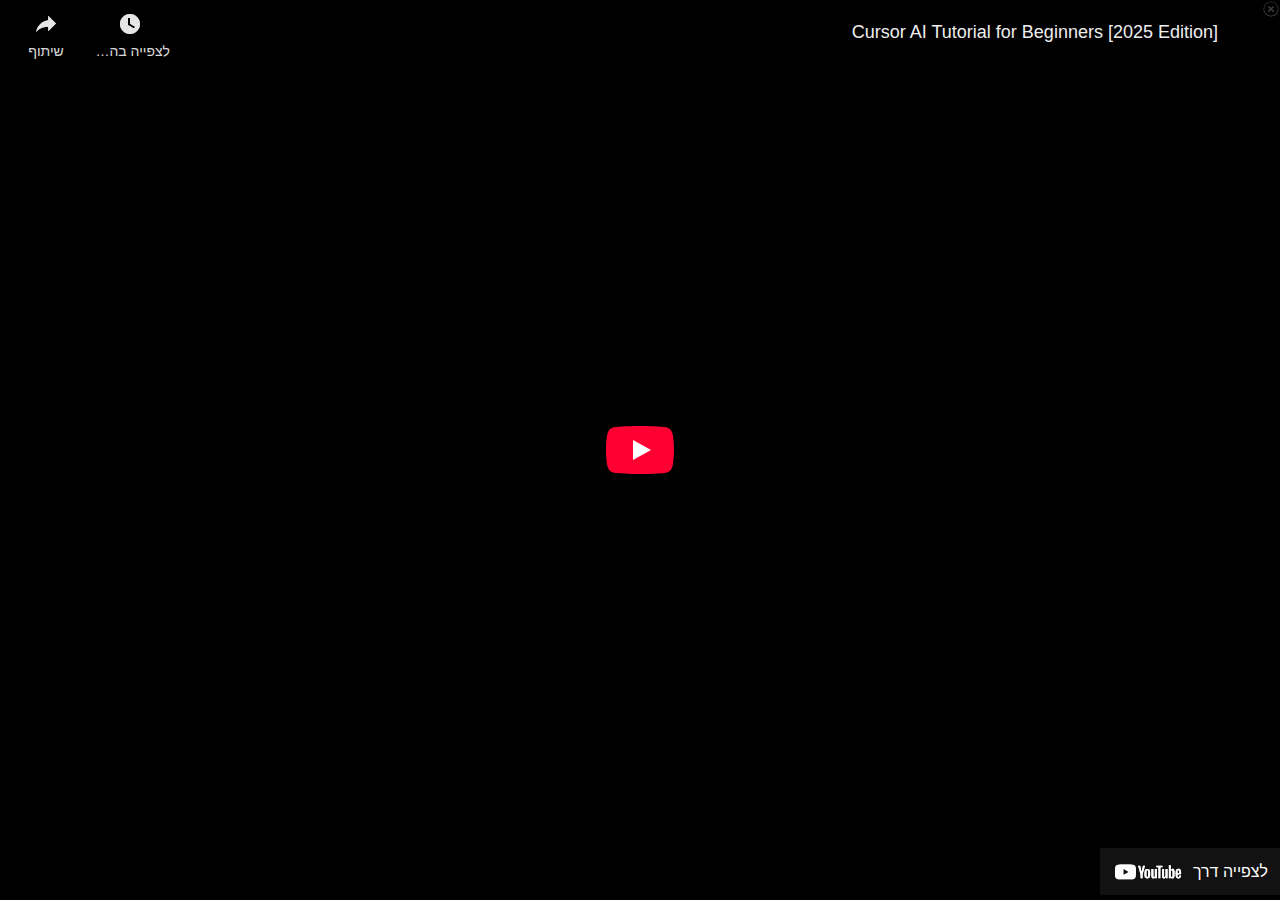
<file: ביקורת על Corser AI_files/3289vhOUdKA.html>
<!DOCTYPE html>
<!-- saved from url=(0041)https://www.youtube.com/embed/3289vhOUdKA -->
<html lang="iw" dir="rtl" data-cast-api-enabled="true"><script async="" defer="" src="chrome-extension://pcblbflgdkdfdjpjifeppkljdnaekohj/GdocApi.0c843771.js" type="text/javascript"></script><head><meta http-equiv="Content-Type" content="text/html; charset=UTF-8"><script id="js-1065286052" src="./cast_sender.js.הורדה" nonce="" data-loaded="true"></script><script data-original-src="/s/player/8e20cb06/player_ias.vflset/iw_IL/embed.js" nonce="" src="./embed.js.הורדה"></script><script id="js-1083551170" nonce="" src="./d4liCwrg-JWGvdd1pkylSZnlrVd39mxP3oZXgZIk038.js.הורדה" data-loaded="true"></script><script data-original-src="/s/player/8e20cb06/player_ias.vflset/iw_IL/remote.js" nonce="" src="./remote.js.הורדה"></script><script id="js-1124342058" src="./ad_status.js.הורדה" nonce="" data-loaded="true"></script><meta name="viewport" content="width=device-width, initial-scale=1"><script nonce="">if ('undefined' == typeof Symbol || 'undefined' == typeof Symbol.iterator) {delete Array.prototype.entries;}</script><style name="www-roboto" nonce="">@font-face{font-family:'Roboto';font-style:normal;font-weight:400;src:url(//fonts.gstatic.com/s/roboto/v18/KFOmCnqEu92Fr1Mu72xKOzY.woff2)format('woff2');unicode-range:U+0460-052F,U+1C80-1C8A,U+20B4,U+2DE0-2DFF,U+A640-A69F,U+FE2E-FE2F;}@font-face{font-family:'Roboto';font-style:normal;font-weight:400;src:url(//fonts.gstatic.com/s/roboto/v18/KFOmCnqEu92Fr1Mu5mxKOzY.woff2)format('woff2');unicode-range:U+0301,U+0400-045F,U+0490-0491,U+04B0-04B1,U+2116;}@font-face{font-family:'Roboto';font-style:normal;font-weight:400;src:url(//fonts.gstatic.com/s/roboto/v18/KFOmCnqEu92Fr1Mu7mxKOzY.woff2)format('woff2');unicode-range:U+1F00-1FFF;}@font-face{font-family:'Roboto';font-style:normal;font-weight:400;src:url(//fonts.gstatic.com/s/roboto/v18/KFOmCnqEu92Fr1Mu4WxKOzY.woff2)format('woff2');unicode-range:U+0370-0377,U+037A-037F,U+0384-038A,U+038C,U+038E-03A1,U+03A3-03FF;}@font-face{font-family:'Roboto';font-style:normal;font-weight:400;src:url(//fonts.gstatic.com/s/roboto/v18/KFOmCnqEu92Fr1Mu7WxKOzY.woff2)format('woff2');unicode-range:U+0102-0103,U+0110-0111,U+0128-0129,U+0168-0169,U+01A0-01A1,U+01AF-01B0,U+0300-0301,U+0303-0304,U+0308-0309,U+0323,U+0329,U+1EA0-1EF9,U+20AB;}@font-face{font-family:'Roboto';font-style:normal;font-weight:400;src:url(//fonts.gstatic.com/s/roboto/v18/KFOmCnqEu92Fr1Mu7GxKOzY.woff2)format('woff2');unicode-range:U+0100-02BA,U+02BD-02C5,U+02C7-02CC,U+02CE-02D7,U+02DD-02FF,U+0304,U+0308,U+0329,U+1D00-1DBF,U+1E00-1E9F,U+1EF2-1EFF,U+2020,U+20A0-20AB,U+20AD-20C0,U+2113,U+2C60-2C7F,U+A720-A7FF;}@font-face{font-family:'Roboto';font-style:normal;font-weight:400;src:url(//fonts.gstatic.com/s/roboto/v18/KFOmCnqEu92Fr1Mu4mxK.woff2)format('woff2');unicode-range:U+0000-00FF,U+0131,U+0152-0153,U+02BB-02BC,U+02C6,U+02DA,U+02DC,U+0304,U+0308,U+0329,U+2000-206F,U+20AC,U+2122,U+2191,U+2193,U+2212,U+2215,U+FEFF,U+FFFD;}@font-face{font-family:'Roboto';font-style:normal;font-weight:500;src:url(//fonts.gstatic.com/s/roboto/v18/KFOlCnqEu92Fr1MmEU9fCRc4EsA.woff2)format('woff2');unicode-range:U+0460-052F,U+1C80-1C8A,U+20B4,U+2DE0-2DFF,U+A640-A69F,U+FE2E-FE2F;}@font-face{font-family:'Roboto';font-style:normal;font-weight:500;src:url(//fonts.gstatic.com/s/roboto/v18/KFOlCnqEu92Fr1MmEU9fABc4EsA.woff2)format('woff2');unicode-range:U+0301,U+0400-045F,U+0490-0491,U+04B0-04B1,U+2116;}@font-face{font-family:'Roboto';font-style:normal;font-weight:500;src:url(//fonts.gstatic.com/s/roboto/v18/KFOlCnqEu92Fr1MmEU9fCBc4EsA.woff2)format('woff2');unicode-range:U+1F00-1FFF;}@font-face{font-family:'Roboto';font-style:normal;font-weight:500;src:url(//fonts.gstatic.com/s/roboto/v18/KFOlCnqEu92Fr1MmEU9fBxc4EsA.woff2)format('woff2');unicode-range:U+0370-0377,U+037A-037F,U+0384-038A,U+038C,U+038E-03A1,U+03A3-03FF;}@font-face{font-family:'Roboto';font-style:normal;font-weight:500;src:url(//fonts.gstatic.com/s/roboto/v18/KFOlCnqEu92Fr1MmEU9fCxc4EsA.woff2)format('woff2');unicode-range:U+0102-0103,U+0110-0111,U+0128-0129,U+0168-0169,U+01A0-01A1,U+01AF-01B0,U+0300-0301,U+0303-0304,U+0308-0309,U+0323,U+0329,U+1EA0-1EF9,U+20AB;}@font-face{font-family:'Roboto';font-style:normal;font-weight:500;src:url(//fonts.gstatic.com/s/roboto/v18/KFOlCnqEu92Fr1MmEU9fChc4EsA.woff2)format('woff2');unicode-range:U+0100-02BA,U+02BD-02C5,U+02C7-02CC,U+02CE-02D7,U+02DD-02FF,U+0304,U+0308,U+0329,U+1D00-1DBF,U+1E00-1E9F,U+1EF2-1EFF,U+2020,U+20A0-20AB,U+20AD-20C0,U+2113,U+2C60-2C7F,U+A720-A7FF;}@font-face{font-family:'Roboto';font-style:normal;font-weight:500;src:url(//fonts.gstatic.com/s/roboto/v18/KFOlCnqEu92Fr1MmEU9fBBc4.woff2)format('woff2');unicode-range:U+0000-00FF,U+0131,U+0152-0153,U+02BB-02BC,U+02C6,U+02DA,U+02DC,U+0304,U+0308,U+0329,U+2000-206F,U+20AC,U+2122,U+2191,U+2193,U+2212,U+2215,U+FEFF,U+FFFD;}</style><script name="www-roboto" nonce="">if (document.fonts && document.fonts.load) {document.fonts.load("400 10pt Roboto", "ע"); document.fonts.load("500 10pt Roboto", "ע");}</script><link rel="stylesheet" href="./www-player-rtl.css" name="www-player" nonce="LGJnNVsb_fvjEWplUDmahw"><style nonce="">html {overflow: hidden;}body {font: 12px Roboto, Arial, sans-serif; background-color: #000; color: #fff; height: 100%; width: 100%; overflow: hidden; position: absolute; margin: 0; padding: 0;}#player {width: 100%; height: 100%;}h1 {text-align: center; color: #fff;}h3 {margin-top: 6px; margin-bottom: 3px;}.player-unavailable {position: absolute; top: 0; left: 0; right: 0; bottom: 0; padding: 25px; font-size: 13px; background: url(/img/meh7.png) 50% 65% no-repeat;}.player-unavailable .message {text-align: left; margin: 0 -5px 15px; padding: 0 5px 14px; border-bottom: 1px solid #888; font-size: 19px; font-weight: normal;}.player-unavailable a {color: #167ac6; text-decoration: none;}</style><script nonce="">var ytcsi={gt:function(n){n=(n||"")+"data_";return ytcsi[n]||(ytcsi[n]={tick:{},info:{},gel:{preLoggedGelInfos:[]}})},now:window.performance&&window.performance.timing&&window.performance.now&&window.performance.timing.navigationStart?function(){return window.performance.timing.navigationStart+window.performance.now()}:function(){return(new Date).getTime()},tick:function(l,t,n){var ticks=ytcsi.gt(n).tick;var v=t||ytcsi.now();if(ticks[l]){ticks["_"+l]=ticks["_"+l]||[ticks[l]];ticks["_"+l].push(v)}ticks[l]=
v},info:function(k,v,n){ytcsi.gt(n).info[k]=v},infoGel:function(p,n){ytcsi.gt(n).gel.preLoggedGelInfos.push(p)},setStart:function(t,n){ytcsi.tick("_start",t,n)}};
(function(w,d){function isGecko(){if(!w.navigator)return false;try{if(w.navigator.userAgentData&&w.navigator.userAgentData.brands&&w.navigator.userAgentData.brands.length){var brands=w.navigator.userAgentData.brands;var i=0;for(;i<brands.length;i++)if(brands[i]&&brands[i].brand==="Firefox")return true;return false}}catch(e){setTimeout(function(){throw e;})}if(!w.navigator.userAgent)return false;var ua=w.navigator.userAgent;return ua.indexOf("Gecko")>0&&ua.toLowerCase().indexOf("webkit")<0&&ua.indexOf("Edge")<
0&&ua.indexOf("Trident")<0&&ua.indexOf("MSIE")<0}ytcsi.setStart(w.performance?w.performance.timing.responseStart:null);var isPrerender=(d.visibilityState||d.webkitVisibilityState)=="prerender";var vName=!d.visibilityState&&d.webkitVisibilityState?"webkitvisibilitychange":"visibilitychange";if(isPrerender){var startTick=function(){ytcsi.setStart();d.removeEventListener(vName,startTick)};d.addEventListener(vName,startTick,false)}if(d.addEventListener)d.addEventListener(vName,function(){ytcsi.tick("vc")},
false);if(isGecko()){var isHidden=(d.visibilityState||d.webkitVisibilityState)=="hidden";if(isHidden)ytcsi.tick("vc")}var slt=function(el,t){setTimeout(function(){var n=ytcsi.now();el.loadTime=n;if(el.slt)el.slt()},t)};w.__ytRIL=function(el){if(!el.getAttribute("data-thumb"))if(w.requestAnimationFrame)w.requestAnimationFrame(function(){slt(el,0)});else slt(el,16)}})(window,document);
</script><style>
.--brisk-axd {
  filter: blur(4px);
  user-select: none;
}
</style><script nonce="">var ytcfg={d:function(){return window.yt&&yt.config_||ytcfg.data_||(ytcfg.data_={})},get:function(k,o){return k in ytcfg.d()?ytcfg.d()[k]:o},set:function(){var a=arguments;if(a.length>1)ytcfg.d()[a[0]]=a[1];else{var k;for(k in a[0])ytcfg.d()[k]=a[0][k]}}};
ytcfg.set({"CLIENT_CANARY_STATE":"none","DEVICE":"cbr\u003dChrome\u0026cbrver\u003d137.0.0.0\u0026ceng\u003dWebKit\u0026cengver\u003d537.36\u0026cos\u003dWindows\u0026cosver\u003d10.0\u0026cplatform\u003dDESKTOP","EVENT_ID":"AphjaN29Ievdxs0P7tqD8A4","EXPERIMENT_FLAGS":{"H5_enable_full_pacf_logging":true,"H5_use_async_logging":true,"ab_det_apm":true,"ab_det_el_h":true,"ab_det_em_inj":true,"ab_fk_sk_cl":true,"ab_l_sig_st":true,"ab_l_sig_st_e":true,"ab_sa_ef":true,"action_companion_center_align_description":true,"align_three_dot_menu_with_title_description":true,"allow_empty_path_in_url":true,"allow_skip_networkless":true,"always_send_and_write":true,"att_web_record_metrics":true,"c3_enable_button_impression_logging":true,"c3_watch_page_component":true,"cache_utc_offset_minutes_in_pref_cookie":true,"cancel_pending_navs":true,"clean_up_manual_attribution_header":true,"clear_user_partitioned_ls":true,"config_age_report_killswitch":true,"cow_optimize_idom_compat":true,"csi_config_handling_infra":true,"csi_on_gel":true,"deprecate_csi_has_info":true,"deprecate_pair_servlet_enabled":true,"desktop_notification_set_title_bar":true,"desktop_sparkles_light_cta_button":true,"disable_cached_masthead_data":true,"disable_child_node_auto_formatted_strings":true,"disable_enf_isd":true,"disable_log_to_visitor_layer":true,"disable_pacf_logging_for_memory_limited_tv":true,"embeds_disable_play_button_ve_focus_check":true,"embeds_enable_emc3ds_external_fullscreen":true,"embeds_enable_emc3ds_iframe_api":true,"embeds_enable_emc3ds_muted_autoplay":true,"embeds_enable_emc3ds_playlist_buttons":true,"embeds_enable_enc_enforcement_for_share_panel":true,"embeds_enable_new_csi":true,"embeds_enable_pfp_always_unbranded":true,"embeds_enable_separate_ITS":true,"embeds_enable_vfsyb":true,"embeds_web_nwl_disable_nocookie":true,"enable_ab_report_on_errorscreen":true,"enable_ab_rp_int":true,"enable_active_view_display_ad_renderer_web_home":true,"enable_ad_context_in_vss_pings":true,"enable_add_to_toast_action_command_resolver":true,"enable_async_ab_enf":true,"enable_chrome_related_websites_storage_access":true,"enable_client_creator_goal_ticker_bar_revamp":true,"enable_client_data_on_companion_ve_events":true,"enable_client_only_wiz_direct_reactions":true,"enable_client_sli_logging":true,"enable_client_ve_spec":true,"enable_cloud_save_error_popup_after_retry":true,"enable_cookie_reissue_iframe":true,"enable_dai_sdf_h5_preroll":true,"enable_datasync_id_header_in_web_vss_pings":true,"enable_dma_post_enforcement":true,"enable_docked_chat_messages":true,"enable_entity_store_from_dependency_injection":true,"enable_flow_logging_p4e":true,"enable_fully_reactive_badge_shape":true,"enable_is_extended_monitoring":true,"enable_is_mini_app_page_active_bugfix":true,"enable_live_overlay_feed_in_live_chat":true,"enable_logging_first_user_action_after_game_ready":true,"enable_ltc_param_fetch_from_innertube":true,"enable_masthead_mweb_padding_fix":true,"enable_menu_renderer_button_in_mweb_hclr":true,"enable_mini_app_iframe_loaded_logging":true,"enable_mixed_direction_formatted_strings":true,"enable_mweb_livestream_ui_update":true,"enable_mweb_pause_autonav":true,"enable_names_handles_account_switcher":true,"enable_network_request_logging_on_game_events":true,"enable_new_paid_product_placement":true,"enable_obtaining_ppn_query_param":true,"enable_open_in_new_tab_icon_for_short_dr_for_desktop_search":true,"enable_open_yt_content":true,"enable_origin_query_parameter_bugfix":true,"enable_pacf_slot_asde_infeed_h5":true,"enable_pacf_slot_asde_player_byte_h5":true,"enable_pacf_slot_asde_player_byte_h5_TV":true,"enable_payments_purchase_manager":true,"enable_pdp_icon_prefetch":true,"enable_persistent_device_token":true,"enable_pl_r_c_s":true,"enable_pl_r_si_fa":true,"enable_place_pivot_url":true,"enable_playable_a11y_label_with_badge_text":true,"enable_playables_desktop_exit_confirmation":true,"enable_populate_att_psd_in_abe_feedback":true,"enable_populate_psd_in_abe_feedback":true,"enable_primitive_dialog_aria_hide_siblings":true,"enable_pv_screen_modern_text":true,"enable_removing_navbar_title_on_hashtag_page_mweb":true,"enable_resetting_scroll_position_on_flow_change":true,"enable_sdf_companion_h5":true,"enable_sdf_dai_h5_midroll":true,"enable_sdf_h5_endemic_mid_post_roll":true,"enable_sdf_on_h5_unplugged_vod_midroll":true,"enable_sdf_shorts_player_bytes_h5":true,"enable_sdk_performance_network_logging":true,"enable_sfv_effect_pivot_url":true,"enable_skip_ad_guidance_prompt":true,"enable_skippable_ads_for_unplugged_ad_pod":true,"enable_smearing_expansion_dai":true,"enable_third_party_info":true,"enable_time_out_messages":true,"enable_video_display_compact_button_group_for_desktop_search":true,"enable_watch_next_pause_autoplay_lact":true,"enable_web_96_bit_csn":true,"enable_web_home_top_landscape_image_layout_level_click":true,"enable_web_tiered_gel":true,"enable_window_constrained_buy_flow_dialog":true,"enable_wiz_always_try_logging_info_map":true,"enable_ypc_spinners":true,"enable_yt_ata_iframe_authuser":true,"err_on_pl_r_c":true,"export_networkless_options":true,"fill_no_history_user_in_ip":true,"fill_no_history_user_in_watch_status":true,"fill_single_video_with_notify_to_lasr":true,"fix_ads_tracking_for_swf_config_deprecation_mweb":true,"h5_companion_enable_adcpn_macro_substitution_for_click_pings":true,"h5_inplayer_enable_adcpn_macro_substitution_for_click_pings":true,"h5_reset_cache_and_filter_before_update_masthead":true,"hide_channel_creation_title_for_mweb":true,"high_ccv_client_side_caching_h5":true,"html5_log_trigger_events_with_debug_data":true,"il_attach_cache_limit":true,"il_use_view_model_logging_context":true,"is_browser_support_for_webcam_streaming":true,"json_condensed_response":true,"kev_adb_pg":true,"kevlar_gel_error_routing":true,"kevlar_guide_refresh":true,"kevlar_watch_cinematics":true,"live_chat_enable_controller_extraction":true,"live_chat_enable_rta_manager":true,"live_chat_increased_min_height":true,"log_click_with_layer_from_element_in_command_handler":true,"log_errors_through_nwl_on_retry":true,"main_web_redirect_integration_riot":true,"mdx_enable_privacy_disclosure_ui":true,"mdx_load_cast_api_bootstrap_script":true,"medium_progress_bar_modification":true,"migrate_events_to_ts":true,"migrate_remaining_web_ad_badges_to_innertube":true,"mobile_account_menu_refresh":true,"mweb_a11y_enable_player_controls_invisible_toggle":true,"mweb_account_linking_noapp":true,"mweb_actions_command_handler":true,"mweb_allow_modern_search_suggest_behavior":true,"mweb_animated_actions":true,"mweb_app_upsell_button_direct_to_app":true,"mweb_attr_string_wiz":true,"mweb_big_boards":true,"mweb_big_progress_bar":true,"mweb_c3_disable_carve_out":true,"mweb_c3_disable_carve_out_keep_external_links":true,"mweb_c3_disable_softbar":true,"mweb_c3_enable_adaptive_signals":true,"mweb_c3_endscreen":true,"mweb_c3_endscreen_v2":true,"mweb_c3_library_page_enable_recent_shelf":true,"mweb_c3_remove_web_navigation_endpoint_data":true,"mweb_channels_restyle_buttons_extra_padding":true,"mweb_channels_restyle_landscape_wider_buttons":true,"mweb_cinematic_fullscreen":true,"mweb_cinematic_topbar":true,"mweb_cinematic_watch":true,"mweb_command_handler":true,"mweb_continuation_response_processing":true,"mweb_cow_context_fix":true,"mweb_delay_watch_initial_data":true,"mweb_deprecate_skip_ve_logging":true,"mweb_disable_searchbar_scroll":true,"mweb_early_logging_time_init":true,"mweb_enable_async_commands":true,"mweb_enable_async_item_section_renderers":true,"mweb_enable_async_renderer_prefetch":true,"mweb_enable_c3_js_defer":true,"mweb_enable_closed_captioning_button_on_player":true,"mweb_enable_embeds_video_details":true,"mweb_enable_keto_batch_player_dtts":true,"mweb_enable_keto_batch_player_endscreen":true,"mweb_enable_keto_batch_player_fullscreen":true,"mweb_enable_keto_batch_player_primary_controls":true,"mweb_enable_keto_batch_player_progress_bar":true,"mweb_enable_keto_batch_player_root":true,"mweb_enable_keto_batch_player_tooltips":true,"mweb_enable_keto_batch_player_wrappers":true,"mweb_enable_local_innertube_services":true,"mweb_enable_lockup_view_model_for_ucp":true,"mweb_enable_media_item_current_data_signal":true,"mweb_enable_more_drawer":true,"mweb_enable_on_response_received_command_service":true,"mweb_enable_overlay_touch_manager":true,"mweb_enable_refresh_detection":true,"mweb_enable_replaceable_actions":true,"mweb_enable_replaceable_idom_stamper":true,"mweb_enable_search_big_thumbs":true,"mweb_enable_search_imp":true,"mweb_enable_shorts_pivot_button":true,"mweb_enable_shorts_video_preload":true,"mweb_enable_sink_ad_slot_renderer":true,"mweb_enable_sink_compact_playlist_renderer":true,"mweb_enable_sink_like_button_renderer":true,"mweb_enable_sink_primetime_promo_renderer":true,"mweb_enable_sink_promoted_sparkles_web_renderer":true,"mweb_enable_sink_promoted_video_renderer":true,"mweb_enable_sink_slim_video_action_bar_renderer":true,"mweb_enable_skippables_on_jio_phone":true,"mweb_enable_storyboards":true,"mweb_enable_unified_player_bootstrap":true,"mweb_enable_varispeed_controller":true,"mweb_enable_warm_channel_requests":true,"mweb_enable_watch_feed_infinite_scroll":true,"mweb_enable_xhr_chunking":true,"mweb_explore_button_chip_bugfix":true,"mweb_filter_video_format_in_webfe":true,"mweb_fix_livestream_seeking":true,"mweb_fix_monitor_visibility_after_render":true,"mweb_fix_section_list_continuation_item_renderers":true,"mweb_force_ios_fallback_to_native_control":true,"mweb_fp_auto_fullscreen":true,"mweb_fullscreen_controls":true,"mweb_fullscreen_controls_action_buttons":true,"mweb_fullscreen_draggable_engagement_panel":true,"mweb_fullscreen_watch_system":true,"mweb_hacky_fix_for_playlist_panel":true,"mweb_home_reactive_shorts":true,"mweb_innertube_search_command":true,"mweb_like_button_synced_with_entities":true,"mweb_like_endpoint_mutation":true,"mweb_logo_use_home_page_ve":true,"mweb_macro_markers_sync_entity":true,"mweb_modern_collections_v2":true,"mweb_modern_dialogs":true,"mweb_modern_open_app_button":true,"mweb_modern_player_controls_tap_target_ui":true,"mweb_modern_tabs":true,"mweb_modern_typography":true,"mweb_module_decoration":true,"mweb_native_control_in_faux_fullscreen_shared":true,"mweb_player_controls_computed_player_api":true,"mweb_player_settings_use_bottom_sheet":true,"mweb_player_settings_use_bottom_sheet_kaios":true,"mweb_player_show_previous_next_buttons_in_playlist":true,"mweb_player_skip_no_op_state_changes":true,"mweb_player_user_select_none":true,"mweb_playlist_close_on_selection":true,"mweb_playlist_engagement_panel":true,"mweb_playlist_perfection_action_controls":true,"mweb_schedule_warm_watch_response":true,"mweb_searchbox_legacy_navigation":true,"mweb_sheets_ui_refresh":true,"mweb_shorts_comments_panel_id_change":true,"mweb_shorts_lockup_view_model_sink":true,"mweb_show_ios_smart_banner":true,"mweb_startup_lifecycle":true,"mweb_stop_truncating_meta_tags":true,"mweb_timed_sync_manager":true,"mweb_timeline_view":true,"mweb_unified_server_contract_client":true,"mweb_use_server_url_on_startup":true,"mweb_watch_captions_enable_auto_translate":true,"mweb_watch_captions_set_default_size":true,"mweb_watchfeed_big_thumbnails":true,"mweb_wiz_reload_button":true,"mweb_yt_searchbox":true,"networkless_logging":true,"new_csn_storage_design":true,"no_client_ve_attach_unless_shown":true,"nwl_send_from_memory_when_online":true,"pageid_as_header_web":true,"playback_settings_use_switch_menu":true,"player_controls_autonav_fix":true,"player_controls_optimize_caption_toggle_button":true,"player_controls_skip_double_signal_update":true,"polymer_bad_build_labels":true,"polymer_verifiy_app_state":true,"prevent_zero_high_score_value_from_being_sent":true,"qoe_send_and_write":true,"read_data_from_web_component_wrapper":true,"reel_watch_sequence_request_log_ticks":true,"reels_enable_new_latency_logging":true,"remove_masthead_channel_banner_on_refresh":true,"remove_slot_id_exited_trigger_for_dai_in_player_slot_expire":true,"replace_client_url_parsing_with_server_signal":true,"scheduler_use_raf_by_default":true,"search_ui_enable_pve_buy_button":true,"search_ui_official_cards_enable_paid_virtual_event_buy_button":true,"service_worker_enabled":true,"service_worker_push_enabled":true,"service_worker_push_home_page_prompt":true,"service_worker_push_watch_page_prompt":true,"shared_enable_sink_wrapping":true,"shell_load_gcf":true,"shorten_initial_gel_batch_timeout":true,"should_use_yt_voice_endpoint_in_kaios":true,"skip_invalid_ytcsi_ticks":true,"skip_setting_info_in_csi_data_object":true,"smarter_ve_dedupping":true,"smartimation_background":true,"speedmaster_no_seek":true,"start_client_gcf_mweb":true,"suppress_error_204_logging":true,"transport_use_scheduler":true,"use_color_palettes_modern_collections_v2":true,"use_core_sm":true,"use_csi_stp_handler":true,"use_event_time_ms_header":true,"use_fifo_for_networkless":true,"use_infogel_early_logging":true,"use_new_in_memory_storage":true,"use_player_abuse_bg_library":true,"use_request_time_ms_header":true,"use_session_based_sampling":true,"use_ts_visibilitylogger":true,"use_watch_fragments2":true,"vss_final_ping_send_and_write":true,"vss_playback_use_send_and_write":true,"warm_load_nav_start_web":true,"web_always_load_chat_support":true,"web_animated_like":true,"web_animated_rolling_character_update":true,"web_api_url":true,"web_autonav_allow_off_by_default":true,"web_bookmark_playlist_save_icon":true,"web_csi_action_sampling_enabled":true,"web_dedupe_ve_grafting":true,"web_disable_backdrop_filter":true,"web_enable_ab_em_rsp":true,"web_enable_ab_rsp_cl":true,"web_enable_abd_ref":true,"web_enable_course_icon_update":true,"web_enable_dynamic_suggested_action":true,"web_enable_error_204":true,"web_enable_horizontal_video_attributes_section":true,"web_enable_sink_page_header_view_model":true,"web_enable_sink_yt_badge_view_model":true,"web_fix_dynamic_metadata_diacritic":true,"web_fix_segmented_like_dislike_undefined":true,"web_gcf_hashes_innertube":true,"web_gel_timeout_cap":true,"web_masthead_visited_channel_color_fix":true,"web_memoize_inflight_requests":true,"web_metadata_carousel_elref_bugfix":true,"web_one_platform_error_handling":true,"web_persist_server_autonav_state_on_client":true,"web_playback_associated_log_ctt":true,"web_playback_associated_ve":true,"web_prefetch_preload_video":true,"web_replace_thumbnail_with_image":true,"web_resizable_advertiser_banner_on_masthead_safari_fix":true,"web_shorts_lockup_view_model_sink":true,"web_shorts_pivot_button_view_model_reactive":true,"web_shorts_suggested_action_no_bvm":true,"web_touch_feedback_changes":true,"web_watch_controls_state_signals":true,"web_yt_config_context":true,"webfe_disable_ab_em_plb":true,"webfe_mweb_watch_microdata":true,"webfe_watch_shorts_canonical_url_fix":true,"wiz_diff_overwritable":true,"wiz_memoize_stamper_items":true,"wiz_use_generic_logging_infra":true,"woffle_used_state_report":true,"ytidb_clear_embedded_player":true,"H5_async_logging_delay_ms":30000.0,"autoplay_pause_by_lact_sampling_fraction":0.0,"cinematic_watch_effect_opacity":0.4,"formatted_description_log_warning_fraction":0.01,"log_window_onerror_fraction":0.1,"speedmaster_playback_rate":2.0,"tv_pacf_logging_sample_rate":0.01,"web_pbj_log_warning_rate":0.0,"web_system_health_fraction":0.01,"ytidb_transaction_ended_event_rate_limit":0.02,"active_time_update_interval_ms":10000,"autoplay_pause_by_lact_sec":0,"botguard_async_snapshot_timeout_ms":3000,"check_navigator_accuracy_timeout_ms":0,"cinematic_watch_css_filter_blur_strength":40,"cinematic_watch_fade_out_duration":500,"close_webview_delay_ms":100,"cloud_save_game_data_rate_limit_ms":3000,"compression_disable_point":10,"custom_active_view_tos_timeout_ms":3600000,"embeds_focus_after_autohide_with_delay_ms":1000,"gel_min_batch_size":3,"gel_queue_timeout_max_ms":60000,"get_async_timeout_ms":60000,"hide_cta_for_home_web_video_ads_animate_in_time":2,"html5_byterate_soft_cap":0,"initial_gel_batch_timeout":2000,"max_body_size_to_compress":500000,"max_prefetch_window_sec_for_livestream_optimization":10,"min_prefetch_offset_sec_for_livestream_optimization":20,"multiple_preview_news_duration_time":11000,"mweb_c3_toast_duration_ms":5000,"mweb_deep_link_fallback_timeout_ms":10000,"mweb_delay_response_received_actions":100,"mweb_fp_dpad_rate_limit_ms":0,"mweb_fp_dpad_watch_title_clamp_lines":0,"mweb_history_manager_cache_size":100,"mweb_history_manager_w2w_ttl":0,"mweb_ios_fullscreen_playback_transition_delay_ms":500,"mweb_ios_fullscreen_system_pause_epilson_ms":0,"mweb_max_tracing_events":50,"mweb_override_response_store_expiration_ms":0,"mweb_throttle_rendering_iteration_ct":0,"mweb_w2w_max_age_seconds":0,"mweb_watch_captions_default_size":2,"network_polling_interval":30000,"play_click_interval_ms":30000,"play_ping_interval_ms":10000,"prefetch_comments_ms_after_video":0,"send_config_hash_timer":0,"service_worker_push_logged_out_prompt_watches":-1,"service_worker_push_prompt_cap":-1,"service_worker_push_prompt_delay_microseconds":3888000000000,"show_mini_app_ad_frequency_cap_ms":300000,"slow_compressions_before_abandon_count":4,"speedmaster_cancellation_movement_dp":10,"speedmaster_touch_activation_ms":500,"swatcheroo_pbs_max_delay_ms":3000,"web_foreground_heartbeat_interval_ms":28000,"web_gel_debounce_ms":10000,"web_logging_max_batch":100,"web_max_tracing_events":50,"web_shorts_prefetch_service_ttl_seconds":600,"wil_icon_max_concurrent_fetches":9999,"ytidb_remake_db_retries":3,"ytidb_reopen_db_retries":3,"WebClientReleaseProcessCritical__youtube_embeds_client_version_override":"","WebClientReleaseProcessCritical__youtube_embeds_web_client_version_override":"","WebClientReleaseProcessCritical__youtube_mweb_client_version_override":"","debug_forced_internalcountrycode":"","embeds_web_synth_ch_headers_banned_urls_regex":"","il_payload_scraping":"","live_chat_unicode_emoji_json_url":"https://www.gstatic.com/youtube/img/emojis/emojis-svg-9.json","loading_bar_progress_calculation":"logarithmic","mweb_deep_link_feature_tag_suffix":"11268432","mweb_enable_shorts_innertube_player_prefetch_trigger":"NONE","mweb_fp_dpad":"home,search,browse,channel,create_channel,experiments,settings,trending,oops,404,paid_memberships,sponsorship,premium,shorts","mweb_fp_dpad_linear_navigation":"","mweb_fp_dpad_linear_navigation_visitor":"","mweb_fp_dpad_visitor":"","mweb_preload_video_by_player_vars":"","mweb_sign_in_button_style":"STYLE_SUGGESTIVE_AVATAR","place_pivot_triggering_container_alternate":"","place_pivot_triggering_counterfactual_container_alternate":"","search_ui_mweb_searchbar_restyle":"DEFAULT","service_worker_push_force_notification_prompt_tag":"1","service_worker_scope":"/","suggest_exp_str":"","web_client_version_override":"","kevlar_command_handler_command_banlist":[],"mini_app_ids_without_game_ready":["UgkxHHtsak1SC8mRGHMZewc4HzeAY3yhPPmJ","Ugkx7OgzFqE6z_5Mtf4YsotGfQNII1DF_RBm"],"web_op_signal_type_banlist":[],"web_tracing_enabled_spans":["event","command"]},"GAPI_HINT_PARAMS":"m;/_/scs/abc-static/_/js/k\u003dgapi.gapi.en.citSWp3NP7U.O/d\u003d1/rs\u003dAHpOoo9xL6HUJcSIDSbTUlNBOsamhv5RMA/m\u003d__features__","GAPI_HOST":"https://apis.google.com","GAPI_LOCALE":"iw_IL","GL":"IL","HL":"iw","HTML_DIR":"rtl","HTML_LANG":"he-IL","INNERTUBE_API_KEY":"AIzaSyAO_FJ2SlqU8Q4STEHLGCilw_Y9_11qcW8","INNERTUBE_API_VERSION":"v1","INNERTUBE_CLIENT_NAME":"WEB_EMBEDDED_PLAYER","INNERTUBE_CLIENT_VERSION":"1.20250625.21.00","INNERTUBE_CONTEXT":{"client":{"hl":"iw","gl":"IL","remoteHost":"2a0d:6fc2:4e60:1000:ddae:5480:eda:6cc4","deviceMake":"","deviceModel":"","visitorData":"Cgt3dGpudThsU1htUSiCsI7DBjIKCgJJTBIEGgAgEQ%3D%3D","userAgent":"Mozilla/5.0 (Windows NT 10.0; Win64; x64) AppleWebKit/537.36 (KHTML, like Gecko) Chrome/137.0.0.0 Safari/537.36,gzip(gfe)","clientName":"WEB_EMBEDDED_PLAYER","clientVersion":"1.20250625.21.00","osName":"Windows","osVersion":"10.0","originalUrl":"https://www.youtube.com/embed/3289vhOUdKA","platform":"DESKTOP","clientFormFactor":"UNKNOWN_FORM_FACTOR","configInfo":{"appInstallData":"[base64]"},"browserName":"Chrome","browserVersion":"137.0.0.0","acceptHeader":"text/html,application/xhtml+xml,application/xml;q\u003d0.9,image/avif,image/webp,image/apng,*/*;q\u003d0.8,application/signed-exchange;v\u003db3;q\u003d0.7","deviceExperimentId":"ChxOelV5TWpBeU1qa3pPRFEyTnpFMk5qSTBNUT09EIKwjsMGGIKwjsMG","rolloutToken":"COaKyd3zyPSrXRDesK33mf2LAxjb3PPxmpuOAw%3D%3D"},"user":{"lockedSafetyMode":false},"request":{"useSsl":true},"clickTracking":{"clickTrackingParams":"IhMI3cbz8ZqbjgMV666xAx1u7QDu"},"thirdParty":{"embeddedPlayerContext":{"embeddedPlayerEncryptedContext":"AD5ZzFRSDGpxNnznfp1IMQfXaGoCAOKar1lLjiF7ysfm3lpHK_SSDbYpdwHX98p9dkIuvEaiiNafQ4fCNrtRJljH7d_JZTNu1HnE50SVOXK4HIrMovTon-xVdWb0pCGR-dtVKtEiUQ2j7ln1hOdYw7F_","ancestorOriginsSupported":false}}},"INNERTUBE_CONTEXT_CLIENT_NAME":56,"INNERTUBE_CONTEXT_CLIENT_VERSION":"1.20250625.21.00","INNERTUBE_CONTEXT_GL":"IL","INNERTUBE_CONTEXT_HL":"iw","LATEST_ECATCHER_SERVICE_TRACKING_PARAMS":{"client.name":"WEB_EMBEDDED_PLAYER"},"LOGGED_IN":true,"PAGE_BUILD_LABEL":"youtube.player.web_20250625_21_RC00","PAGE_CL":775767749,"SERVER_NAME":"WebFE","SESSION_INDEX":"0","VISITOR_DATA":"Cgt3dGpudThsU1htUSiCsI7DBjIKCgJJTBIEGgAgEQ%3D%3D","WEB_PLAYER_CONTEXT_CONFIGS":{"WEB_PLAYER_CONTEXT_CONFIG_ID_EMBEDDED_PLAYER":{"rootElementId":"movie_player","jsUrl":"/s/player/8e20cb06/player_ias.vflset/iw_IL/base.js","cssUrl":"/s/player/8e20cb06/www-player-rtl.css","contextId":"WEB_PLAYER_CONTEXT_CONFIG_ID_EMBEDDED_PLAYER","eventLabel":"embedded","contentRegion":"IL","hl":"iw_IL","hostLanguage":"iw","innertubeApiKey":"AIzaSyAO_FJ2SlqU8Q4STEHLGCilw_Y9_11qcW8","innertubeApiVersion":"v1","innertubeContextClientVersion":"1.20250625.21.00","device":{"brand":"","model":"","browser":"Chrome","browserVersion":"137.0.0.0","os":"Windows","osVersion":"10.0","platform":"DESKTOP","interfaceName":"WEB_EMBEDDED_PLAYER","interfaceVersion":"1.20250625.21.00"},"serializedExperimentIds":"24004644,24566687,51010235,51063643,51098299,51204329,51222973,51237842,51313767,51340662,51349914,51353393,51354083,51365850,51366423,51389629,51397332,51404808,51404810,51432631,51439005,51447754,51456628,51459424,51472817,51477230,51477581,51479904,51483631,51484222,51489568,51490331,51492930,51493010,51494655,51496969,51500051,51505436,51508739,51509830,51509858,51510814,51519388,51519959,51520228,51520576,51522204,51522681,51524506,51526267,51526397,51526690,51528541,51529395","serializedExperimentFlags":"H5_async_logging_delay_ms\u003d30000.0\u0026H5_enable_full_pacf_logging\u003dtrue\u0026H5_use_async_logging\u003dtrue\u0026a11y_h5_associate_survey_question\u003dtrue\u0026ab_det_apm\u003dtrue\u0026ab_det_el_h\u003dtrue\u0026ab_det_em_inj\u003dtrue\u0026ab_fk_sk_cl\u003dtrue\u0026ab_l_sig_st\u003dtrue\u0026ab_l_sig_st_e\u003dtrue\u0026ab_sa_ef\u003dtrue\u0026action_companion_center_align_description\u003dtrue\u0026ad_pod_disable_companion_persist_ads_quality\u003dtrue\u0026align_three_dot_menu_with_title_description\u003dtrue\u0026allow_drm_override\u003dtrue\u0026allow_live_autoplay\u003dtrue\u0026allow_poltergust_autoplay\u003dtrue\u0026allow_proxima_live_latency\u003dtrue\u0026allow_skip_networkless\u003dtrue\u0026allow_vp9_1080p_mq_enc\u003dtrue\u0026always_cache_redirect_endpoint\u003dtrue\u0026always_send_and_write\u003dtrue\u0026assign_drm_family_by_format\u003dtrue\u0026att_web_record_metrics\u003dtrue\u0026autoplay_time\u003d10000\u0026autoplay_time_for_fullscreen\u003d-1\u0026autoplay_time_for_music_content\u003d-1\u0026bg_vm_reinit_threshold\u003d7200000\u0026blocked_packages_for_sps\u003d[]\u0026botguard_async_snapshot_timeout_ms\u003d3000\u0026captions_url_add_ei\u003dtrue\u0026check_navigator_accuracy_timeout_ms\u003d0\u0026clean_player_style_fix_on_web\u003dtrue\u0026clean_up_manual_attribution_header\u003dtrue\u0026clear_user_partitioned_ls\u003dtrue\u0026cobalt_h5vcc_h_t_t_p3\u003d0\u0026cobalt_h5vcc_media_dot_async_release_media_codec_bridge\u003d0\u0026cobalt_h5vcc_media_dot_audio_write_duration_local\u003d0\u0026cobalt_h5vcc_media_dot_player_configuration_dot_decode_to_texture_preferred\u003d0\u0026cobalt_h5vcc_media_dot_set_async_release_media_codec_bridge_timeout_seconds\u003d-1\u0026cobalt_h5vcc_media_element_dot_enable_using_media_source_attachment_methods\u003d0\u0026cobalt_h5vcc_media_element_dot_enable_using_media_source_buffered_range\u003d0\u0026cobalt_h5vcc_q_u_i_c\u003d0\u0026cobalt_h5vcc_set_prefer_minimal_post_processing\u003d0\u0026cobalt_h5vcc_string_q_u_i_c_connection_options\u003d\u0026compression_disable_point\u003d10\u0026cow_optimize_idom_compat\u003dtrue\u0026csi_config_handling_infra\u003dtrue\u0026csi_on_gel\u003dtrue\u0026custom_active_view_tos_timeout_ms\u003d3600000\u0026dash_manifest_version\u003d5\u0026debug_bandaid_hostname\u003d\u0026debug_sherlog_username\u003d\u0026delhi_modern_web_player_blending_mode\u003d\u0026deprecate_22\u003dtrue\u0026deprecate_csi_has_info\u003dtrue\u0026deprecate_delay_ping\u003dtrue\u0026deprecate_pair_servlet_enabled\u003dtrue\u0026desktop_sparkles_light_cta_button\u003dtrue\u0026disable_cached_masthead_data\u003dtrue\u0026disable_channel_id_check_for_suspended_channels\u003dtrue\u0026disable_child_node_auto_formatted_strings\u003dtrue\u0026disable_enf_isd\u003dtrue\u0026disable_log_to_visitor_layer\u003dtrue\u0026disable_mdx_connection_in_mdx_module_for_music_web\u003dtrue\u0026disable_pacf_logging_for_memory_limited_tv\u003dtrue\u0026disable_reduced_fullscreen_autoplay_countdown_for_minors\u003dtrue\u0026disable_reel_item_watch_format_filtering\u003dtrue\u0026disable_threegpp_progressive_formats\u003dtrue\u0026edge_encryption_fill_primary_key_version\u003dtrue\u0026embeds_disable_play_button_ve_focus_check\u003dtrue\u0026embeds_enable_autoplay_and_visibility_signals\u003dtrue\u0026embeds_enable_embedder_id_db_for_pfedu\u003dtrue\u0026embeds_enable_embedder_identity\u003dtrue\u0026embeds_enable_emc3ds_muted_autoplay\u003dtrue\u0026embeds_enable_emc3ds_playlist_buttons\u003dtrue\u0026embeds_enable_enc_enforcement_for_share_panel\u003dtrue\u0026embeds_enable_move_set_center_crop_to_public\u003dtrue\u0026embeds_enable_muted_autoplay_shorts_endscreen_fix\u003dtrue\u0026embeds_enable_pfp_always_unbranded\u003dtrue\u0026embeds_enable_rcat_embedder_identity\u003dtrue\u0026embeds_enable_vfsyb\u003dtrue\u0026embeds_focus_after_autohide_with_delay_ms\u003d1000\u0026embeds_web_enable_iframe_api_send_full_embed_url\u003dtrue\u0026embeds_web_enable_info_panel_sizing_fix\u003dtrue\u0026embeds_web_enable_load_player_from_page_show\u003dtrue\u0026embeds_web_enable_pause_overlay_rounding\u003dtrue\u0026embeds_web_enable_ve_conversion_logging_tracking_no_allow_list\u003dtrue\u0026embeds_web_lite_mode\u003d1\u0026embeds_web_nwl_disable_nocookie\u003dtrue\u0026embeds_web_synth_ch_headers_banned_urls_regex\u003d\u0026enable_ab_report_on_errorscreen\u003dtrue\u0026enable_ab_rp_int\u003dtrue\u0026enable_active_view_display_ad_renderer_web_home\u003dtrue\u0026enable_active_view_lr_shorts_video\u003dtrue\u0026enable_active_view_web_shorts_video\u003dtrue\u0026enable_ad_context_in_vss_pings\u003dtrue\u0026enable_ad_cpn_macro_substitution_for_click_pings\u003dtrue\u0026enable_app_promo_endcap_eml_on_tablet\u003dtrue\u0026enable_async_ab_enf\u003dtrue\u0026enable_cast_for_web_unplugged\u003dtrue\u0026enable_cast_on_music_web\u003dtrue\u0026enable_cleanup_masthead_autoplay_hack_fix\u003dtrue\u0026enable_client_creator_goal_ticker_bar_revamp\u003dtrue\u0026enable_client_only_wiz_direct_reactions\u003dtrue\u0026enable_client_page_id_header_for_first_party_pings\u003dtrue\u0026enable_client_sli_logging\u003dtrue\u0026enable_client_ve_spec\u003dtrue\u0026enable_cookie_reissue_iframe\u003dtrue\u0026enable_cta_banner_on_unplugged_lr\u003dtrue\u0026enable_custom_playhead_parsing\u003dtrue\u0026enable_dai_sdf_h5_preroll\u003dtrue\u0026enable_datasync_id_header_in_web_vss_pings\u003dtrue\u0026enable_dsa_ad_badge_for_action_endcap_on_android\u003dtrue\u0026enable_dsa_ad_badge_for_action_endcap_on_ios\u003dtrue\u0026enable_entity_store_from_dependency_injection\u003dtrue\u0026enable_error_corrections_infocard_web_client\u003dtrue\u0026enable_error_corrections_infocards_icon_web\u003dtrue\u0026enable_eviction_protection_for_bulleit\u003dtrue\u0026enable_flow_logging_p4e\u003dtrue\u0026enable_fully_reactive_badge_shape\u003dtrue\u0026enable_is_extended_monitoring\u003dtrue\u0026enable_kabuki_comments_on_shorts\u003ddisabled\u0026enable_live_overlay_feed_in_live_chat\u003dtrue\u0026enable_ltc_param_fetch_from_innertube\u003dtrue\u0026enable_mixed_direction_formatted_strings\u003dtrue\u0026enable_modern_skip_button_on_web\u003dtrue\u0026enable_mweb_livestream_ui_update\u003dtrue\u0026enable_new_paid_product_placement\u003dtrue\u0026enable_open_in_new_tab_icon_for_short_dr_for_desktop_search\u003dtrue\u0026enable_out_of_stock_text_all_surfaces\u003dtrue\u0026enable_pacf_slot_asde_infeed_h5\u003dtrue\u0026enable_pacf_slot_asde_player_byte_h5\u003dtrue\u0026enable_pacf_slot_asde_player_byte_h5_TV\u003dtrue\u0026enable_paid_content_overlay_bugfix\u003dtrue\u0026enable_persistent_device_token\u003dtrue\u0026enable_pl_r_c_s\u003dtrue\u0026enable_pl_r_si_fa\u003dtrue\u0026enable_populate_att_psd_in_abe_feedback\u003dtrue\u0026enable_populate_psd_in_abe_feedback\u003dtrue\u0026enable_progres_commands_lr_feeds\u003dtrue\u0026enable_pv_screen_modern_text\u003dtrue\u0026enable_qoe_reloaded_category\u003dtrue\u0026enable_rpr_token_on_ltl_lookup\u003dtrue\u0026enable_sdf_companion_h5\u003dtrue\u0026enable_sdf_dai_h5_midroll\u003dtrue\u0026enable_sdf_h5_endemic_mid_post_roll\u003dtrue\u0026enable_sdf_on_h5_unplugged_vod_midroll\u003dtrue\u0026enable_sdf_shorts_player_bytes_h5\u003dtrue\u0026enable_server_driven_abr\u003dtrue\u0026enable_server_driven_abr_for_backgroundable\u003dtrue\u0026enable_server_driven_abr_url_generation\u003dtrue\u0026enable_server_driven_readahead\u003dtrue\u0026enable_skip_ad_guidance_prompt\u003dtrue\u0026enable_skip_to_next_messaging\u003dtrue\u0026enable_skippable_ads_for_unplugged_ad_pod\u003dtrue\u0026enable_smart_skip_player_controls_shown_on_web\u003dtrue\u0026enable_smart_skip_player_controls_shown_on_web_increased_triggering_sensitivity\u003dtrue\u0026enable_smart_skip_speedmaster_on_web\u003dtrue\u0026enable_smearing_expansion_dai\u003dtrue\u0026enable_third_party_info\u003dtrue\u0026enable_unified_action_endcap_on_web\u003dtrue\u0026enable_video_display_compact_button_group_for_desktop_search\u003dtrue\u0026enable_voice_boost_feature\u003dtrue\u0026enable_vp9_appletv5_on_server\u003dtrue\u0026enable_web_96_bit_csn\u003dtrue\u0026enable_web_home_top_landscape_image_layout_level_click\u003dtrue\u0026enable_web_media_session_metadata_fix\u003dtrue\u0026enable_web_player_player_in_bar_feature\u003dtrue\u0026enable_web_tiered_gel\u003dtrue\u0026enable_wiz_always_try_logging_info_map\u003dtrue\u0026enable_write_dfss_metadata_to_ustreamer_config\u003dtrue\u0026enable_yt_ata_iframe_authuser\u003dtrue\u0026enable_ytv_csdai_vp9\u003dtrue\u0026err_on_pl_r_c\u003dtrue\u0026export_networkless_options\u003dtrue\u0026external_fullscreen_with_edu\u003dtrue\u0026fill_live_request_config_in_ustreamer_config\u003dtrue\u0026fill_single_video_with_notify_to_lasr\u003dtrue\u0026filter_vb_without_non_vb_equivalents\u003dtrue\u0026filter_vp9_for_live_dai\u003dtrue\u0026fix_ads_tracking_for_swf_config_deprecation_mweb\u003dtrue\u0026fix_h5_toggle_button_a11y\u003dtrue\u0026fix_survey_color_contrast_on_destop\u003dtrue\u0026fix_toggle_button_role_for_ad_components\u003dtrue\u0026fix_web_instream_survey_question_aria_label\u003dtrue\u0026fresca_polling_delay_override\u003d0\u0026gab_return_sabr_ssdai_config\u003dtrue\u0026gel_min_batch_size\u003d3\u0026gel_queue_timeout_max_ms\u003d60000\u0026gvi_channel_client_screen\u003dtrue\u0026h5_companion_enable_adcpn_macro_substitution_for_click_pings\u003dtrue\u0026h5_enable_ad_mbs\u003dtrue\u0026h5_inplayer_enable_adcpn_macro_substitution_for_click_pings\u003dtrue\u0026h5_reset_cache_and_filter_before_update_masthead\u003dtrue\u0026heatseeker_decoration_threshold\u003d0.0\u0026hfr_dropped_framerate_fallback_threshold\u003d0\u0026hide_cta_for_home_web_video_ads_animate_in_time\u003d2\u0026high_ccv_client_side_caching_h5\u003dtrue\u0026hls_use_new_codecs_string_api\u003dtrue\u0026html5_ad_timeout_ms\u003d0\u0026html5_adaptation_step_count\u003d0\u0026html5_ads_preroll_lock_timeout_delay_ms\u003d15000\u0026html5_allow_video_keyframe_without_audio\u003dtrue\u0026html5_apply_min_failures\u003dtrue\u0026html5_apply_start_time_within_ads_for_ssdai_transitions\u003dtrue\u0026html5_atr_disable_force_fallback\u003dtrue\u0026html5_attach_num_random_bytes_to_bandaid\u003d0\u0026html5_attach_po_token_to_bandaid\u003dtrue\u0026html5_autonav_cap_idle_secs\u003d0\u0026html5_autonav_quality_cap\u003d720\u0026html5_autoplay_default_quality_cap\u003d0\u0026html5_auxiliary_estimate_weight\u003d0.0\u0026html5_av1_ordinal_cap\u003d0\u0026html5_block_pip_safari_delay\u003d0\u0026html5_bypass_contention_secs\u003d0.0\u0026html5_byterate_soft_cap\u003d0\u0026html5_check_for_idle_network_interval_ms\u003d-1\u0026html5_check_video_data_errors_before_playback_start\u003dtrue\u0026html5_chipset_soft_cap\u003d8192\u0026html5_cobalt_audio_write_ahead_ms\u003d0\u0026html5_cobalt_override_quic\u003d0\u0026html5_consume_all_buffered_bytes_one_poll\u003dtrue\u0026html5_continuous_goodput_probe_interval_ms\u003d0\u0026html5_d6de4_cloud_project_number\u003d868618676952\u0026html5_d6de4_defer_timeout_ms\u003d0\u0026html5_debug_data_log_probability\u003d0.0\u0026html5_decode_to_texture_cap\u003dtrue\u0026html5_default_ad_gain\u003d0.5\u0026html5_default_audio_quality_setting_lr\u003d0\u0026html5_default_av1_threshold\u003d0\u0026html5_default_quality_cap\u003d0\u0026html5_defer_fetch_att_ms\u003d0\u0026html5_delayed_retry_count\u003d1\u0026html5_delayed_retry_delay_ms\u003d5000\u0026html5_deprecate_adservice\u003dtrue\u0026html5_deprecate_manifestful_fallback\u003dtrue\u0026html5_deprecate_video_tag_pool\u003dtrue\u0026html5_desktop_vr180_allow_panning\u003dtrue\u0026html5_df_downgrade_thresh\u003d0.6\u0026html5_disable_av1_arm_check\u003dtrue\u0026html5_disable_live_dvr_shrink_for_cdm_vss\u003dtrue\u0026html5_disable_move_pssh_to_moov\u003dtrue\u0026html5_disable_non_contiguous\u003dtrue\u0026html5_disable_snackbar_message_checking_on_seeking_to_play\u003dtrue\u0026html5_disable_ustreamer_constraint_for_sabr\u003dtrue\u0026html5_disable_web_safari_dai\u003dtrue\u0026html5_displayed_frame_rate_downgrade_threshold\u003d45\u0026html5_dispose_modules_in_order\u003dtrue\u0026html5_drm_byterate_soft_cap\u003d0\u0026html5_drm_check_all_key_error_states\u003dtrue\u0026html5_drm_cpi_license_key\u003dtrue\u0026html5_drm_live_byterate_soft_cap\u003d0\u0026html5_early_media_for_sharper_shorts\u003dtrue\u0026html5_embeds_fix_itct\u003dtrue\u0026html5_enable_ac3\u003dtrue\u0026html5_enable_audio_track_stickiness\u003dtrue\u0026html5_enable_audio_track_stickiness_phase_two\u003dtrue\u0026html5_enable_caption_changes_for_mosaic\u003dtrue\u0026html5_enable_composite_embargo\u003dtrue\u0026html5_enable_d6de4\u003dtrue\u0026html5_enable_d6de4_cold_start_and_error\u003dtrue\u0026html5_enable_d6de4_idle_priority_job\u003dtrue\u0026html5_enable_drc\u003dtrue\u0026html5_enable_drc_toggle_api\u003dtrue\u0026html5_enable_eac3\u003dtrue\u0026html5_enable_embedded_player_visibility_signals\u003dtrue\u0026html5_enable_oduc\u003dtrue\u0026html5_enable_onesie_media_for_sabr_proxima_optin\u003dtrue\u0026html5_enable_sabr_from_watch_server\u003dtrue\u0026html5_enable_sabr_host_fallback\u003dtrue\u0026html5_enable_server_driven_request_cancellation\u003dtrue\u0026html5_enable_sps_non_fatal_logs\u003dtrue\u0026html5_enable_sps_retry_backoff_metadata_requests\u003dtrue\u0026html5_enable_sps_retry_backoff_ms\u003d2000\u0026html5_enable_ssdai_transition_with_only_enter_cuerange\u003dtrue\u0026html5_enable_tvos_dash\u003dtrue\u0026html5_enable_tvos_encrypted_vp9\u003dtrue\u0026html5_enable_widevine_for_alc\u003dtrue\u0026html5_enable_widevine_for_fast_linear\u003dtrue\u0026html5_encourage_array_coalescing\u003dtrue\u0026html5_entity_id_simplified_preferred_record_size\u003d50\u0026html5_fix_multi_audio_offline_playback\u003dtrue\u0026html5_fixed_media_duration_for_request\u003d0\u0026html5_force_sabr_from_watch_server_for_dfss\u003dtrue\u0026html5_future_encryptor_auto_select_js_max_size_bytes\u003d4096\u0026html5_future_encryptor_auto_select_wasm_max_size_bytes\u003d32768\u0026html5_gapless_ended_transition_buffer_ms\u003d200\u0026html5_gapless_handoff_close_end_long_rebuffer_cfl\u003dtrue\u0026html5_gapless_handoff_close_end_long_rebuffer_delay_ms\u003d0\u0026html5_gapless_loop_seek_offset_in_milli\u003d0\u0026html5_gapless_seek_offset\u003d0.0\u0026html5_gapless_slice_append_stuck_cfl\u003dtrue\u0026html5_gapless_slice_append_stuck_delay_ms\u003d0\u0026html5_gapless_slow_seek_cfl\u003dtrue\u0026html5_gapless_slow_seek_delay_ms\u003d0\u0026html5_gapless_slow_start_delay_ms\u003d0\u0026html5_generate_session_po_token\u003dtrue\u0026html5_gl_fps_threshold\u003d0\u0026html5_hdcp_probing_stream_url\u003d\u0026html5_head_miss_secs\u003d0.0\u0026html5_hfr_quality_cap\u003d0\u0026html5_high_res_logging_percent\u003d0.01\u0026html5_hopeless_secs\u003d0\u0026html5_idle_rate_limit_ms\u003d0\u0026html5_innertube_heartbeats_for_fairplay\u003dtrue\u0026html5_innertube_heartbeats_for_playready\u003dtrue\u0026html5_innertube_heartbeats_for_widevine\u003dtrue\u0026html5_ios4_seek_above_zero\u003dtrue\u0026html5_ios7_force_play_on_stall\u003dtrue\u0026html5_ios_force_seek_to_zero_on_stop\u003dtrue\u0026html5_js_self_profiler_max_samples\u003d0\u0026html5_js_self_profiler_sample_interval_ms\u003d0\u0026html5_jumbo_mobile_subsegment_readahead_target\u003d3.0\u0026html5_jumbo_ull_nonstreaming_mffa_ms\u003d4000\u0026html5_jumbo_ull_subsegment_readahead_target\u003d1.3\u0026html5_kabuki_drm_live_51_default_off\u003dtrue\u0026html5_kaios_max_resolution\u003d0\u0026html5_license_constraint_delay\u003d5000\u0026html5_live_abr_head_miss_fraction\u003d0.0\u0026html5_live_abr_repredict_fraction\u003d0.0\u0026html5_live_chunk_readahead_proxima_override\u003d0\u0026html5_live_low_latency_bandwidth_window\u003d0.0\u0026html5_live_normal_latency_bandwidth_window\u003d0.0\u0026html5_live_quality_cap\u003d0\u0026html5_live_ultra_low_latency_bandwidth_window\u003d0.0\u0026html5_liveness_drift_chunk_override\u003d0\u0026html5_liveness_drift_proxima_override\u003d0\u0026html5_log_audio_abr\u003dtrue\u0026html5_log_audio_switching_latency\u003dtrue\u0026html5_log_experiment_id_from_player_response_to_ctmp\u003d\u0026html5_log_first_ssdai_requests_killswitch\u003dtrue\u0026html5_log_rebuffer_events\u003d5\u0026html5_log_trigger_events_with_debug_data\u003dtrue\u0026html5_log_vss_extra_lr_cparams_freq\u003d\u0026html5_long_rebuffer_jiggle_cmt_delay_ms\u003d0\u0026html5_long_rebuffer_ssap_clip_not_match_delay_ms\u003d0\u0026html5_long_rebuffer_threshold_ms\u003d30000\u0026html5_low_latency_adaptive_liveness_adjustment_segments\u003d0\u0026html5_low_latency_max_allowable_liveness_drift_chunks\u003d0\u0026html5_manifestless_unplugged\u003dtrue\u0026html5_manifestless_vp9_otf\u003dtrue\u0026html5_max_buffer_health_for_downgrade_prop\u003d0.0\u0026html5_max_buffer_health_for_downgrade_secs\u003d0.0\u0026html5_max_byterate\u003d0\u0026html5_max_discontinuity_rewrite_count\u003d0\u0026html5_max_drift_per_track_secs\u003d0.0\u0026html5_max_headm_for_streaming_xhr\u003d0\u0026html5_max_live_dvr_window_plus_margin_secs\u003d46800.0\u0026html5_max_quality_sel_upgrade\u003d0\u0026html5_max_redirect_response_length\u003d8192\u0026html5_max_selectable_quality_ordinal\u003d0\u0026html5_max_vertical_resolution\u003d0\u0026html5_maximum_readahead_seconds\u003d0.0\u0026html5_media_fullscreen\u003dtrue\u0026html5_media_time_weight_prop\u003d0.0\u0026html5_min_failures_to_delay_retry\u003d3\u0026html5_min_media_duration_for_append_prop\u003d0.0\u0026html5_min_media_duration_for_cabr_slice\u003d0.01\u0026html5_min_playback_advance_for_steady_state_secs\u003d0\u0026html5_min_quality_ordinal\u003d0\u0026html5_min_readbehind_cap_secs\u003d60\u0026html5_min_readbehind_secs\u003d0\u0026html5_min_seconds_between_format_selections\u003d0.0\u0026html5_min_selectable_quality_ordinal\u003d0\u0026html5_min_startup_buffered_media_duration_for_live_secs\u003d0.0\u0026html5_min_startup_buffered_media_duration_secs\u003d1.2\u0026html5_min_startup_duration_live_secs\u003d0.25\u0026html5_min_underrun_buffered_pre_steady_state_ms\u003d0\u0026html5_min_upgrade_health_secs\u003d0.0\u0026html5_minimum_readahead_seconds\u003d0.0\u0026html5_mock_content_binding_for_session_token\u003d\u0026html5_move_disable_airplay\u003dtrue\u0026html5_new_wpo_client\u003dtrue\u0026html5_no_csi_on_replay\u003dtrue\u0026html5_no_placeholder_rollbacks\u003dtrue\u0026html5_non_onesie_attach_po_token\u003dtrue\u0026html5_oduc_transfer_logging\u003dtrue\u0026html5_offline_download_timeout_retry_limit\u003d4\u0026html5_offline_failure_retry_limit\u003d2\u0026html5_offline_playback_position_sync\u003dtrue\u0026html5_offline_prevent_redownload_downloaded_video\u003dtrue\u0026html5_onesie_check_timeout\u003dtrue\u0026html5_onesie_defer_content_loader_ms\u003d0\u0026html5_onesie_live_ttl_secs\u003d8\u0026html5_onesie_prewarm_interval_ms\u003d0\u0026html5_onesie_prewarm_max_lact_ms\u003d0\u0026html5_onesie_redirector_timeout_ms\u003d0\u0026html5_onesie_request_timeout_ms\u003d1000\u0026html5_onesie_use_signed_onesie_ustreamer_config\u003dtrue\u0026html5_override_micro_discontinuities_threshold_ms\u003d-1\u0026html5_override_oversend_fraction\u003d0.0\u0026html5_paced_poll_min_health_ms\u003d0\u0026html5_paced_poll_ms\u003d0\u0026html5_pause_on_nonforeground_platform_errors\u003dtrue\u0026html5_peak_shave\u003dtrue\u0026html5_perf_cap_override_sticky\u003dtrue\u0026html5_performance_cap_floor\u003d360\u0026html5_performance_impact_profiling_timer_ms\u003d0\u0026html5_perserve_av1_perf_cap\u003dtrue\u0026html5_picture_in_picture_logging_onresize_ratio\u003d0.0\u0026html5_platform_max_buffer_health_oversend_duration_secs\u003d10.0\u0026html5_platform_minimum_readahead_seconds\u003d0.0\u0026html5_platform_whitelisted_for_frame_accurate_seeks\u003dtrue\u0026html5_player_att_initial_delay_ms\u003d3000\u0026html5_player_att_retry_delay_ms\u003d1500\u0026html5_player_autonav_logging\u003dtrue\u0026html5_player_dynamic_bottom_gradient\u003dtrue\u0026html5_player_min_build_cl\u003d-1\u0026html5_player_preload_ad_fix\u003dtrue\u0026html5_post_interrupt_readahead\u003d20\u0026html5_prefer_server_bwe3\u003dtrue\u0026html5_preload_wait_time_secs\u003d0.0\u0026html5_probe_primary_delay_base_ms\u003d0\u0026html5_process_all_encrypted_events\u003dtrue\u0026html5_profiler_trace_enums\u003d[]\u0026html5_progress_event_throttle_ms\u003d0\u0026html5_qoe_proto_mock_length\u003d0\u0026html5_query_sw_secure_crypto_for_android\u003dtrue\u0026html5_random_playback_cap\u003d0\u0026html5_record_ump_timing\u003dtrue\u0026html5_reload_by_kabuki_app\u003dtrue\u0026html5_remove_command_triggered_companions\u003dtrue\u0026html5_remove_not_servable_check_killswitch\u003dtrue\u0026html5_rename_apbs\u003dtrue\u0026html5_report_fatal_drm_restricted_error_killswitch\u003dtrue\u0026html5_report_max_buffer_bytes_limit_to_sabr\u003dtrue\u0026html5_report_slow_ads_as_error\u003dtrue\u0026html5_repredict_interval_ms\u003d0\u0026html5_request_only_hdr_or_sdr_keys\u003dtrue\u0026html5_request_size_max_kb\u003d0\u0026html5_request_size_min_kb\u003d0\u0026html5_reseek_after_time_jump_cfl\u003dtrue\u0026html5_reseek_after_time_jump_delay_ms\u003d0\u0026html5_resource_bad_status_delay_scaling\u003d1.5\u0026html5_restrict_streaming_xhr_on_sqless_requests\u003dtrue\u0026html5_retry_downloads_for_expiration\u003dtrue\u0026html5_retry_on_drm_key_error\u003dtrue\u0026html5_retry_on_drm_unavailable\u003dtrue\u0026html5_retry_quota_exceeded_via_seek\u003dtrue\u0026html5_sabr_enable_server_xtag_selection\u003dtrue\u0026html5_sabr_force_max_network_interruption_duration_ms\u003d0\u0026html5_sabr_live_timing\u003dtrue\u0026html5_sabr_log_server_xtag_selection_onesie_mismatch\u003dtrue\u0026html5_sabr_malformed_config_retry_limit\u003d0\u0026html5_sabr_min_media_bytes_factor_to_append_for_stream\u003d0.0\u0026html5_sabr_report_partial_segment_estimated_duration\u003dtrue\u0026html5_sabr_report_request_cancellation_info\u003dtrue\u0026html5_sabr_request_limit_per_period\u003d20\u0026html5_sabr_skip_client_audio_init_selection\u003dtrue\u0026html5_sabr_timeout_penalty_factor\u003d0.0\u0026html5_safari_desktop_eme_min_version\u003d0\u0026html5_samsung_kant_limit_max_bitrate\u003d0\u0026html5_seek_jiggle_cmt_delay_ms\u003d8000\u0026html5_seek_new_elem_delay_ms\u003d12000\u0026html5_seek_new_elem_shorts_delay_ms\u003d2000\u0026html5_seek_new_media_element_shorts_reuse_cfl\u003dtrue\u0026html5_seek_new_media_element_shorts_reuse_delay_ms\u003d0\u0026html5_seek_new_media_source_shorts_reuse_cfl\u003dtrue\u0026html5_seek_new_media_source_shorts_reuse_delay_ms\u003d0\u0026html5_seek_set_cmt_delay_ms\u003d2000\u0026html5_seek_timeout_delay_ms\u003d20000\u0026html5_server_stitched_dai_decorated_url_retry_limit\u003d5\u0026html5_session_po_token_interval_time_ms\u003d900000\u0026html5_shorts_gapless_ad_slow_start_delay_ms\u003d0\u0026html5_shorts_gapless_next_buffer_in_seconds\u003d0\u0026html5_show_drc_toggle\u003dtrue\u0026html5_simplified_backup_timeout_sabr_live\u003dtrue\u0026html5_skip_empty_po_token\u003dtrue\u0026html5_skip_slow_ad_delay_ms\u003d15000\u0026html5_slow_start_no_media_source_delay_ms\u003d0\u0026html5_slow_start_timeout_delay_ms\u003d20000\u0026html5_ssap_ad_longrebuffer_new_element_delay_ms\u003d0\u0026html5_ssap_fix_ad_completion_cue_range\u003dtrue\u0026html5_ssap_ignore_initial_seek_if_too_big\u003dtrue\u0026html5_ssap_segment_end_media_threshold_ms\u003d200\u0026html5_ssap_set_format_info_for_all\u003dtrue\u0026html5_ssap_skip_seeking_offset_ms\u003d0\u0026html5_ssdai_disable_seek_to_skip\u003dtrue\u0026html5_ssdai_enable_new_seek_logic\u003dtrue\u0026html5_ssdai_failure_retry_limit\u003d0\u0026html5_stall_factor\u003d0.0\u0026html5_sticky_duration_mos\u003d0\u0026html5_store_xhr_headers_readable\u003dtrue\u0026html5_streaming_resilience\u003dtrue\u0026html5_streaming_xhr_time_based_consolidation_ms\u003d-1\u0026html5_subsegment_readahead_load_speed_check_interval\u003d0.5\u0026html5_subsegment_readahead_min_buffer_health_secs\u003d0.25\u0026html5_subsegment_readahead_min_buffer_health_secs_on_timeout\u003d0.1\u0026html5_subsegment_readahead_min_load_speed\u003d1.5\u0026html5_subsegment_readahead_seek_latency_fudge\u003d0.5\u0026html5_subsegment_readahead_target_buffer_health_secs\u003d0.5\u0026html5_subsegment_readahead_timeout_secs\u003d2.0\u0026html5_track_overshoot\u003dtrue\u0026html5_transfer_processing_logs_interval\u003d1000\u0026html5_ugc_live_audio_51\u003dtrue\u0026html5_ugc_vod_audio_51\u003dtrue\u0026html5_unplugged_load_test_regions\u003d[]\u0026html5_unreported_seek_reseek_delay_ms\u003d0\u0026html5_update_time_on_seeked\u003dtrue\u0026html5_use_buffer_timeline_for_sabr_request_creation\u003dtrue\u0026html5_use_init_selected_audio\u003dtrue\u0026html5_use_jsonformatter_to_parse_player_response\u003dtrue\u0026html5_use_post_for_media\u003dtrue\u0026html5_use_server_qoe_el_value\u003dtrue\u0026html5_use_ump\u003dtrue\u0026html5_use_ump_timing\u003dtrue\u0026html5_use_video_transition_endpoint_heartbeat\u003dtrue\u0026html5_use_webfe_ouc_refactor\u003dtrue\u0026html5_video_tbd_min_kb\u003d0\u0026html5_viewport_undersend_maximum\u003d0.0\u0026html5_volume_slider_tooltip\u003dtrue\u0026html5_web_po_experiment_ids\u003d[]\u0026html5_web_po_request_key\u003dHVXUKVy98PAjvWs7DkU0\u0026html5_web_po_send_onevent_ticks\u003dtrue\u0026html5_webpo_idle_priority_job\u003dtrue\u0026html5_webpo_kaios_defer_timeout_ms\u003d0\u0026html5_woffle_resume\u003dtrue\u0026html5_workaround_delay_trigger\u003dtrue\u0026ignore_overlapping_cue_points_on_endemic_live_html5\u003dtrue\u0026il_attach_cache_limit\u003dtrue\u0026il_payload_scraping\u003d\u0026il_use_view_model_logging_context\u003dtrue\u0026initial_gel_batch_timeout\u003d2000\u0026injected_license_handler_error_code\u003d0\u0026injected_license_handler_license_status\u003d0\u0026ios_and_android_fresca_polling_delay_override\u003d0\u0026itdrm_always_generate_media_keys\u003dtrue\u0026itdrm_always_use_widevine_sdk\u003dtrue\u0026itdrm_disable_external_key_rotation_system_ids\u003d[]\u0026itdrm_enable_revocation_reporting\u003dtrue\u0026itdrm_injected_license_service_error_code\u003d0\u0026itdrm_use_fairplay_sdk\u003dtrue\u0026itdrm_use_widevine_sdk_for_premium_content\u003dtrue\u0026itdrm_use_widevine_sdk_only_for_sampled_dod\u003dtrue\u0026itdrm_widevine_hardened_vmp_mode\u003dlog\u0026json_condensed_response\u003dtrue\u0026kev_adb_pg\u003dtrue\u0026kevlar_command_handler_command_banlist\u003d[]\u0026kevlar_delhi_modern_web_endscreen_ideal_tile_width_percentage\u003d0.27\u0026kevlar_delhi_modern_web_endscreen_max_rows\u003d2\u0026kevlar_delhi_modern_web_endscreen_max_width\u003d500\u0026kevlar_delhi_modern_web_endscreen_min_width\u003d200\u0026kevlar_gel_error_routing\u003dtrue\u0026kevlar_miniplayer_expand_top\u003dtrue\u0026kevlar_miniplayer_play_pause_on_scrim\u003dtrue\u0026kevlar_playback_associated_queue\u003dtrue\u0026launch_license_service_all_ott_videos_automatic_fail_open\u003dtrue\u0026live_chat_enable_controller_extraction\u003dtrue\u0026live_chat_enable_rta_manager\u003dtrue\u0026live_chunk_readahead\u003d3\u0026log_click_with_layer_from_element_in_command_handler\u003dtrue\u0026log_errors_through_nwl_on_retry\u003dtrue\u0026log_window_onerror_fraction\u003d0.1\u0026main_web_redirect_integration_riot\u003dtrue\u0026manifestless_post_live\u003dtrue\u0026manifestless_post_live_ufph\u003dtrue\u0026max_body_size_to_compress\u003d500000\u0026max_cdfe_quality_ordinal\u003d0\u0026max_prefetch_window_sec_for_livestream_optimization\u003d10\u0026max_resolution_for_white_noise\u003d360\u0026mdx_enable_privacy_disclosure_ui\u003dtrue\u0026mdx_load_cast_api_bootstrap_script\u003dtrue\u0026migrate_events_to_ts\u003dtrue\u0026migrate_remaining_web_ad_badges_to_innertube\u003dtrue\u0026min_prefetch_offset_sec_for_livestream_optimization\u003d20\u0026mta_drc_mutual_exclusion_removal\u003dtrue\u0026music_enable_shared_audio_tier_logic\u003dtrue\u0026mweb_account_linking_noapp\u003dtrue\u0026mweb_c3_endscreen\u003dtrue\u0026mweb_deprecate_skip_ve_logging\u003dtrue\u0026mweb_enable_skippables_on_jio_phone\u003dtrue\u0026mweb_native_control_in_faux_fullscreen_shared\u003dtrue\u0026mweb_shorts_comments_panel_id_change\u003dtrue\u0026network_polling_interval\u003d30000\u0026networkless_logging\u003dtrue\u0026new_codecs_string_api_uses_legacy_style\u003dtrue\u0026new_csn_storage_design\u003dtrue\u0026no_client_ve_attach_unless_shown\u003dtrue\u0026no_drm_on_demand_with_cc_license\u003dtrue\u0026nwl_send_from_memory_when_online\u003dtrue\u0026onesie_add_gfe_frontline_to_player_request\u003dtrue\u0026onesie_enable_override_headm\u003dtrue\u0026override_drm_required_playback_policy_channels\u003d[]\u0026pageid_as_header_web\u003dtrue\u0026player_ads_set_adformat_on_client\u003dtrue\u0026player_bootstrap_method\u003dtrue\u0026player_destroy_old_version\u003dtrue\u0026player_enable_playback_playlist_change\u003dtrue\u0026player_underlay_min_player_width\u003d768.0\u0026player_underlay_video_width_fraction\u003d0.6\u0026player_web_canary_stage\u003d0\u0026playready_first_play_expiration\u003d-1\u0026podcasts_videostats_default_flush_interval_seconds\u003d0\u0026polymer_bad_build_labels\u003dtrue\u0026polymer_verifiy_app_state\u003dtrue\u0026populate_format_set_info_in_cdfe_formats\u003dtrue\u0026populate_head_minus_in_watch_server\u003dtrue\u0026preskip_button_style_ads_backend\u003d\u0026proxima_auto_threshold_max_network_interruption_duration_ms\u003d0\u0026proxima_auto_threshold_min_bandwidth_estimate_bytes_per_sec\u003d0\u0026qoe_nwl_downloads\u003dtrue\u0026qoe_send_and_write\u003dtrue\u0026quality_cap_for_inline_playback\u003d0\u0026read_data_from_web_component_wrapper\u003dtrue\u0026refactor_mta_default_track_selection\u003dtrue\u0026reject_hidden_live_formats\u003dtrue\u0026reject_live_vp9_mq_clear_with_no_abr_ladder\u003dtrue\u0026remove_masthead_channel_banner_on_refresh\u003dtrue\u0026remove_slot_id_exited_trigger_for_dai_in_player_slot_expire\u003dtrue\u0026replace_client_url_parsing_with_server_signal\u003dtrue\u0026replace_playability_retriever_in_watch\u003dtrue\u0026return_drm_product_unknown_for_clear_playbacks\u003dtrue\u0026sabr_enable_host_fallback\u003dtrue\u0026scheduler_use_raf_by_default\u003dtrue\u0026self_podding_header_string_template\u003dself_podding_interstitial_message\u0026self_podding_midroll_choice_string_template\u003dself_podding_midroll_choice\u0026send_config_hash_timer\u003d0\u0026serve_adaptive_fmts_for_live_streams\u003dtrue\u0026set_mock_id_as_expected_content_binding\u003d\u0026shared_enable_sink_wrapping\u003dtrue\u0026shell_load_gcf\u003dtrue\u0026short_start_time_prefer_publish_in_watch_log\u003dtrue\u0026shorten_initial_gel_batch_timeout\u003dtrue\u0026shorts_mode_to_player_api\u003dtrue\u0026simply_embedded_enable_botguard\u003dtrue\u0026skip_inline_muted_license_service_check\u003dtrue\u0026skip_invalid_ytcsi_ticks\u003dtrue\u0026skip_setting_info_in_csi_data_object\u003dtrue\u0026slow_compressions_before_abandon_count\u003d4\u0026smart_skip_web_player_bar_min_hover_length_milliseconds\u003d1000\u0026smarter_ve_dedupping\u003dtrue\u0026speedmaster_cancellation_movement_dp\u003d10\u0026speedmaster_playback_rate\u003d2.0\u0026speedmaster_touch_activation_ms\u003d500\u0026streaming_data_emergency_itag_blacklist\u003d[]\u0026substitute_ad_cpn_macro_in_ssdai\u003dtrue\u0026suppress_error_204_logging\u003dtrue\u0026swatcheroo_pbs_max_delay_ms\u003d3000\u0026transport_use_scheduler\u003dtrue\u0026trim_adaptive_formats_signature_cipher_for_sabr_content\u003dtrue\u0026tv_pacf_logging_sample_rate\u003d0.01\u0026tvhtml5_unplugged_preload_cache_size\u003d5\u0026use_color_palettes_modern_collections_v2\u003dtrue\u0026use_core_sm\u003dtrue\u0026use_csi_stp_handler\u003dtrue\u0026use_event_time_ms_header\u003dtrue\u0026use_fifo_for_networkless\u003dtrue\u0026use_generated_media_keys_in_fairplay_requests\u003dtrue\u0026use_infogel_early_logging\u003dtrue\u0026use_inlined_player_rpc\u003dtrue\u0026use_new_codecs_string_api\u003dtrue\u0026use_new_in_memory_storage\u003dtrue\u0026use_player_abuse_bg_library\u003dtrue\u0026use_request_time_ms_header\u003dtrue\u0026use_session_based_sampling\u003dtrue\u0026use_simplified_remove_webm_rules\u003dtrue\u0026use_ts_visibilitylogger\u003dtrue\u0026use_video_playback_premium_signal\u003dtrue\u0026variable_buffer_timeout_ms\u003d0\u0026vp9_drm_live\u003dtrue\u0026vss_final_ping_send_and_write\u003dtrue\u0026vss_playback_use_send_and_write\u003dtrue\u0026web_api_url\u003dtrue\u0026web_cairo_modern_miniplayer\u003dtrue\u0026web_cairo_modern_miniplayer_infobar\u003dtrue\u0026web_cinematic_watch_settings\u003dtrue\u0026web_client_version_override\u003d\u0026web_collect_offline_state\u003dtrue\u0026web_csi_action_sampling_enabled\u003dtrue\u0026web_dedupe_ve_grafting\u003dtrue\u0026web_disable_channels_chapter_entrypoint\u003dtrue\u0026web_enable_ab_em_rsp\u003dtrue\u0026web_enable_ab_rsp_cl\u003dtrue\u0026web_enable_abd_ref\u003dtrue\u0026web_enable_caption_language_preference_stickiness\u003dtrue\u0026web_enable_course_icon_update\u003dtrue\u0026web_enable_error_204\u003dtrue\u0026web_enable_keyboard_shortcut_for_timely_actions\u003dtrue\u0026web_enable_sink_page_header_view_model\u003dtrue\u0026web_enable_sink_yt_badge_view_model\u003dtrue\u0026web_enable_timely_actions\u003dtrue\u0026web_fix_fine_scrubbing_false_play\u003dtrue\u0026web_foreground_heartbeat_interval_ms\u003d28000\u0026web_fullscreen_shorts\u003dtrue\u0026web_gcf_hashes_innertube\u003dtrue\u0026web_gel_debounce_ms\u003d10000\u0026web_gel_timeout_cap\u003dtrue\u0026web_heat_map_v2\u003dtrue\u0026web_logging_max_batch\u003d100\u0026web_masthead_visited_channel_color_fix\u003dtrue\u0026web_max_tracing_events\u003d50\u0026web_modern_ads\u003dtrue\u0026web_modern_buttons_bl_survey\u003dtrue\u0026web_one_platform_error_handling\u003dtrue\u0026web_op_signal_type_banlist\u003d[]\u0026web_playback_associated_log_ctt\u003dtrue\u0026web_playback_associated_ve\u003dtrue\u0026web_player_api_logging_fraction\u003d0.01\u0026web_player_audio_playback_from_audio_config\u003dtrue\u0026web_player_autonav_empty_suggestions_fix\u003dtrue\u0026web_player_autonav_next_button_renderer\u003dtrue\u0026web_player_autonav_toggle_always_listen\u003dtrue\u0026web_player_disable_inline_scrubbing\u003dtrue\u0026web_player_enable_featured_product_banner_exclusives_on_desktop\u003dtrue\u0026web_player_enable_featured_product_banner_promotion_text_on_desktop\u003dtrue\u0026web_player_enable_overflow_button_in_banner_on_desktop\u003dtrue\u0026web_player_innertube_playlist_update\u003dtrue\u0026web_player_ipp_canary_type_for_logging\u003d\u0026web_player_log_click_before_generating_ve_conversion_params\u003dtrue\u0026web_player_music_visualizer_treatment\u003dfake\u0026web_player_offline_playlist_auto_refresh\u003dtrue\u0026web_player_seek_chapters_by_shortcut\u003dtrue\u0026web_player_seek_overlay_additional_arrow_threshold\u003d200\u0026web_player_seek_overlay_duration_bump_scale\u003d0.95\u0026web_player_seek_overlay_linger_duration\u003d1000\u0026web_player_sentinel_is_uniplayer\u003dtrue\u0026web_player_shorts_audio_pivot_event_label\u003dtrue\u0026web_player_should_honor_include_asr_setting\u003dtrue\u0026web_player_show_music_in_this_video_graphic\u003dvideo_thumbnail\u0026web_player_small_hbp_settings_menu\u003dtrue\u0026web_player_spacebar_control_bugfix\u003dtrue\u0026web_player_split_event_bus\u003dtrue\u0026web_player_ss_dai_ad_fetching_timeout_ms\u003d15000\u0026web_player_ss_media_time_offset\u003dtrue\u0026web_player_transfer_timeout_threshold_ms\u003d10800000\u0026web_player_use_heartbeat_poll_delay_ms\u003dtrue\u0026web_player_use_new_api_for_quality_pullback\u003dtrue\u0026web_player_ve_conversion_fixes_for_channel_info\u003dtrue\u0026web_prefetch_preload_video\u003dtrue\u0026web_remix_allow_up_to_3x_playback_rate\u003dtrue\u0026web_resizable_advertiser_banner_on_masthead_safari_fix\u003dtrue\u0026web_rounded_thumbnails\u003dtrue\u0026web_settings_menu_surface_custom_playback\u003dtrue\u0026web_settings_use_input_slider\u003dtrue\u0026web_shorts_pivot_button_view_model_reactive\u003dtrue\u0026web_touch_feedback_changes\u003dtrue\u0026web_tracing_enabled_spans\u003d[event, command]\u0026web_yt_config_context\u003dtrue\u0026webfe_disable_ab_em_plb\u003dtrue\u0026wil_icon_max_concurrent_fetches\u003d9999\u0026wiz_diff_overwritable\u003dtrue\u0026wiz_memoize_stamper_items\u003dtrue\u0026wiz_use_generic_logging_infra\u003dtrue\u0026woffle_clean_up_after_entity_migration\u003dtrue\u0026woffle_enable_download_status\u003dtrue\u0026woffle_playlist_optimization\u003dtrue\u0026woffle_used_state_report\u003dtrue\u0026write_reload_player_response_token_to_ustreamer_config\u003dtrue\u0026write_reload_player_response_token_to_ustreamer_config_for_vod\u003dtrue\u0026ytidb_clear_embedded_player\u003dtrue\u0026ytidb_remake_db_retries\u003d3\u0026ytidb_reopen_db_retries\u003d3\u0026ytidb_transaction_ended_event_rate_limit\u003d0.02","startMuted":false,"mobileIphoneSupportsInlinePlayback":true,"isMobileDevice":false,"cspNonce":"LGJnNVsb_fvjEWplUDmahw","canaryState":"none","enableCsiLogging":true,"loaderUrl":"https://chatgpt.com/","disableAutonav":false,"authorizedUserIndex":0,"isEmbed":true,"disableCastApi":false,"serializedEmbedConfig":"{}","disableMdxCast":false,"datasyncId":"114025879431599193085||","canaryStage":"","houseBrandUserStatus":"not_present","enableSabrOnEmbed":false}},"XSRF_FIELD_NAME":"session_token","XSRF_TOKEN":"[base64]\u003d\u003d","SERVER_VERSION":"prod","DATASYNC_ID":"114025879431599193085||","SERIALIZED_CLIENT_CONFIG_DATA":"[base64]","ROOT_VE_TYPE":16623,"CLIENT_PROTOCOL":"h2","CLIENT_TRANSPORT":"tcp","TIME_CREATED_MS":1751357442584,"LOGIN_INFO":"AFmmF2swRAIgP7LAEKqm5C7v8zCHF2t3YOLTdZ1bMsja4CBeI2U8F84CIG6tUSOcjf_zpmVq3CI2SezojxXoq8aJFSYCD_djiCe7:[base64]","VALID_SESSION_TEMPDATA_DOMAINS":["youtu.be","youtube.com","www.youtube.com","web-green-qa.youtube.com","web-release-qa.youtube.com","web-integration-qa.youtube.com","m.youtube.com","mweb-green-qa.youtube.com","mweb-release-qa.youtube.com","mweb-integration-qa.youtube.com","studio.youtube.com","studio-green-qa.youtube.com","studio-integration-qa.youtube.com"],"LOG_STICKINESS":false,"USER_SESSION_ID":"114025879431599193085","LOTTIE_URL":{"privateDoNotAccessOrElseTrustedResourceUrlWrappedValue":"https://www.youtube.com/s/desktop/b2f97639/jsbin/lottie-light.vflset/lottie-light.js"},"IDENTITY_MEMENTO":{"visitor_data":"Cgt3dGpudThsU1htUSiCsI7DBjIKCgJJTBIEGgAgEQ%3D%3D"},"PLAYER_VARS":{"embedded_player_response":"{\"responseContext\":{\"serviceTrackingParams\":[{\"service\":\"CSI\",\"params\":[{\"key\":\"c\",\"value\":\"WEB_EMBEDDED_PLAYER\"},{\"key\":\"cver\",\"value\":\"1.20250625.21.00\"},{\"key\":\"yt_li\",\"value\":\"1\"},{\"key\":\"GetEmbeddedPlayer_rid\",\"value\":\"0x6fb893df651283df\"}]},{\"service\":\"GFEEDBACK\",\"params\":[{\"key\":\"logged_in\",\"value\":\"1\"},{\"key\":\"e\",\"value\":\"23804281,24004644,24077241,24181174,24290153,24502054,24566687,39328892,51010235,51020570,51025415,51063643,51098299,51115184,51125020,51152050,51183910,51204329,51222973,51227037,51237842,51242448,51277311,51292633,51313109,51313765,51313767,51340662,51342857,51349914,51353393,51354083,51365850,51366125,51366423,51372971,51375205,51386541,51389629,51397257,51397332,51404429,51404808,51404810,51428417,51432560,51432631,51433502,51437205,51439005,51443158,51447191,51447754,51452420,51456628,51459024,51459424,51467525,51471743,51472817,51477230,51477549,51477581,51478867,51479904,51483631,51484222,51489568,51489588,51490158,51490267,51490331,51491754,51492930,51492990,51493010,51494655,51495859,51496734,51496969,51500051,51500153,51505436,51506681,51508739,51508979,51509315,51509522,51509543,51509613,51509830,51509858,51509946,51510484,51510638,51510814,51510816,51512708,51515823,51516746,51517140,51518122,51518179,51519340,51519388,51519754,51519959,51520228,51520576,51522204,51522681,51523357,51523769,51524506,51524567,51525411,51526267,51526397,51526690,51526700,51527051,51528541,51528848,51529395,51529759\"}]},{\"service\":\"GUIDED_HELP\",\"params\":[{\"key\":\"logged_in\",\"value\":\"1\"}]},{\"service\":\"ECATCHER\",\"params\":[{\"key\":\"client.version\",\"value\":\"20250625\"},{\"key\":\"client.name\",\"value\":\"WEB_EMBEDDED_PLAYER\"}]}]},\"embedPreview\":{\"thumbnailPreviewRenderer\":{\"title\":{\"runs\":[{\"text\":\"Cursor AI Tutorial for Beginners [2025 Edition]\"}]},\"defaultThumbnail\":{\"thumbnails\":[{\"url\":\"https://i.ytimg.com/vi_webp/3289vhOUdKA/default.webp\",\"width\":120,\"height\":90},{\"url\":\"https://i.ytimg.com/vi/3289vhOUdKA/hqdefault.jpg?sqp\u003d-oaymwEbCKgBEF5IVfKriqkDDggBFQAAiEIYAXABwAEG\\u0026rs\u003dAOn4CLBIR9kX258eFdtZz4DV_d8T4SA-Ng\",\"width\":168,\"height\":94},{\"url\":\"https://i.ytimg.com/vi/3289vhOUdKA/hqdefault.jpg?sqp\u003d-oaymwEbCMQBEG5IVfKriqkDDggBFQAAiEIYAXABwAEG\\u0026rs\u003dAOn4CLBnfAPW8cjviRKQ1rayskFq1FhcZQ\",\"width\":196,\"height\":110},{\"url\":\"https://i.ytimg.com/vi/3289vhOUdKA/hqdefault.jpg?sqp\u003d-oaymwEcCPYBEIoBSFXyq4qpAw4IARUAAIhCGAFwAcABBg\u003d\u003d\\u0026rs\u003dAOn4CLDvnjE1qkqjQmuh1E6GteOzpCnhew\",\"width\":246,\"height\":138},{\"url\":\"https://i.ytimg.com/vi_webp/3289vhOUdKA/mqdefault.webp\",\"width\":320,\"height\":180},{\"url\":\"https://i.ytimg.com/vi/3289vhOUdKA/hqdefault.jpg?sqp\u003d-oaymwEcCNACELwBSFXyq4qpAw4IARUAAIhCGAFwAcABBg\u003d\u003d\\u0026rs\u003dAOn4CLCLQGULOCQSktIuWStbnGZ4JRMyVg\",\"width\":336,\"height\":188},{\"url\":\"https://i.ytimg.com/vi_webp/3289vhOUdKA/hqdefault.webp\",\"width\":480,\"height\":360},{\"url\":\"https://i.ytimg.com/vi_webp/3289vhOUdKA/sddefault.webp\",\"width\":640,\"height\":480},{\"url\":\"https://i.ytimg.com/vi_webp/3289vhOUdKA/maxresdefault.webp\",\"width\":1920,\"height\":1080}]},\"playButton\":{\"buttonRenderer\":{\"style\":\"STYLE_DEFAULT\",\"size\":\"SIZE_DEFAULT\",\"isDisabled\":false,\"navigationEndpoint\":{\"clickTrackingParams\":\"CAsQ8FsiEwiy7fXxmpuOAxWCHfEFHWwRGSk\u003d\",\"watchEndpoint\":{\"videoId\":\"3289vhOUdKA\"}},\"accessibility\":{\"label\":\"הפעלת Cursor AI Tutorial for Beginners [2025 Edition]\"},\"trackingParams\":\"CAsQ8FsiEwiy7fXxmpuOAxWCHfEFHWwRGSk\u003d\"}},\"videoDetails\":{\"embeddedPlayerOverlayVideoDetailsRenderer\":{\"channelThumbnail\":{\"thumbnails\":[{\"url\":\"https://yt3.ggpht.com/8K9VzqShO7opl5nz0oawKg34bDTJuLUyZc8o8LFFo20fGSlYEoiN3N3Dx8ZVzBGd-FaQ93WA\u003ds68-c-k-c0x00ffffff-no-rj\",\"width\":68,\"height\":68}]},\"collapsedRenderer\":{\"embeddedPlayerOverlayVideoDetailsCollapsedRenderer\":{\"title\":{\"runs\":[{\"text\":\"Cursor AI Tutorial for Beginners [2025 Edition]\",\"navigationEndpoint\":{\"clickTrackingParams\":\"CAoQ46ICIhMIsu318ZqbjgMVgh3xBR1sERkp\",\"urlEndpoint\":{\"url\":\"http://www.youtube.com/watch?v\u003d3289vhOUdKA\"}}}]},\"subtitle\":{\"runs\":[{\"text\":\"‫285K‏‬ צפיות • ‫268‬ תגובות\"}]},\"trackingParams\":\"CAoQ46ICIhMIsu318ZqbjgMVgh3xBR1sERkp\"}},\"expandedRenderer\":{\"embeddedPlayerOverlayVideoDetailsExpandedRenderer\":{\"title\":{\"runs\":[{\"text\":\"Volo Builds\"}]},\"subscribeButton\":{\"subscribeButtonRenderer\":{\"buttonText\":{\"runs\":[{\"text\":\"הרשמה למינוי\"}]},\"subscribed\":false,\"enabled\":true,\"type\":\"FREE\",\"channelId\":\"UCBr1IoxBAF9RDPdTzb6459g\",\"showPreferences\":false,\"subscribedButtonText\":{\"runs\":[{\"text\":\"נרשמת כמנוי\"}]},\"unsubscribedButtonText\":{\"runs\":[{\"text\":\"הרשמה למינוי\"}]},\"trackingParams\":\"CAgQmysiEwiy7fXxmpuOAxWCHfEFHWwRGSkyCWl2LWVtYmVkcw\u003d\u003d\",\"unsubscribeButtonText\":{\"runs\":[{\"text\":\"ביטול המינוי\"}]},\"serviceEndpoints\":[{\"clickTrackingParams\":\"CAgQmysiEwiy7fXxmpuOAxWCHfEFHWwRGSkyCWl2LWVtYmVkcw\u003d\u003d\",\"subscribeEndpoint\":{\"channelIds\":[\"UCBr1IoxBAF9RDPdTzb6459g\"],\"params\":\"EgIIBxgA\"}},{\"clickTrackingParams\":\"CAgQmysiEwiy7fXxmpuOAxWCHfEFHWwRGSkyCWl2LWVtYmVkcw\u003d\u003d\",\"unsubscribeEndpoint\":{\"channelIds\":[\"UCBr1IoxBAF9RDPdTzb6459g\"],\"params\":\"CgIIBxgA\"}}],\"notificationPreferenceToggleButton\":{\"toggleButtonRenderer\":{\"isToggled\":false,\"isDisabled\":false,\"defaultIcon\":{\"iconType\":\"CHANNEL_NOTIFICATION_PREFERENCE_OFF\"},\"defaultServiceEndpoint\":{\"clickTrackingParams\":\"CAkQmE0iEwiy7fXxmpuOAxWCHfEFHWwRGSkyHFBSRUZFUkVOQ0VfQUxMX05PVElGSUNBVElPTlM\u003d\",\"modifyChannelNotificationPreferenceEndpoint\":{\"params\":\"ChhVQ0JyMUlveEJBRjlSRFBkVHpiNjQ1OWcSAggCGAE%3D\"}},\"toggledIcon\":{\"iconType\":\"CHANNEL_NOTIFICATION_PREFERENCE_ON\"},\"toggledServiceEndpoint\":{\"clickTrackingParams\":\"CAkQmE0iEwiy7fXxmpuOAxWCHfEFHWwRGSkyElBSRUZFUkVOQ0VfREVGQVVMVA\u003d\u003d\",\"modifyChannelNotificationPreferenceEndpoint\":{\"params\":\"ChhVQ0JyMUlveEJBRjlSRFBkVHpiNjQ1OWcSAggBGAE%3D\"}},\"trackingParams\":\"CAkQmE0iEwiy7fXxmpuOAxWCHfEFHWwRGSk\u003d\",\"defaultTooltip\":\"יש ללחוץ כדי לקבל התראות על כל סרטון חדש\",\"toggledTooltip\":\"אפשר ללחוץ כדי להפסיק לקבל הודעות על כל סרטון חדש\"}}}},\"subtitle\":{\"runs\":[{\"text\":\"‏‫26.7K‏‬‏ ‏מנויים‏\"}]},\"trackingParams\":\"CAcQ5KICIhMIsu318ZqbjgMVgh3xBR1sERkp\"}},\"channelThumbnailEndpoint\":{\"clickTrackingParams\":\"CAAQru4BIhMIsu318ZqbjgMVgh3xBR1sERkp\",\"channelThumbnailEndpoint\":{\"urlEndpoint\":{\"clickTrackingParams\":\"CAAQru4BIhMIsu318ZqbjgMVgh3xBR1sERkp\",\"urlEndpoint\":{\"url\":\"/channel/UCBr1IoxBAF9RDPdTzb6459g\"}}}}}},\"shareButton\":{\"buttonRenderer\":{\"style\":\"STYLE_OPACITY\",\"size\":\"SIZE_DEFAULT\",\"isDisabled\":false,\"text\":{\"runs\":[{\"text\":\"שיתוף\"}]},\"icon\":{\"iconType\":\"SHARE_ARROW\"},\"navigationEndpoint\":{\"clickTrackingParams\":\"CAYQ-N8BIhMIsu318ZqbjgMVgh3xBR1sERkp\",\"shareVideoEndpoint\":{\"videoId\":\"3289vhOUdKA\",\"videoShareUrl\":\"https://youtu.be/3289vhOUdKA\",\"videoTitle\":\"Cursor AI Tutorial for Beginners [2025 Edition]\"}},\"trackingParams\":\"CAYQ-N8BIhMIsu318ZqbjgMVgh3xBR1sERkp\"}},\"addToWatchLaterButton\":{\"buttonRenderer\":{\"style\":\"STYLE_OPACITY\",\"size\":\"SIZE_DEFAULT\",\"isDisabled\":false,\"text\":{\"runs\":[{\"text\":\"לצפייה בהמשך\"}]},\"serviceEndpoint\":{\"clickTrackingParams\":\"CAUQ-d8BIhMIsu318ZqbjgMVgh3xBR1sERkp\",\"playlistEditEndpoint\":{\"playlistId\":\"WL\",\"actions\":[{\"addedVideoId\":\"3289vhOUdKA\",\"action\":\"ACTION_ADD_VIDEO\"}]}},\"icon\":{\"iconType\":\"ADD_TO_WATCH_LATER\"},\"trackingParams\":\"CAUQ-d8BIhMIsu318ZqbjgMVgh3xBR1sERkp\"}},\"videoDurationSeconds\":\"1625\",\"webPlayerActionsPorting\":{\"getSharePanelCommand\":{\"clickTrackingParams\":\"CAAQru4BIhMIsu318ZqbjgMVgh3xBR1sERkp\",\"webPlayerShareEntityServiceEndpoint\":{\"serializedShareEntity\":\"CgszMjg5dmhPVWRLQQ%3D%3D\"}},\"subscribeCommand\":{\"clickTrackingParams\":\"CAAQru4BIhMIsu318ZqbjgMVgh3xBR1sERkp\",\"subscribeEndpoint\":{\"channelIds\":[\"UCBr1IoxBAF9RDPdTzb6459g\"],\"params\":\"EgIIBxgA\"}},\"unsubscribeCommand\":{\"clickTrackingParams\":\"CAAQru4BIhMIsu318ZqbjgMVgh3xBR1sERkp\",\"unsubscribeEndpoint\":{\"channelIds\":[\"UCBr1IoxBAF9RDPdTzb6459g\"],\"params\":\"CgIIBxgA\"}},\"addToWatchLaterCommand\":{\"clickTrackingParams\":\"CAAQru4BIhMIsu318ZqbjgMVgh3xBR1sERkp\",\"playlistEditEndpoint\":{\"playlistId\":\"WL\",\"actions\":[{\"addedVideoId\":\"3289vhOUdKA\",\"action\":\"ACTION_ADD_VIDEO\"}]}},\"removeFromWatchLaterCommand\":{\"clickTrackingParams\":\"CAAQru4BIhMIsu318ZqbjgMVgh3xBR1sERkp\",\"playlistEditEndpoint\":{\"playlistId\":\"WL\",\"actions\":[{\"action\":\"ACTION_REMOVE_VIDEO_BY_VIDEO_ID\",\"removedVideoId\":\"3289vhOUdKA\"}]}}},\"infoPanel\":{\"embedsInfoPanelRenderer\":{\"infoPanelOverviewViewModel\":{\"headerIcon\":{\"iconType\":\"OPEN_IN_NEW\"},\"forwardActionIcon\":{\"iconType\":\"CHEVRON_RIGHT\"},\"trackingParams\":\"CAQQ-M8JIhMIsu318ZqbjgMVgh3xBR1sERkp\",\"dismissStateEntityKey\":\"EgphaV9kdWJiaW5nIJwEKAE%3D\",\"loggingDirectives\":{\"trackingParams\":\"CAQQ-M8JIhMIsu318ZqbjgMVgh3xBR1sERkp\",\"attentionLogging\":\"ATTENTION_LOGGING_BASIC\"}},\"infoPanelDetailsViewModel\":{\"ctaButtons\":[{\"callToActionButtonViewModel\":{\"icon\":{\"iconType\":\"HELP_OUTLINE\"},\"bodyText\":{\"content\":\"למה מציגים לי את זה?\"},\"onTap\":{\"innertubeCommand\":{\"clickTrackingParams\":\"CAMQ9s8JGAAiEwiy7fXxmpuOAxWCHfEFHWwRGSk\u003d\",\"urlEndpoint\":{\"url\":\"//support.google.com/youtube/answer/9004474?hl\u003diw\",\"target\":\"TARGET_NEW_WINDOW\"}}},\"trackingParams\":\"CAMQ9s8JGAAiEwiy7fXxmpuOAxWCHfEFHWwRGSk\u003d\",\"loggingDirectives\":{\"trackingParams\":\"CAMQ9s8JGAAiEwiy7fXxmpuOAxWCHfEFHWwRGSk\u003d\"}}},{\"callToActionButtonViewModel\":{\"icon\":{\"iconType\":\"FEEDBACK\"},\"bodyText\":{\"content\":\"שליחת משוב\"},\"onTap\":{\"innertubeCommand\":{\"clickTrackingParams\":\"CAIQ9s8JGAEiEwiy7fXxmpuOAxWCHfEFHWwRGSk\u003d\",\"userFeedbackEndpoint\":{\"additionalDatas\":[{\"userFeedbackEndpointProductSpecificValueData\":{\"key\":\"panel_id\",\"value\":\"ai_dubbing\"}}],\"bucketIdentifier\":\"info_panel\"}}},\"trackingParams\":\"CAIQ9s8JGAEiEwiy7fXxmpuOAxWCHfEFHWwRGSk\u003d\",\"loggingDirectives\":{\"trackingParams\":\"CAIQ9s8JGAEiEwiy7fXxmpuOAxWCHfEFHWwRGSk\u003d\"}}}],\"trackingParams\":\"CAEQ988JIhMIsu318ZqbjgMVgh3xBR1sERkp\",\"loggingDirectives\":{\"trackingParams\":\"CAEQ988JIhMIsu318ZqbjgMVgh3xBR1sERkp\"}},\"durationMs\":\"10000\"}}}},\"trackingParams\":\"CAAQru4BIhMIsu318ZqbjgMVgh3xBR1sERkp\",\"permissions\":{\"allowImaMonetization\":false,\"allowPfpUnbranded\":false},\"attestation\":{\"playerAttestationRenderer\":{\"challenge\":\"a\u003d6\\u0026a2\u003d1\\u0026b\u003d1iqWPtPfU8mxnAJt_8hWOQqFMnU\\u0026c\u003d1751357442\\u0026d\u003d56\\u0026e\u003d3289vhOUdKA\\u0026c1a\u003d1\\u0026c6a\u003d1\\u0026c6b\u003d1\\u0026hh\u003drpnsGELBCBgpBL4XbMLazT4aAkzrVY8E-qWgNL6mcEQ\",\"botguardData\":{\"program\":\"tbNmgIjd99YzrlReiLti08sY1mWEEMXwsZ3B1zDLIzKA3THB3yuY2kFT+dBRKyBYW+qG6QXdSU6TFLKb4L8uwZ5c0qt/7J6hEtSJt9wb2GP67noCEFy9t5PHbxEKrkXVu5Iaj1RzCogCP6jtXVpdsgtopKgpDhPYtAh6riHWIB9JlrNQpOu1vkQE2YTAjYex5It3w/5j2Bn2zQtONyLEMH2HAx7zvhuDU5WkhW4EWE62lZ/eTOH9lERynNCOcTPwAKq5xu5p74uFZqdV3NcALsk4kwmUnT05t5rBdYuCGwIz1EdBEHUMgltJhRFHcPqYa/4ZCr+jq5XBKKu0toXv6IbX0T1i88jL5NZH3Klx0L/yWA8xiy5axuA6ZrglAZsVEHAZYlpA+kAO5UwfwvlePVj7gxK4lcUIYLIKAuj5+pwypej9lRpQfrKdc0x814qyQcRjvlCBGu3X54N417throzg9dkziIPZK003J4NoOukexy/5Vc7PeUViy9v1WWo147AohVUJgu4dMY/UfkOm013AU1t1CrTZjHO0xfzkdhNWS38/MpVT1ENpowZg9hm/31P+Kgl3a9n8pMVD+/MOYgTz3nVdnQirxEKNMIvd6TgFaORrcfRLvFRlBWg40m3ZAF4iKD58lQ8bqNXE5AmCpX0/FiPU8Qw76VmYxhhf9FjqM/JUmb51gtuO1K+QSaUItaIsT07Fz3QIXaY4oCbfBqH6KD4/fnHe91NURYud9Ad5RvE8X5ZxukiTmq6JzSZpIs7rz1dq6YeooakCkmNW2lsytxcUrSUgWlD3bm8/OHtQKEUHNhEd2wymQ6BXVKVLRL66Uul55kJcW3YiqVwtNfKdIuYMZ9ylew/dVRGiP7dPOgm7udhHQZAQosvTdEOEiYyWuSxO9UlOlnjqUQ0sr9H7D1DEe4KVx/OhO1QWbHj82pdmF+C7m9akP3tbM04UwotR3HtmlrPVDGzjIBbGRmhM6Dz1MwC5CVgv7qT8qhPr/1lqLl3gQYJIVqcYwlZcuI0cNKiFl0nmtvYt9+ScLninB4fxfeSmh3DVCjXigb9rEmuxEq6iXLyCeBkoaNTL4qyD7JBE4f8CzNuSv2Oz7JOupOudjZPbFqInfR6Nzc2gpz2AuTV3g1QvjhWff082k8+TcKr2s5fob8BMLmQKfKo3o/ODqhvee74WhtInBCCoSQGsn3nYf8DNYBS4eGUREF28o/5HQGKDlCPfQfABYHUCkq0b7ni5yaO8uXoC+yROjXo9SGehK81Wb8mCK8oNc21DB5zLVjDuSugPkc6Zjjes2W3iLktN04C37D2DDPTJ7XsmzY7zE5p2FJ7ntwWjt9Sj2VP/gZHDYMrZR6EooOHJWwML28JP2KpqD+0q3JEfXxc+rZuoM7rl04UYExe5CWer4GP/S7E0gmyVM1IWXuoo9PfHWGV1HqI2ldVEymoxlESz1f4STlnrit3bPbKN1V2I6ETqFjOxBy3dGoTiwRe3yjQnHBYdgQ33dKnPnCECS802GQxtjOYeJ8236U+Ji0d7tp1DLLpuXRadS7BHYv4/gkbz+eeh38yvE36mj9lG6/jBiQrTTr0e93hf7OF3dJL/I9eF3642RDgGGwSeKQwoPpIB+8OHedoQq0t2DfddQAMjm7EU+ayhYXOoogPFtoDtlHmowiBX4nbb5nDcrQVC5MLIy1FmcS+Z3vD/PiKVPxD0Dzc4csNKsp8xp0ZiaAMD74lNHDuaOGJnEcrUhB6mYu4t4+N5K9hFg5fnIrgw9jsAH2sE/1xdMNySrBewhlpTAptYy06RwDGeJzQb50iEIx+79cflGTfJj+jjBYaROfE2YxGWBOX9dEu0ve8Auj0eqgx/RSmeNr5t72mq0KFYRaq9Bi4B7N013N1kUDDmAhtkL8MI4hzQEHxvWEY1V7HUkXchOTMGiwCg2vNYDLJT9DntngU8B5cuNF257wKgD7xT5hA1bm4FEPzpcD7/h+OvJq4Hv0Tgqey/dksf7qgMMBuwxNgPF2eYgy9db7CrI+c0f/QJV74RR1GH1J0C6faCGocWaWXt7kCiPr3Kuw0fR4DmQHepJoqUxF3usv3syMgbgdHu+E5pGanOOxo/dfpjGEOJo4qmYHynThlWA9ry0ZlL3KCqcdLf27DA+SI1WAx2LzBs5SI1y/axERMRqoidIqY7s0Dp+kzF6kHNw9KrFzs0ybZzXDGwif+pYae/4EFvgk34ohmHM+GhwO7ha6CbjHaHOPgfr+oT8AMA5tffhPPdgXqTF+mPzpX1jo7Lh40Huoegfd9siIw90jFCXzHB0Vt22cjzjD3DqvC/OZx4cfL9X3yEzuOJYZ0db0FO35QNgx0esPr9KByhSLnuES4rsahdsV+2EJVzIzzUmcjqkiZj2KxjEf3943/nSnwRuIQasliccX6tYCw0T0Y7zDQdNIb1PaK9+r72sGJBAvKAJVkGE6/bDIQ0+zPAik6TGpHZrrIC8aH9u8Y9IIIyFk2Rvbdl3MJQhFPFVKZh5GAQ1qHduDv+OBNhGeIUqUkZhMFJ6OA+MkykWqDJmkqAHh657SXbHFxKgdA5MgaLGytt8I/S3TtwFTkt+eJDBzAr0xvvakLhMwLLHX66lRR0kfyktg8hDVAEMOkV2gnBu+NKdDnrFgCUKNLODzju4/2IBL8V3LVdGhbfeGaI4ceLZSoPA+eId1TLool1M6NzWbCcQw+nyjTBraA/Ialvk/yyOktA+F68c4//jXDTtTnjOPNEVmLSBES7fgx0JzsI7UuVz+jMvviA7nzO4nD5RfdJAjxbMVAZtHs8VEcfVXi83YQ6usU0ScKSWAZKEFDT8At4PCO2H/5m1cSU4LJcJ48NaAFAHWYDL5YIrN1vfw7ymb+3UcOIf88QGZxrttUsnajYorwFvRvF853iU4RBqVt8J2Gzd/QwcXTAL8HnxEBHGX5ixF4ajz3piw4Q4WLNOAPM75fg2yk3ZbMxUGMdC57gf5b2Sk0RszS9U1WN8ubY8BY3c+hfy3TjdgLyqbvoOL1bqpE5BG98SfL23/20zreEbQPmJrAbAFn4tiSrt1gUqn94B90BuYIQJ+8XkMTa4pCSGZuGsRamdW/ISXOhhf6XqpRsQuv9/I+F4S1AuaHmbX/8fOduM1AZE0RGnMJ/[base64]/Wf7kaldP0KeFYncp7dTOX9KkYU0WBfHUg1m8rh2BfuiGoKZwsLfLFNYg5gnSCLqAhBBKwxuOUlJXkKsK8edAhH96Xu/eZqv4lNk/zDjwu/wYmr8tCn9YNVlde2+amxL5fyDenUH7aNsodiE/QWe4YCs3Z+UwlIkxdWgwmxRHenPn3QrMslM0ckRuEhsd/PiqF+uVtZ9MvTB/VNaHzx1iYc6Jv3xInr/Q7YsZbwM+TnlEpq6eiuiALxDD1hemSDzzBHLrO9YCI1vHdIwHyGfHCuqw2oYsHVYlPk/La7L/dTG41egWfAyfjgvldXcQ/ezEWThg77aYa6oHgx6qo4KjnAg3/aFzxkjnM+DBOYduRO/pk6JhIljdcMX43CosSZuvRzX52mrW0A4ySiIxm63VbIeUs8SGnb8ARHRx2qIKu9K5RY2aCX6JxlbeZ47+cCDAItr6CuqJGpNd4EuKIuOIXh9XLwoxSFDs3EvO3txXz/KaP2dGOc8OKwRLA0E2qyblvKOwCp1ForNmO4TekJbs3qMf+z9GsdS2REqUAxZ9m/7Y6YeN3jUNmZQmEvx7C2/KYIwm3BMivpn2xxzqkswgV5gBpgqUwZeTKNLaGdTDuaDPVQ2fyqN+ylIvUDQByvuXkZx9PGtGVJcDIFghgZo8oFF4Y2ojoVjv6XJ68+tRrmko0Wka7IGJwn9OZ7ObkA8Kk/bfi1a0QtSx1dT/lSVi9NeSmWjszGsmQnIjqiLPy8GAgNBOkHFc/ogWjXAG6kH4T/G6A7c4OJr39FBHwlEZb+ahXPtkliVrPAv9MCGUPtdjUnAIuyG7Jc8XQMbqakTFLWPCIASmOlzFxgFoiRf5+fW0gbSCcw1HAlcFDaJAzAAqkjkV3yCs8YaBp5BD5eBlZ6zA2PHjo7vBpkIxJ85ZWxgt/aPkKt7Be1uC1VUdeDGzsAkNB8ZWAVpAGLOAc9KtRDlSk2iee5hyDIdhtojulH7ss3QdDfPHUgjbL6UcJQSlKiToBVxhR+Fyut/RgHZxT+akiemiCyvkfCMUcLxO5Q1txWb5ewJeNo7pcOWOcNj1UnjxU7TgcgOL5VK0+3xEzonCQa16i9ooHWERzzETV/UoeBcZvNhTB1GaG++68LqosHEWq1hE4LbBx4mXhaAEaguGIFxwz2k6WuQTMtSfll4Ec1SbpcUOw/9eP+V5JHQ998tu7x9el38cUMsS/[base64]/f9B3ouaD21qDQcsCueW9lOsLTznOfNFRS7jg6K/ibDDBrkMidb5pA5VwRTmNJxVBveGv2v8CktnnEhC1htZJgOAvkH/JNcbBBWDasnYQt+wI44HNE4vfztid2oVj/s85vVlq9f5Y6TYHGJ7gHZo3jQftmsiBT94ZbtlPGrJoElpCjA1wLIDcyGfpLDscChmZSmqCZioW6A6UyxmHKQqlpVNlQp25l7snHnYnv6d/hzQjixUhSSxVMGRwae/kYUD6t7Z0M3CY3btSl98UoamkiJyfm3pgXG6c2r3SdLHBOsKhPFEXEIXIFBIbQjA8dd/E9CavIIOUtVuAaBuvJ8fDux1eXUMkIvR1czMIeJOV5NKxP1SnBfppilD0MWe5XT9T0qr2ujiwavkz6Jg3k7z5tCqVKIAmfeN7j5q+MfFaABw3ONR0m2NRbCEQoP6VmJ5IyGqy9td61dRXi2BOIxlpyB5aOtV7iC2nZqx5Z2JKW2mFTrQwD/F8WwLAKPtCNsv8cdMzQRszsOyL3Vfc7t/tzbUtC+WjCT78eDkA4pHRUNbC5yxIyfi2nsTatRsBbPYhMhhb3rwIm24awYBSpvfq1u/QLk+5QipkrjC9SGEqQsTFBxJQHWwsKrg4ZW2pbN/vdxRrRqyTE5szmVwJhCmwRVpvIisHrpbmRB61/bPVHfnfXaKBogy5l+UIds3/zIa69SgDtqBlEXbqmHlt46yjk93/oh+EkxhlAreBf7SO01R5hxAXn+XvwgmA+I48ArpVwY+fP70Tc+es3lvR/7Swy7W3YcGQMfoSwc2+18nopinN4fLI6elXXCmkmk3AdyX/A8tlKAiBGTRPj3v+ikHjqr65A1rv499CY9cuZc1NxvNJjST0yDDdR3Sw9JSjA9rNha66PqWtoucYeJATN9W3djLW9Lrrao/ao09bqRbTtfCBvofmlT3q6SaiuI05TWuotM0Pd4L3HptjsjzsVXKgRZaZpjyWibitpaj9t3VgrU/ZnYzDN7nq0JLzp8A/LxZv3XXoSjppvL3zDztyApsT9MGUsDNxE8T9lV0D8JNOCdsr3gnVhiH9y/bTChr5pyr9uzQmhV0/y7G69FSxsx/[base64]//w2Xg9StVFbqdeZat9G/Ulnjz0O/L3AFtlfVauBghshTU79oJwiuVsd0K+qUDy7T2vuFxrT2eViMa9+lnkYUUpfZCrASvsRVjpOHaUmLwrAUrbgCIAfhZNiX84yZchiBzyyXbVOcP/NHC3ZEoSNZ5H9pl1ubrSBASByN/j5bse3lIoPDqP0Ruujg8NdkNsnVlb3R/llcmaC9xkjyniOZ7312RV2iw3jf5BCHEukr9+yb3kAjQomaHc5u1jHFCy8BI9KdVmIBxeuA9qG4RoW+dkveG5vQCdNKG7HngsBRL8iLLMEGPcEZjoI7V7mvYsFGk9pE8Q3SRtEmaVNZJxXw8aShzMREBz9z0q8sx8Z3PO8kirns586K4U1/DfCMbXeWSim5Q5aeCEXg9rXQXBWkpyU8yWZu1SIGDO4VEUT6aTK6jP7vkCqiXdnLz3295/dqVBGA7sNQXzmEsiak6eroziKtCAUU/L72eTBsJzT4IcAIhrUKVaY8DmZfNbM3JKvHkHn92qs720LYGCLWUhfNDY9tmqsKsnlXJJG8wiP9cVuHEdfqNA+MzOKE6wqVfFkERlrSazLPegVoWYsJDX5bN21ldUcwHnVd6mZzIE/O7ksBbHMAp4U9xmuex6ZTJCs7MPYmoG1bj7Le5iNlR8I8Hsnv/s3JbEZV1fZiBn/[base64]/Jqdas9CkM5JRjS7Kqf2bZQlaMSF3MM5lGbMds/VWu7vWWDEKD/T1OACEsHCn1mwua93906pvFeN7xm/zGfO0wMz+KAPj34EJnzSJEaGYyLB+g4oJb4oFZYj+I67v0TX11Fo1iNpyeGokhHdPMbVFq+fA3zfHkbe2oTvS1HBPopBdodzu1IrmmoXPDkguBsvhB/vncyIyaQi77OKRNsuRHR3XjP0FFyuM0yAvXgwHthcrLBWblyHYJVDtiAoRkmulipcu1QqTdwPvmK5fCFdWacpwkzB0zFZUnXRjvMrh/BEqh8CYmWBlZdWaYJwo/IF0VzT/AF6vtsMf1Uoe5oJqfVWTfVYocj91Wf2Jm7kJj+PaQ0qiJLOD1wlMzbpvhrlgdnsyAk7CP5KAyQXGIkblgzPL7NVcBfNZXiqCGjjgG0ZnMatNAo/olTrnOxHM5IO8nuGMHc3mT3uAlOD8auZXQZITjgYpovgFQR0mK2+n/DDZqD7tlc2l5BhqV5SmYKj79dNtIrClXFP2s3efcsNEvb1niFGYt7dr6iQ9HqOrQ1GV2EbkZ40FXGfmpEj26qysgRniV2mO75QNtK8R9ckY+CaSi9rqK/kR9umVavqbRgkAZvq57HdBCPp/BmiiCrNKQdwcI0bieI0wdyW+2+3Vj+6In1cUzXyZYIdNVyKk1iCNFHO7uQAxDm6FA82uw38xlRvUY/dilPg3NVyRW6ARTYF8Tj1s7QeSk89fVivCmlaIbOqGJmgFZTYZ7jMlOJb8Brl23XH3+tMZHhXId9xrmPZeRkI9YKQ2XY0KgonEkZ3zq1rUskna4pvL/ZW4vV+VnTZbv9XKei6yz96h1IcS2K1mKB1Lghm7hk06y07rYkbl/jtajqH+WHGhau4FdAm98Zt91pnXCPoeDrrzRpZ/4VWjgufSVuDLLb/dAi9hJlRSIusN/CqIHTK0ndMl6XDb3PmaOBzd0MOX5OfqV3v7hZGDXSvMVK9CbVAA4KWNcInkDrdCYFPkB6pGsCGy6kcjfRvfENPpv6s9ELUwE6Z0vxFgrd75Ho9md0lxuSpN2Wn2uDyZ/AUf3Un6lVLRqOCriyth5ZHAFO6MUdWfU4ySMNI60UwKiUq/ntvVMPT/XpbQusIM8rSH+dNA5+VqzovE5yuduGOnJ1tq1UmrpE2r917pzhLws5iUPwMsDKgHoYPuOJN6IkdjBgt/M2J0Hw2qtrQsav5Wbaqo12BhFj1aNmLMcPB9EicE6phrcYABa8wa44OHAn/7f4GBjcLBgQXTt86S/Q2WjNQ9b9GTPieD44VSA2mro5Byxxo/GHITJDJgIg/sETWKcj+CE+JnpqrxxhzgWI88gkXBEz+Krn8JvoQdVQoAB68zjqwlFAeiFwLyDVgkDL4n7XgUDICRfMM1aIMCMZ8oBZxUv2zs8DlU+uaPCn0zAqMlZj1oCMAYNqu03CODCtjBhdJdMgfFUONpkvIZ4/vyFsID9FgmNsN3N3yPoN0isrZymOf4I63E+XQa3niFCjq6tm7uIhrDJVDHZWX3Nxoyue3aKbaYlpnbS0DeEQSY02j2rNozR3PW82vWyOXLsTAUOdCoY6+Pk0nOcWV0yHL2goK7pPC8wAH6+j2E/eVM8Kutm3eXDQ+dCl4b2JA+8/bdEhKzesuc1UvTVyl2Vp2qlNLxgZczRGfzdP2unTiNQP5SoBUgEG2OjUKZAn4Q8hk4fVGpRVbPPXFTO2gZOY9MXjVbsEnCnRBB5pdf9M6LjOGPeYLhpV6WHZK6XvLhTdOKxg70BTgOeTx0Z0tlc08Nd8/[base64]/1eozhIF9f8kvK/1BGuUddS36BRaYy3HuoC+VSVUTvlY3dtJrXuCpX1Y0/vWRjLPZKFeFDz4kuIiyJIDEoucpZKxh56g2QO8o0gZn3ynvae/MMNFKyvlr6X81iF/fATEZLslTlcA3io/2xWMfdkoWTC5YBHJy6RFKv7MeomBHS3cn2Nt3lsw6IW5ITyRYb27o2CU1txESMaYDhE2uUrMAHMmbhWgP7ja2DlLcIxGmpHL9yCYevFDsmrrnRvs8SZor585TEPOyee/DwEfznb++nvxgQRrURpG66azsINo0TTyiJvoDQz1macb25Md8cEYBPGLdA2m+478jEpN7DVMPizGlAwcyadNIhSKSh3D3wnCD42H3Y0WrSO2NQU8S5rpkudDwcDhYM6AdXppYZOkALxwA3A2djs+dumGf98af0l3Ao9m/vSzdvLaQ8N3iLwwPZPrJ5G+E6ch3yRIVTGZdPMyur5FddV2zE8hWq1Nx7R2d/ful24sm148G74s6KLvjPz52acO9m2FBPKvfK6ckMn5VyHz5bDYRbnIT4h4UBmKwJbK6xvC2wcoHGo52GTtNcCOMe4mWatbpSG6CRKGYMorj+WQ+DuhoUZ+cC/zip8Sg7SSTbHczSPSCZTQFQ9b7Nllm7hXco2XObCPKVuv/xGJyikiqySg+6wc0y2FcSL2sTE6HmzZdMk4++nusl8V3x0pITzBpnYsM/[base64]/X04f00yIgRy32IJ3kAbM0kWeb1x91FVyANuV4K7RrnnRJjcvnXZTRahgR3LmZjqNna2PLPBxL9mVN7yJuA+UERZdcYCjkbSHH333+IeBkWHmC7dh5h8u8jSeUacmtNLw7TljDJw6dE9FIaBfAcwTGGFYUoxh1nZmKjee/Phl7v75SzkVg6Ov+dgkozj3ZxsU1u//LQPlRBKlG1A8WFX/CTosh06qckXDQQ8VAQOrLd+rp2S8Qki4B2FwVCewPIA42iQf0bo2PVNyX7XtGzT9rR9fr2MclTbZ5eHpOK/2yOmX9y2sUFzhVVZVDy5Ci3LsLAFUx5XByB67DkqGGif9uOiDIocsmBvYo3q/lwd0A5IGLdW27dbh+nuV8m0e/ORcpkhkPBoGLUoUnmqe+XB88oESseCWe0GRkHXVgiBaQZ0psjZLRmqwgG3isn7/UOYKM1b+SoWEx0cPdZo02C9nqI1zOLnY1RjU0s8AOmnfbX8pt20GyU/HRUBlZxzCt9kGOaBwpDwb/06nF1oNLg44fVODFNpXQWsYYNAvtAXytfqAlNVVd3ZJMRjJrcxy8qWlQ78ZIStCJgJm46VjE60GLGlKAFr/[base64]/pRE1vGJCjJW7BB4jeLdcpT1hLVlmUmZsR6otWUQRI6kOg6W7F0flYFB07xOwvpJlK/BeDqDffozXj9a6k6QSh8rTLms3Iud7B23CdpvdFuOyqtcJ55DY8XKjI+zHfACUIxga0xOgu1pJFqxWJ+79oKhytQs/zAhPWMLs8Y/a1jik7prNmVMz3kuhqSrO5oYR17JhABrH4rLNTtg1FDhv+/BydZaSvFSAHp08STVDQmx1kolQgiYiEIj1UAKvYmqLUpZUjyPZ+bMZIswGaJyk8vDLacDLC3851PbR/6ABC8Wokx9grMlueYJeU3o6HO94GTvJLT39bCU5r3Foa//25p2+klxnOkVFsni/BB01XJ3QyzJ0N0vuMS+3y1rMFx22P//h+N0U+kEnyqZ+aM86lcFTpIpSc+w45WLTZUa+/3je6Shz738b+LWwv45PP+nLPhMGfLzjLjt9xxEcgc4RMmxzyOyuwBf0NtEv8DYej8nF6Hus805KABzqXGvgilxhmwLsM7q9SmhUvJPV2VRXLF6+6JHr/[base64]/IIgN8qQaUHCE/IxXED2j0SB3Ve/mPK8I1qIv2lUWsLlnYYdhwTekBF+tSELoK0mo/ZTzf7/6QeE9OITGCqthjXP2lBepxKVcDFFLtSr4oPcyPRCB70P9z+baYjkmUo0+InYHHuEd3ZBv9fbGC8/Z4Uk4b4Fiy4PCSWooJMwTE1Z5lQ426mmTL2Fc3lMDPU58Zv1tdE57mwuFU9HHLrrz5/YS4Q5oTccyppyGyJEVsPOUr47Ppx75cgYGo+x6zpGpTHJRtFRrW8llvwb1lhnBvD6gZP5G/s6gE2boZQwx/VlG2RUfwl0iCi3C5g+bo7EH3g2RKht/UoKhk8rgaftqNRe803FyjZRw4dwJSXd94/Ahysr+VJ6qndlw1R2D5djmGyda4PgsUehji1ki45/nBSfVIxOLC8lIYBM/LTVQSm08gJQ2IDUkYtUgge7cqF39UJaFko47hL6pUk3Oi0pzty8+/a32+SKpwXalByXqiP+s+BI/U15+tv9RnXFcLTOZ4aSnxtbsBfNTEGayMaGHxdGBTVVQbDHCmLiQEM4qVrg8HJ0xZ7I/KG+F/AVeYOwaISEAi5XzP8geUT9MASnTGAAqlDR0YFsniZne2VQ5OlhJ51GGbgTq2F4kBnNpdP87YesRSl4Mj7YdIM9vfNUjaM177Mn1t8Oqg7mBJSsfJsqce0lktGOYN9/64M/qZ3UGfz3IGfrprBmSBzgyg/PiIo0r9Croey4BvUFNocM9dI4o3nqMiZjLmZcWWQ46nlMnzjP4+o3dy2rDEt+ZDhz0pxK4PVCfo+RQ3dYHjb7Ctnd+u4HFLO1D938w0RfdI6F6DLxlu8s8V5Ky10dn6ClGHoYabX+UTRtrCuOPM0fz0W0AkruhYfIh6FG2j88lJrUqJl4ayxnI2/IJqXOQCmr5mK39guSRkl6w/LBHNpgPOYzX6ju04KeWprHdlsyeBA1GYLLQuRWMqarnveRAseSkPpqBJsW5Xb4niRABvDZTd1aOfq0DtcP5d9fA3tDGcKqcA3iCY3RV5KhCRfq+/7bt2TszK+qJjsHycPQbk3Bf+XwVnrAOjqTV7IFz8lywTo3ijWNlXKY1zZOkTnZkLI4Pn9yxKo9y6/QTkl5Ud1Bqn0KJtaP/yC2GHRlD5h94LEgj/jk1wWGbbs6H4r9dZNXH+r/fko1Q9TCGz0Pg8NWofq037E1EmCjaosj0oJnOqHP3qAouBP7TxhHaAlVNFrjiN7aHL6ZipHQt70JQbAgtgOd+7HQNwKlOy27BIUIq6+gGqWixJUvhYjjeF6U95+6WNcZO/H0OzlRNad/[base64]/[base64]/IZtfg3z1eyhRGmkpFH1o+Re4auVy5g9cZPp9gD3z4IKyP2EBMtOV+VjtEkfDdZ3AG6gMMKZqzi5B5/[base64]/rl0KkIYYh8XxSE5UuzKsuUt+6tf5z3Th5DeWHgy0j2PB1laKSP7p/yDZuNvasBfQus8OzMF9Ew4rNjp85E5UXLpjx+02CMO7fUSqqBEI7XNnO+33F0YOPmUasbnZTE+bZHGUvEJw6n3cL987iQL4HB64AQxT1+Doerti4vIyBEsfaCLiDHGZ+xE4iSImQHynz1rxNGKk0ybrMXNWZrBJWJR/Fm8KdYLMXMNSbP25A+w03WxPgkrC+D/utMIfgQsrijWaJMaoXzVFj/qmuIEwISpLhhx+a1aeCcoH5um+VSsk+hf2bPr4P77IGWWftebxqp6Q7pDedkXuq47izycmjbx1aGGXQ6lrfkVSScdw9OR9T/gRWdcG+tZXJB9RsPiVR8xO1yFlkuqw1T4EgdQCtF/YzXQNdx7M5CYXc4bA7Supe7mszLs5NGXpfbYteLqVv1XKQrDXqlvHdxAmwLs8stO1yO3Jfou+afKxRq1T9d2E29ZCaIDDADfwV/l8txz9+ZOb6JJnVoaRgqt8Cuw210KwlTi6Jv9YjQMhgsO5Gsbbb1ReuJ/5ANYXgW8WCxQczVa6vleQaEbzQShRScivldeIEoIcJ7B9GdhTE5+mQeon/uf67k/JMUlMhSAg7qUajqTiM9+AnLt2Yf4SWfDSl43wx/+hdFgctNpnrHFklwhKIvQ5XmQajuDeZhXgPqd9oViA4kD0sV/u9V+ptJsHGl7q8BfNN/WA8SkihqH38U8mnATErYp0K1Ycm7Z99shawCOGsu2aORaVSjlJG9ty2oLksxd3vXKg//VYbkfVxShfN2NAQj7izQbNRJDhmdtANt10L7SP0BJEdxEC5ofr2eNcWxs1DsCk6BrBajE0a/pwBwxOezQw+vi6tOBSOObifa3sj3ocyr3Hw/5xeIfvjcZkW6h9PgoWOJRq4g3WQGhADc5z9o1DQsUXI8I8p89SPJcywuALeePJN+X7sxpPOZjaoMm4jTap/eRKUbxVcmow66WzHvS6mIpqLKi20aOPLh8rsUzB9atBMkQWE25Z5ZbsQIecGq6g4aOjfzlYsC6SzIT0vxuwCOIsCOY0zlUWTyhfEfVOVMLOOAMCLaUfaFIcGyhf+Jbx+lsOX/G6hDhVUXwYxdCSf+bgQwTjBszyiwPfNrCtL5abcTXRBKpsg1e4IqezN+KlQsZ/fBlksmPs2QyM30qx7w/u8bXNvfdigBxN3Su8bzCZO3IY+WTavDiDiytyMG06Q5kM1ROMcZBS6v/s3+RVhsVXbwV92oL226kfSuzuyLbGV+3D8HbDqmQd7OeeHIlKaMmfIvx/9qs4/QZO4QT98+EpYmzG4fKdFibFO1Z+mvtGmon8pwr/RwHdZWc/fq+HE7Up9ZWLGWNZfEf5Aj3yWSfJD1Byy+R+WHH4DNnjXi8yqnTZTUAjertRr/BcOUAzQwr2IfnKagzOX8TjwMn4WT6i4K4r4m2h054A0hkgZGcWIWzIEmaPE/gpsZp+PnqodA8x/e6CUrncx/1DQedvKXIQlDovm8URjBPsgEdvC1qZ97sUyKxeLrwNPEeosRy/zCeKl3fz3VKJYFOOWaExfahKSl2pgg/8uZ1vkOdIqLytfUEao/CCzfkVWDvxXZrTV8H5rpDEmzHwuBfGzEvWIIUwkzb8njmwozzI+SIjKxaz0wRV0A7jBHpdxsLPAhKoHLLSvBrNrT0RbhOKMoE4j1XhmU2scs6RIZQnmyWOkZwBpE7QHoveth+rWTIoBcXqFbM+TkAaf+RDa0IuTr1up4ANRj3Wf8/zOageIZs2jKYjSCFwuCcvH58cFX//eqFoCF3bFpUBeBaDiCQozNGJ53MwzwEoSfcPIBFXDMrjg0n7FsZcUGp5raBnODEUwCzBwIxNqaLvSV7goAAHuXeycSVlc2eL++8WbMzI8Xr8/IPyYfeuj4ntwavJnFRc3SOxOseWtfndTxZCKz21KLlB1zMqY5JAy4EtL/LX6zZoDk1HiWZ7bmeR9p9vyjWER0EjTk2z72oa+jcQRQsjwr36xZoB+mycCTLwLHBV0a9Cq5APrZkNJJjRD6nyp79oUpThTJ8m6irU9pOgbsOHQVc5rnX9RT4AdzPCIhtxhsTtrG9UAVNzCbuB08uCpbU+rZ+gqfFzfNCYmkwkq9mQqdfpdURB9SD8YY2z/bHoyc/pJhoiCogMy7e4o5/pZIu3cw7zABY2PqZQKZZx9o/poLovBldjY87QkOFlO5y1KCVqStoZ4j0RcLVVP5gd9oRSYVtVEkLPLJzGNP6dmG/Mf57+eYFU/MyWLUBMpxOpV33QUe3RLrlvh2KWNfAEIyUz9OnE9DpHkPrRyeXEmg+LocAdQjCEPKQu8fQZH1FAF1/4/PFNqwIFvgsFo3NaBC4pbpNULB+YWGRCBnq0mFbYuBV56snCCW6g8PW/Xq7mSewI+wQiB1HvxGyloUi+4WTXI6cM7KWPYU1LIHEmR4Zf3trfFO2qAE2FZ10231sFdIE0NucbQ/zhmD8xgxUXeCbMFD1cB5gS0kK0cB0lrlHHYUVj9+rlxtqB4xfVnprZEKx3alR5HTt9JmrbrVdmxTYotZ4uDkL8GhLmO9Ku1YXUqMWtOX/9h/RRQiufEe/Qo/YTky2tGUmGNcmBPsRKHr/c79SkyvdGN5d74J2u76YCxxpF9vbx+jJB19Ex15KqVMLgMQf6UfjIBNTqrcdjAKlN9i+bNUPcSZhtWCPwMW+1i2Esm4VIU9ZFxe2VGhSuvG6YtQwtIZXFqvfQ1nlde/BYtCjL7eXl8ab7+fr9A94yMW/kytB4yaDUxbY+zPhrpWDMsOQVJLI5qo6ndZFyWLzOKO/gsX8mEzrXwZZiysBTrVOdVEu46LtdFjQgCQMDpRdOt3RXmVCAwDfebGfMpmPeDXaPUeXqChrIPexMUz/Ij6ntmaVyBCGaeaBEp+EiT5RGPuxbCCBLbeMtpL3ObTvZiBupX3SIkuMH06NxAPYd6fwsMyKUpNqi+7ettYPviAv8J0U6QzAzPGLxmbwmnHflZIa4iP+74FmiBS20HlDaoRrXF+NpaMS89GSDEwDeNWpdiksbn0cID/1vaEQoTiBa8l5BhFGe4wnEzUo9Lvt5+vqgo0poz3fefpQpgQ2Zydpv1qye2wxk1IBPzC8FAAFXZwO4UJNchni2ckeQuIVp+nXxlNB73arg3bH+2rTM9c9ALX5w1BRTREWLpe67/V+nATRQPynHVAjSNsSKGthSJ+I2CDSbM6C9b60p32Vy1+3zmvJav4VcDKpQ4d3M4JC4r7X7n5Sc5s1rHrAMDr9iIWVEea0AVcO2bynna9X+z5pUbYIqDvjtB9c0CJDx7fuK02fMUn/i5cqHn2i7WVla5wUePREyYmkyFoiDWzr6j+B3OZH4Gq7jxrpZ1MxIVsuob46Pvifo3gCDkADCywD/eAvJSBpDZwHJKTCq9Md3FpwyM55KZxu8Sd55cJpZUTzDGQGSXZEOdT8QWFjjZKbaP1V7CiWRu5bgl0AbE/bzJLkDUOja9EP2nWS83aPBrs7qq4eN0Lt6Ztu+5DJ/[base64]/qKHMnhO2H4tSh8a0e7zECds4bjP0IZC5JJsH7K1Zt71n9Hx3oTn8R3NHCxSDVCehLjvzJB77oHegfbxkCLZYI2VkZHdX4aDSLHYpcruH3E8zqnS176tnKX6ECQ53k2O2Xc2ubmdyHvrFr6Fa054h5d/3cGi+i0ybGf+cKMoa6G6r69damzjuLaGiLpdPsSGr2wuohZHNAFlC0avb9Ks5YUcE2x1/jOFxHMYpBT/kDbXA0BtcGEV2mHteuNZp1GLyppNkj0akWcw7w7QcaLMl+9qTdsBEZjM9J0Q89hv4u4/nuLLBtyB5OfAA5PP38m9uS9K7wPaubyKj788oVhBHtAmBpOlCu0J3Ua3T05/YnGvVL09as7C11HD8bIGh7JLRt0PtWrcerfm9k954iDI45tfasgZcJKym3UFiIS+9xYWIwwhga+BhQF7YInGR6qZ1qUwjfbqRnwrjRxLFO+s+af4xvKUeS/gGcc08IMq5qpmeUORmr8EM85OGPR6jx+5r1bMtKrb/+VfWAZwK8ZB14Bcw/5ypJwlvxsSUEDD+957Z4kATMOkaJ1esaCpzOdO6oQsdVGRasVn/yHX02Zhe3m/rHwaKWUHGfMjbCeul5F/2HsghEtd85E4Fw/l33c/GfN50muTHGghtn3wrepdQ7B8vkAqIGm0lcdo2xcOJWzEfmWlaBq++vYBgka3rStn/dWYPRWFSbU4euKCb7DCx/yyS/CkX2z9DAhNRtE1ZK/wgg3wAQYnOAz8dUv8gRLbRPC3Vk4msGrFpX3f5Y7xmtTd8v4EzTOpmMNi8NObaaoaD5RjhBzln6cGOsjwNtg5N2rGORm2z9YHffZNUUvAlr7jeYO8aLZO0ndB9Ab/[base64]/MX9y8f9O5n98IC8DzzNM2FemKbx65Kk0aejfqQGTdRQfq+n4cS3Q7bgo8+5k9q+OQDINWhwdVVAEB+cy1XwmRGAi1JtIsOBMJrKwiF04orbsgzcS2vuqDF3gkS1WXt1hh5mBCmzo7hx0d9ofX9BoWbfz7c0IfCKp2dAueTv5YnrsLZy9pU/M1/WkENTkMt1CaN88V+GZSTJknVVUnfpyE9lJQXo7NAGfWKW5/2HJR1CpzyQ8jzxLQW9MgZ76HcnIk6RBEi2yEekMhbtccRxTREUVtxXtfpQqZ8XoIIMHoSX+Vkb9imPJTZ8yIRFDUGt7GzKlA2PB00RrJ/gl7KcvVO736Up+bP5dIg6SuaTbo5lgGVK8fxAQZ6jABg/C4xwHj8IumN+vJjqN6SnCzQrNYOFgjF6qHX/di1Qfz/oZ35R+pcltmUNC7Lt9Epbooq1IitZZ8g0upGEYPU3xxLlNGoRPoiEMcxeUemLtpFc0rsNBhwx3pDY3ZTQbPMkZiKV/6KrSVAtYB/IZLLb9vmy5tusVbDZAH7jCWGdRDMDr7kK+tBXS9OVjsvGRv21+EdtleQiB/DnGqFfwqKiTm1MGv9tdYIIohu/YWLZ7SDWYadru/EC6uM0ceNjQ1pgKSmD0+UL2yU6SYQP0zbsRLJXiEbnLyD7jSxNUGPf4cE+ZIyfFpVcBN2E96mSbVtb0tJGCgdw1Z2qOwFwQI3/8ZWALvgkCxlaH0CKYjyEYVBU95UtdIz/9GZnqdWVvPhFQpziEBiml7lGwb1p2lgbBN0Tqv/MiTPDyfZ1hVTHxtvcnFD3ufOmtP+rXKjmq6kuyJUWMWWdmTq/Xjh9BsTiOpHOx1bNeLzF/mWilKQJPc3z0CiIDzFqIJndqbOq61b15/R7nIiBa2jwL9LLruR1r3mqOkF1naMligw9Z/jN0IWIciJ2RInSC7RBlkRtc8EPGRAMdwT0lG2rYWPHorGYCB9zbNdhhlNKWbccv6U5/z8lAb4eCyoC4zA7kH8O3rjMLAH6KcHkFpT8I9G85gvoNVxA5mpdmkk/zv/Yi022VFexcoVKYXmRQkyOGCFFZUevik8s4WYJRVmqMyMyZp8sJvUMcqzm/[base64]/QMPy487G1oOTQ0NqOFSU3l071fDYgL2oiAYB4PBGSMlfq3i6kq7qYOI0yJ1eUOkrdlo1BnzUgtzVH8o6+q6wFKrCHvKzas9C86PNzAUnryKWB/ifZsz40sThIOAMuqA1VYNRRXZ4EgZLpVHVQYrfmxH/Qjd7uSNjKQ4QczZFnwXvrSMuInYbX0Kw5ErFfWT+xklWU49QZTwPsnRuT5uAhrryfBiHkzp5j9s6toXLebi0schD9E/yXarf57JPUxs8YGGB2onE5GqL8DrBAX2dyBr/7+h5RMET6zplG3rPJitXWJTzNZK2p4k9KrBxu1uAzh/wbnFLRrFVQBLr1KLpLDHbQ5IxaS+MbaNV47xUtyVLnvHriIrnx9wFAr3RLb4jVnqFm2aQMAY4a7OMvL4CuzurasJgWEsmqvqmv39XrsQD325EBmLgaR6pm8H+k1lg2qRZYYrTYEn41vqOMyPGEPEby/FBiBFivqaStePhPBTbk6h6bu2w6dhFWzb59QGcT+uhKHACkdiv1As3cn+hiBcq6YieOUuQsmZe8GVBUf+ZwDD5JRVFKFXmkN2RkURTeAOkdl5em1IKNkSUQNsygQ+7NW8OzrxoayNe7G4SBDBfqK/+03LLYIxHGM3dVnFG9f3qRlfhZdkQOX1uxYy8MZR7ni6ycM1+NEbYA5H4G7cisAyPgbh+gVEtkGeirlQMH/YbDwapvMTm4DWCPEGC4sRj/quG6STNuwXtJatHFxIJ5JftQgnCvOkEj1NlWMIXvGdkGOwWZ7U1sKRxqlCUTkoB8BtWQkBrvNfUqwwgE2e8ljPwAz2s++JmEJN/n9pOTk3NbEsR9RrFt0PLvTUByLvqdIUQmRmEtdEoJJULXuWHcP4igQdWOVfXf5V7xU7I4ttt31Odu7X3M6+5BuUAMVXjtR9DJIv5/wPYE887JRVUbOXZ5zXYqe72RYAUIQF96iQlcGIo3YK9N01Fjb3gJ4flFZ2/Jgge91XgMsohtNYDXU9QPNTuHTYyc1TJJ4hMfmE0gAMbqVXc5YFpYCCm43Jv8JjAN8d5b1nDt3zkEDgAG9l/zHhyT8RZj97pssqBiPvIZe4O9l2AcK8zvvXASJvSZFy8Py8sXk56oa4c/AQxUIPVd5Tkkhg9DlOvhD4iv/r2Jj+i6SCQkMYkq9ojj6c69u5RbXMpZmhg8KwJZXyxnlPNQU3jEIFn7gPjQPhzYEl5yYgeffbf/j/yLg12mGDjjb4UnsKodm5gUZNRbiKPIHGIkQIs0NttoPYQRiq3n7LY6cBtYcbiZS0xTEmNpIKdcUAzSlnj1KAGEhaJBR7P6b/cVq9jLbu6QQ6Niy/7iOw07ZfhSrZIdO2VIuNwThD7vaY2PEhvh6xapTA/[base64]/FfbkQ3nsIB+GmH0HuO6oRfwgj7UPMkzXnzI3bWg4wjAKlNBm06zifGkBZeNAt991JBhX41TouFveTmcfmbRf1f9ZjA/X5/v57BMqT1tM50LK2gz7uu6MFKmhKCfdN8idaz+yfxzPkmgKBDneQivssds21+NTIKo3g16Eqpjeq3bCOU68rGbT2AnBsXbIoGONYMO21aGb2ABA5X2R3CIWgBODfAdjfF8OfGPDwfu7y770p7zttEBJ9LEoi1jxFKSU1uO54Xzzif5/kmF92589U7VB17w/35vo8pJoxgCCYi26lgYe0vqfiXI3BA6ajZY7wNpd8G5kGfdBcICjn96E2xfS54dzJetYTyBCTyiHipHxrK9G3gqdByAN4TZjRHx71AmeEGrBUuLCgaXIz2XqlMopnkP/ePGYm3NybamjBDZpZmPXBRBv09Zq0GE/GlHo9ULIrvuLICUN2IOaX5jsfR/0WCD5NkRvx69kUjQk+aw3sNENJLMpjdMkHLcmaA9+tJl31c0FBBC1OjOL2S7Z4Xs3IaxqGBb4SJ+W8jFq3M4FKW9rbwGRJDrOdxWfg6j0Btojar+uYRjpeLWEW2i0dgFdr+UwhPg5l7LFK8he/QWnVZ2PaOTtyspJFNNnMHhbSkd/6iE+uFGoq0M4giOGmhhuerzX7k3v/KXHaXWM+owtMdA6qj5+3maB9DczV5dsbJKYwRDRBIKqGp3rcsp5sLmJtD2FxrRe0dRGIdVQC2nULSFUWrTLd9wDMWXg95dah8mrVMb5GAySgCQ+A0M+XkO4mpSo1qwMVkapQgbRf1gva6MZBml7QwUwalPElrX775z7v534fOaUmQy49hQMkHdpgv0tdY/qDzkw6tEFAcuRIPXf4jIv0JXRE5pRdhdPZ47CaWGJcSWF6Zg8XXnJk9NCvYBdIaAC3jx2/eNl1r+72ppFn5ddxHV20M+K1qqGay93+h0iSs3w2Z8HnNJznwMfNY3WypyBPtMZ+OK/B2o2dkuPaIk5MlT78zv9YhLO+XIfrdx9y9bBQ78/[base64]/PGFhe+UsPZGb3cP855+rDbjgIXiLWw0uVzBvvwSvDaHGKmccVE3lYl9v1nMslZUo/V6LW4sCzzrsMFNGu2SQWoUKKC1g9foAo+rMZLKizXDkNQFnDRfDlrj1w8SJlh6k7Ar/jcpNrEYYtdL3nHnYb4z/rIdi7/gRx9ZAjPgSvjDu2YooFQ0MTuDIo7NpzzqhL9e/EyZj2VKl/BdAvprxRf9tAy5GmC5Zde5ID0i7B2xhQF42s5v56moCJM9BNCRqR4tWvGDVgN1/LbRwxXn8dyFs1fv+JWep46EYpDhV183kjpL8LZ3nKjePGRrz6ukn7SjqmC+pGS4IbN8db3eY9bc/9zz17/L0GyjV6h/Xpk/ghdnAg0GGNKHH6NlbKTUm5ZPjTZPbTKHiBRVsb1ILOzefPdpurScpk4CNIJD5WCI+T2BSHrOkH0PZxyHMiwgSZrVDCKODcQfzyNGEE/JNkJjGBdOi232VIwJNc0+B3LXIcuuP7qtbrsGFRkSpO0PHnQ5KGGjADT4OWWNdFj8kRSpxsvN4Ydvm3ZgcuVJT9zIFEV8ARDHoBk7SsVPu5GjT48C0Kp2BpCicRyz+A+9OKqCZs6D+Aph0tCHRfjZgK/yiQ7KsVeMwv8d14TQVnNXV0Wdkm/MnaQA/ABYeIsnQo3zEJAWe2QwvVznTS6N5IxcP6+sdIArj0fVqq+tZ8WvV7ADzQe1YDMXgFDU/IwKd2lbdc6sC8ryVB/NA8sC1Bic/qa7WYwAeYFlCgBIVyyTWnJygarny24PmEQtTiZDN3f7z7r18701OXDgv2sGEU51V+Z8KqVbNkN4bE4E/vkgZwegQSiBiY33hzLkc3HkDi2zvfFbc0JP4JsJy+ThumTSWob74hO5viPx2OBQ8yw5tGA7BWwGYeGIfkVvuL4MWGsz/z1yHSAjEvXgM6VJ5JqwHfWmZ5ICsROjkmV05V8Mq4vOBBcPt7jygYTB5u3C2VxzaHgW2oRPcPjRdNeJ++JivtNmCtZoYLoMWQq0jmzax6y+OYynKz6Dw//vVAtDXQTS1UBlK9CY6gavo1USvg/jnPtlxadPF2E8BxI/HmeiZsmjdqgLTSzLKtIWc/AraITuTYcJ7ruiTJ0C8hx1ubhjsjIZ0tyw+TXfoXLRXqc8RNXJDmpeNkhl/CojvdtgSeFWhomOVfbKeyVJZ9t/aLODWDTczG01EQMopo9kHMfsgX0ZT6g/i0ioa7mrql9z17lpKGA/ewnPUvzquA6CvVmflxwq7hyikc1EFn4844QQSADhFYOUCu8+CVxOia9vrLUGg0G0HI/V4DqSx9fAQiq9f9CRvgt219TnhOnZIaGqLgyI5N/O600MrYonsV6EaVHenOdx8rA/iBEfA/wf7DjbVqJojygcafXVEeA/ag9JU/ILH4cUNPNEedmLbZDiMEVddAGFXKcszOvSuA0c+rBv83KIJzZjbamH4IzneMXX6lSwKOkOHFd+rYMwpSAmuxG/aMDNRaq148E46DCY9QgIj2Ynrsea+H/To92m3l3QgTf4kmESZ3G9duvguZqfXkqNfIDrV7zm9DTIr8DL8esmaNsls3iJFnvSoy9HFIgRYBE/sJg4Tq8BWFgBxY/FHHgNnXl0wcx7WzJ3T8SNjZSpyqJV4C6RBuPEn0VopaNV343kRvtAiah5q4LoRPmRfsq02Ypn2UEGsQtQ9twMFaURW5ZJ+bS3rRnV+DgblNy99DIrrobTgPRZdygOw3/pZCBrurknM3DSXGfpP1okwYOgI+OuB/VMYxbP67XTyGwSnmT/O8CPcMg+sWzU9KYTZG63WX9QCFCLRYS0pa6RTcGvAuAas56oQ9ophfYEC3NNfx7+Sat6WNFUlaRI8LxiYS7TqnRo6LWXNP+CPTViPUSDe2II5LN21BOFynSLgD0/bllhAfNWjWuhDpU2jhfXlJq3I7dGwmMivTmc5vQbujPHzAttZ2Xk44HOFU/ApZCd95Mk2ISss9mI6mk8qMidRSgi6LqKTMHezLsYOw6hclOAvCXMVM9cnc7Ryejq/4JY+7bfGOmDCkoRAH4ZB0goUd+bLtujN3YWDvzByLdZ4wTmLjq8XltCBUcc9kLaU3biFpHZAKtl90w3cpvmvf3TUrpuCN3ubA5sod9WyH2Avzg4Ge4NrgSnjuw19dJTvB0SdXPEbBj+pYibmYeHE0DdjVCKqIZFgRWfTNV1k/KKAlPpNfy15Utj3cWuycHn1eePe5teARig/hJIMXXNVp57ylTyt5UO51rZPSeXn+hhJh/h8VACbntXFko1FLEmqDUJ/i1ZC+RTAtwliMR+Br3kG7MVyu+Ez6t9cb8zwQJEr7mcN/1lSiKI3yR/PWHsCOToErOh+iHNBo6LgNOMOBB1IGWiBuftk1bVT7wWoKMz0hP+CpfS7F4EANAgfRbda84mFsBbj4F3nsnPZyMI+VcVZL8oHw1Am54+cqG+um0QJ8t8UOti/p1HVYlSBIzCasjT1KSymWsoIajICqt8cwgBxIJnz1aMJH+PVV+XQ4qnbRNklz24rX/QUfiBk9enAgYuesy1TrfbOfbEn2mQFIjtwQBebEnNoj4HRb1xUeVpu5iTMMyRBkSTbPBZxDAMk+Gn7wmT6+tHu73c7VKgyvY0+tuVEenNkKzDbc8ChoXgQZJYRhlhaVb/[base64]/O5RXPc1X1geRfewxusAq2L9NM7TwhAA/xOkDiSQ0aojNLuGffJlbw7xQGk4GRqorAEWyIIK4LjBLG9aofrDVeqP9t+MfwWbtDMBD+3RSr4WSylgyVo762RTZFzrJL1F5GYBnPa7StXC0Z7M51TZoWQb18cwRUaUxVbLfvpzgFNSy37KUoh8a2+NrifB1JZ+zZdso/jlmsxOIkGFmjB8JbvAMzsasxVnsT8mvTvoIG4+6BdvtRq3c/LQMZTW9/gASlMuWqw9YhyqkU0AiZP2zgeIKH6IkBzwYLGUNRV8oVq5veb+RCsptBp/uihPpLEaxFiOc+3jz6VHEUeZ0aplYYqB/MuBzJfAE70iiE9zvpgg9ACmzQuTCnBrI3Te+JrF0xYX7hCwHzkvEbCRhlWapWis6czhssxcbALKUfWbgpKBiaW0JGu8av8J/zUgNGE/DZuIWiRfp6wppaA2wDGPimSR53GG3sCWk4AxB3S2nhu8ePtbgQHsQodjwvkyudMp8kMCcRieJkFnmzU0a3xKPNxOzQ9+A6+hEBiy7bMek4QfN5xtmJqYl+SRw/cT1sl8CDtMCgvq56o1Omx5D/V7Mc9ewfiUwPZW7TdPO2quMy2pfyAC3qUXJHuurJp/JKAyuGkNf2P/FPBYIpkQENuZRQGFqjqni7MYNgXrCM+COY9k5rzA1I3Ky3RBlYUMVgxln6BJRa27s7nOxMBllsIXPwtA4jObUUJXl9W2O3AGaN4dG+zkq5/Ip2gRqaZ5yBFwxiZEY+kOU9OOREKc01fhSEjKN3ZO8iakUxHlvR+rOPBYR7bPIrnFqBXa2W1aOlAVP6kwJiE2ODUujaox22EMTNe1E8WjaUp7KyCnaoLjFjhdXYfIlZX4p21iw5uYW8NkaDvexJx4WZis7peiERITyI5enWD2pE/+hzEv2vbfyKxoTJ1QA1tPIt5yy30DrACi2QGdGBDlNwiRygodDb1ru8pxh35KtBC1P9hwmXmMJ5Qsxagg/VuoddQuOO+bUm9i/ZJM+9WzdoQyeXNvqH58UVpXJm0rgWZcDZM31WeRZEQp9/UMVd2xWR5QoBzDkRGpVLux7IOpVfht5D2wq/WGenzMQwLZt16HpyU9IRdY8dQXUit2od3J+jMlNP8vgcuWSxaAFa3oks3sgiXjkKa93q+42Joo+90aaOV0vCp14Yn63Sc0zwGYGpuWi7wX2UP1EtDpgV/Hq+2Rkoo9ywat9hP2Wnkffu1wlsNRVmEEoaUEwwu2V3VXmG0HwXryPYVTK4DodDfPaKK8O3cDdNUIA+uGqUWnzNB+66JyKbmNLMHkA8/9KC+7MoY/5QBsy5I+dNJzu1qieokFtpXnMlnZEPu4TqqPOT/06Gm2TQyDorEM/48Nvx+30DzAmmkl6Gt+81W4pz81muKo/ZbpSGMwLfvOXvVWa0kwUZ9O5NEV+a8e9f7Pyoouym0902SUB2YAg+HvEzt4ztedut0orNB7XyQh44u2ov2BQgl7geXAx2HcMK/0jkn50tzC/2fUk0LiAUoH7kCdILrb2wI1LFajwvKd6+J0OY+wqxHUhD9EZFeCFuhdp8F+rjIgoZRDbD/4LM1vN5ykzycSNWtkaTTq1vuoqSJzllLbhn/TgAefEj2icF8cxVQaxZElruC9rK4+i5WPlG4KwSsr5ykGf3TsqdMYCJm6eOX+PNCpgkeaP2NlQwdxvvFU9ZJLJNj/GIIt2X1u+RsQTorFSVk/cLmL6FFidrVlU+yNc0igWRieSB/RBchxOv1cThZFSCJsGp+wGtsCCM6SZCjtFi5cCSmnFdXfQqKduzVYPotIvUs0qgcy/KecdxTwhegkWJbs7rYDleZxbwwMq0Y2r8wnA1QDF8GzNRXqy1rtfFRQ/JSAVz65ruGzQvj9S4Qpru7k2BzUDi7sBIs89aChBWV/hhAT4m4H+z2t3NWpj7zemGmqnnVyxBtglodD12MJlj8ApHNI7vr39hnk8VLfrzgRfiWA5ibHGmL8LTudhnVjNXKlzAtXFvcUKKGirWYxb0ARojaPeTWaCi4R/6O7Ke95K/82SDLqhYpQ08WN6OjBHgJa8oJ1n1TKO8QgE+6MVNFZ0+8/jhEpgyiZ50sPrfPE5hhEBpb7lkRJptWgEh2KtsZWXe7k1LY4WL0TtNys2NNYr/TK/5dNIRUr0cRwc7Rh/MMUhsb5Dw4ijqktO2T/BkA5k3cUj83Xj1pGqCpJEpiv6Y8L95j3wyP7uvOfRAapvVkiaDAkMH26uSNJavuJJuwiUCWk9rWDHUSKkcfEWn7JoKwvMqj4NmV6J48QV9a4LsjYHJoXbN6x/P2qaoEulEvAriiTDpOCOSUCUjV1vfcGXlCqlHVOXFME+qNBCE9zjMH6ubsw81KYYLlo98X+owz00J0fXiHby0iSUBKLyHlHRgDJ2RXXPtfWBFT25t6sFWQWYiYbYJerRMIq3KPvQJb+2TafxCmtcCqC+ybaSy2MbP8D/Rnd1vGPJ69Dx20jEO+lrEyuaJRvmu10WTWL1Jucexv/5NS7pxY0ymNsKXP5/79p0uLWNtq9PTF3kNs6b4zUhHoMhGTlRSu4tMPHg6bfTEqe6s4/VUNerlxcPSt+ndNNmsW1s2bGRChoJSIxazxAdkRqpJjZ7JfVfdl4gvFR/egYly0JnNP+MGc9mZ/fRx17e/icw819B/yyv/53zYVQ2uKBDb9xj7W7tRhD7SpIm+CRIiiRQ8LclLhBqqdm4RZ36RwUJcnHxBsniNxaTe/UgNj1LccHV0n8nu8zKbHKsLQYOzwdc0zzG+dC9aUM7uZO2Qa0shbG2hBVERmjp9I4YYuOWTaaR0K8gTy/qJumsz42Q6JePqR0OV2w6U5B6lLfGGtPjC7wIKvVtu58Ua1iOMtQZjlVNRdrO+IaBhr0aRoWaB6co228+zrx4SB5Um+thQ39xfCtYZD4X1ZYWLrWrxyeDE1Fg9SfRIIc55vdkud/ayfkO3UuNX7u30uMshQPR+pYUtDsC0rwBqV1Fk8PujEup6hNYdZzG54HGhEtbrzoRMGW2I/C+uHA2EuGaaGGu+9IvO1c/P+h+HZ92WOtNeph01zfdZTgOdxU1/+0IpJI6UKVMh+/E2rAFfqY6dOcrcywSMrljlI56Yeq1ia9FVyXNG6e9zVHgHsvdeFLkhMLoJAyWHMCWenADWUZhrB7fRw6gC9ZlWIVjPl0WILTAL0rLyH4jrCfSfmlIia6l4sfYTZ+dMqDyjFBrGDo7nDcyKsYAcmGg245NwosBSY121JnMmAq9VSSRC5ggzQyS6IbNYxBIRJ3+70N0Zw/1rfDr2rACcft5f0BYqTVEDMa0hV1p5p3GejS9look6MOzLi2oFsD+/fzdBbO1JJJtcYjwVXMDdHPygbl2uL9JCp2Yv0SeQxREiG+ek/W3pSk/0u/2rUnWpvTsh+P/7KyT1IEZXGQaehGO/bi60bDwL6b7bbrA68qtJ1eskvNjLhcB6Dk7Fl120u5t0Q4WV0BpMOMzohNZ9WxmMdoKWWngZMlBrv9M0TvyI8IlsenoH1VhzUuJKOAR48kT93/K8HpDup4BPyPhkFnUtEszXwJ8SPOhJa//0Lt+z5ptHh5uGQtoCSNypyKXrT2+PWTFxzRV9cDUmK6+v15qGRosKI4olLmH4Dir4Hh7YL0OX4lk6D1YcoRm+iFcBbIep8P6SSL1ytl4LBLNZ8IwqUuyJh1Sfa8XnX6RFpWx2NUDjmTVY6v8tafVyJH7mPcrGN7+GhpbHUTD/zPB0oTmyVOGkKT5V2HkpHc1byTQVAhadkt2SpapUxCM+KkC9m91FjXTObpqOCm56ikzV64JtpYShlldkimWg4sstuo+Hgw4k1mD/OFjIOr+kKOeFuyLLtd1/F0QCKU8kwMT4rXZvrl0SPZ2p+UtbQs5jPPqaVa8X2Bx0Sn23o5KEQFRNuc8kBQwQRe/GxVf3J2bG95feI6n6aibUHNMFFf1XuTmJVwtYH0mPq5HuMybsnuZ3BycZhoFYI0RGcljNwuXVbBeZFbLJ2KJ2ViLqy8uLu3Ttp+v2uEcuL3vg\",\"interpreterSafeUrl\":{\"privateDoNotAccessOrElseTrustedResourceUrlWrappedValue\":\"//www.google.com/js/th/d4liCwrg-JWGvdd1pkylSZnlrVd39mxP3oZXgZIk038.js\"},\"serverEnvironment\":1}}},\"videoFlags\":{\"playableInEmbed\":true,\"isCrawlable\":true,\"userDisplayName\":\"Liron Tal\",\"userDisplayImage\":\"https://yt3.ggpht.com/yti/ANjgQV8mBUvjLgyfgFObHaspQTnx1Dg-GqJEMPczsyrF2QCXzQs\u003ds88\"},\"previewPlayabilityStatus\":{\"status\":\"OK\",\"playableInEmbed\":true,\"contextParams\":\"Q0FFU0FnZ0E\u003d\"},\"embeddedPlayerMode\":\"EMBEDDED_PLAYER_MODE_DEFAULT\",\"embeddedPlayerConfig\":{\"embeddedPlayerMode\":\"EMBEDDED_PLAYER_MODE_DEFAULT\",\"embeddedPlayerFlags\":{}},\"embeddedPlayerContext\":{\"embeddedPlayerEncryptedContext\":\"AD5ZzFRSDGpxNnznfp1IMQfXaGoCAOKar1lLjiF7ysfm3lpHK_SSDbYpdwHX98p9dkIuvEaiiNafQ4fCNrtRJljH7d_JZTNu1HnE50SVOXK4HIrMovTon-xVdWb0pCGR-dtVKtEiUQ2j7ln1hOdYw7F_\",\"ancestorOriginsSupported\":false}}","video_id":"3289vhOUdKA","user_display_name":"Liron Tal","user_display_image":"https://yt3.ggpht.com/yti/ANjgQV8mBUvjLgyfgFObHaspQTnx1Dg-GqJEMPczsyrF2QCXzQs\u003ds88","user_display_email":"liront17@gmail.com"},"POST_MESSAGE_ORIGIN":"*","VIDEO_ID":"3289vhOUdKA","DOMAIN_ADMIN_STATE":""});window.ytcfg.obfuscatedData_ = [];</script><script nonce="">window.yterr=window.yterr||true;window.unhandledErrorMessages={};
window.onerror=function(msg,url,line,opt_columnNumber,opt_error){var err;if(opt_error)err=opt_error;else{err=new Error;err.message=msg;err.fileName=url;err.lineNumber=line;if(!isNaN(opt_columnNumber))err["columnNumber"]=opt_columnNumber}var message=String(err.message);if(!err.message||message in window.unhandledErrorMessages)return;window.unhandledErrorMessages[message]=true;var img=new Image;window.emergencyTimeoutImg=img;img.onload=img.onerror=function(){delete window.emergencyTimeoutImg};var values=
{"client.name":ytcfg.get("INNERTUBE_CONTEXT_CLIENT_NAME"),"client.version":ytcfg.get("INNERTUBE_CONTEXT_CLIENT_VERSION"),"msg":message,"type":"UnhandledWindow"+err.name,"file":err.fileName,"line":err.lineNumber,"stack":(err.stack||"").substr(0,500)};var parts=[ytcfg.get("EMERGENCY_BASE_URL","/error_204?t=jserror&level=ERROR")];var key;for(key in values){var value=values[key];if(value)parts.push(key+"="+encodeURIComponent(value))}img.src=parts.join("&")};
</script><script nonce="">var yterr = yterr || true;</script><link rel="preload" href="./embed.js.הורדה" name="player/embed" as="script" nonce="LGJnNVsb_fvjEWplUDmahw"><link rel="preconnect" href="https://i.ytimg.com/"><script data-id="_gd" nonce="">window.WIZ_global_data = {"HiPsbb":0,"MUE6Ne":"youtube_web","MuJWjd":false,"UUFaWc":"%.@.null,1000,2]","cfb2h":"youtube.web-front-end-critical_20250629.10_p0","fPDxwd":[],"iCzhFc":false,"nQyAE":{},"oxN3nb":{"1":false,"0":false,"610401301":false,"899588437":false,"772657768":false,"513659523":false,"568333945":false,"1331761403":false,"651175828":false,"722764542":false,"748402145":false,"748402146":false,"555019702":false,"333098724":false},"u4g7r":"%.@.null,1,2]","vJQk6":false,"xnI9P":true,"xwAfE":true,"yFnxrf":2486};</script><title>Cursor AI Tutorial for Beginners [2025 Edition] - YouTube</title><link rel="canonical" href="https://www.youtube.com/watch?v=3289vhOUdKA"><script src="./cast_sender(1).js.הורדה" nonce=""></script></head><body class="date-20250701 iw_IL rtl  site-center-aligned site-as-giant-card webkit webkit-537" dir="rtl"><div id="player" style="width: 100%; height: 100%;"><div class="html5-video-player ytp-exp-bottom-control-flexbox ytp-modern-caption ytp-livebadge-color ytp-title-enable-channel-logo ytp-fine-scrubbing-exp ytp-embed ytp-embed-playlist unstarted-mode ytp-hide-controls ytp-large-width-mode" tabindex="-1" id="movie_player" data-version="/s/player/8e20cb06/player_ias.vflset/iw_IL/base.js" aria-label="נגן הסרטונים של YouTube"><div class="html5-video-container" data-layer="0"><video tabindex="-1" aria-hidden="true" class="video-stream html5-main-video js-parse-mncpkpjgigpklafbenkddfcgalikldde" webkit-playsinline="" playsinline="" controlslist="nodownload" style="width: 768px; height: 432px; left: 0px; top: -432px;"></video></div><div class="ytp-gradient-top" data-layer="1"></div><div class="ytp-chrome-top ytp-show-cards-title" data-layer="1"><div class="ytp-title-channel"><div class="ytp-title-beacon"></div><a class="ytp-title-channel-logo" target="_blank" role="link" tabindex="0" href="https://www.youtube.com/channel/UCBr1IoxBAF9RDPdTzb6459g?embeds_referring_euri=https%3A%2F%2Fchatgpt.com%2F" aria-label="תמונה של Volo Builds" style="background-image: url(&quot;https://yt3.ggpht.com/8K9VzqShO7opl5nz0oawKg34bDTJuLUyZc8o8LFFo20fGSlYEoiN3N3Dx8ZVzBGd-FaQ93WA=s68-c-k-c0x00ffffff-no-rj&quot;);"></a><div class="ytp-title-expanded-overlay" aria-hidden="true"><div class="ytp-title-expanded-heading"><div class="ytp-title-expanded-title"><a target="_blank" tabindex="-1" aria-hidden="true">Volo Builds</a></div><div class="ytp-title-expanded-subtitle" aria-hidden="true">‏‫26.7K‏‬‏ ‏מנויים‏</div></div><div class="ytp-button ytp-sb" aria-live="polite" style="display: none;"><div class="ytp-sb-subscribe" title="הרשמה כ-Liron Tal" aria-label="הרשמה לערוץ" data-tooltip-image="https://yt3.ggpht.com/yti/ANjgQV8mBUvjLgyfgFObHaspQTnx1Dg-GqJEMPczsyrF2QCXzQs=s20-c" data-tooltip-opaque="true" tabindex="0" role="button"><div class="ytp-sb-text"><div class="ytp-sb-icon"></div>הרשמה למינוי</div></div><div class="ytp-sb-unsubscribe" title="מנוי/ה בשם Liron Tal" aria-label="ביטול המינוי לערוץ" data-tooltip-image="https://yt3.ggpht.com/yti/ANjgQV8mBUvjLgyfgFObHaspQTnx1Dg-GqJEMPczsyrF2QCXzQs=s20-c" data-tooltip-opaque="true" tabindex="0" role="button"><div class="ytp-sb-text"><div class="ytp-sb-icon"></div>יש לך מינוי</div></div></div><button class="ytp-button ytp-title-notifications" aria-pressed="false" aria-label="קבלת הודעות על כל סרטון חדש" style="display: none;"><div class="ytp-title-notifications-on" title="הפסקת ההודעות על כל סרטון חדש" aria-label="שליחת הודעות למנויים"><svg fill="#fff" height="24px" viewBox="0 0 24 24" width="24px"><path d="M7.58 4.08L6.15 2.65C3.75 4.48 2.17 7.3 2.03 10.5h2c.15-2.65 1.51-4.97 3.55-6.42zm12.39 6.42h2c-.15-3.2-1.73-6.02-4.12-7.85l-1.42 1.43c2.02 1.45 3.39 3.77 3.54 6.42zM18 11c0-3.07-1.64-5.64-4.5-6.32V4c0-.83-.67-1.5-1.5-1.5s-1.5.67-1.5 1.5v.68C7.63 5.36 6 7.92 6 11v5l-2 2v1h16v-1l-2-2v-5zm-6 11c.14 0 .27-.01.4-.04.65-.14 1.18-.58 1.44-1.18.1-.24.15-.5.15-.78h-4c.01 1.1.9 2 2.01 2z"></path></svg></div><div class="ytp-title-notifications-off" title="קבלת הודעות על כל סרטון חדש" aria-label="שליחת הודעות למנויים"><svg fill="#fff" height="24px" viewBox="0 0 24 24" width="24px"><path d="M18 11c0-3.07-1.64-5.64-4.5-6.32V4c0-.83-.67-1.5-1.5-1.5s-1.5.67-1.5 1.5v.68C7.63 5.36 6 7.92 6 11v5l-2 2v1h16v-1l-2-2v-5zm-6 11c.14 0 .27-.01.4-.04.65-.14 1.18-.58 1.44-1.18.1-.24.15-.5.15-.78h-4c.01 1.1.9 2 2.01 2z"></path></svg></div></button></div></div><div class="ytp-title"><div class="ytp-title-text"><a class="ytp-title-link yt-uix-sessionlink js-parse-mncpkpjgigpklafbenkddfcgalikldde" target="_blank" data-sessionlink="feature=player-title" tabindex="0" href="https://www.youtube.com/watch?v=3289vhOUdKA">Cursor AI Tutorial for Beginners [2025 Edition]</a><div class="ytp-title-subtext"><a class="ytp-title-channel-name" target="_blank" href="https://www.youtube.com/embed/3289vhOUdKA"></a></div></div></div><div class="ytp-shorts-title-channel" style="display: none;"><a class="ytp-shorts-title-channel-logo" target="_blank" aria-label="תמונה של Volo Builds" style="background-image: url(&quot;https://yt3.ggpht.com/8K9VzqShO7opl5nz0oawKg34bDTJuLUyZc8o8LFFo20fGSlYEoiN3N3Dx8ZVzBGd-FaQ93WA=s68-c-k-c0x00ffffff-no-rj&quot;);"></a><div class="ytp-shorts-title-expanded-heading"><div class="ytp-shorts-title-expanded-title"><a target="_blank" tabindex="0">Volo Builds</a></div></div><div class="ytp-button ytp-sb" aria-live="polite"><div class="ytp-sb-subscribe" title="הרשמה כ-Liron Tal" aria-label="הרשמה לערוץ" data-tooltip-image="https://yt3.ggpht.com/yti/ANjgQV8mBUvjLgyfgFObHaspQTnx1Dg-GqJEMPczsyrF2QCXzQs=s20-c" data-tooltip-opaque="true" tabindex="0" role="button"><div class="ytp-sb-text"><div class="ytp-sb-icon"></div>הרשמה למינוי</div></div><div class="ytp-sb-unsubscribe" title="מנוי/ה בשם Liron Tal" aria-label="ביטול המינוי לערוץ" data-tooltip-image="https://yt3.ggpht.com/yti/ANjgQV8mBUvjLgyfgFObHaspQTnx1Dg-GqJEMPczsyrF2QCXzQs=s20-c" data-tooltip-opaque="true" tabindex="0" role="button"><div class="ytp-sb-text"><div class="ytp-sb-icon"></div>יש לך מינוי</div></div></div></div><div class="ytp-chrome-top-buttons"><button class="ytp-button ytp-search-button ytp-show-search-title" title="חיפוש" data-tooltip-opaque="true" aria-label="חיפוש" style="display: none;"><div class="ytp-search-icon"><svg height="100%" version="1.1" viewBox="0 0 24 24" width="100%"><path class="ytp-svg-fill" d="M21.24,19.83l-5.64-5.64C16.48,13.02,17,11.57,17,10c0-3.87-3.13-7-7-7s-7,3.13-7,7c0,3.87,3.13,7,7,7 c1.57,0,3.02-0.52,4.19-1.4l5.64,5.64L21.24,19.83z M5,10c0-2.76,2.24-5,5-5s5,2.24,5,5c0,2.76-2.24,5-5,5S5,12.76,5,10z"></path></svg></div><div class="ytp-search-title">חיפוש</div></button><button class="ytp-watch-later-button ytp-button ytp-show-watch-later-title" data-tooltip-opaque="true" title="לצפייה בהמשך כ-Liron Tal" data-tooltip-image="https://yt3.ggpht.com/yti/ANjgQV8mBUvjLgyfgFObHaspQTnx1Dg-GqJEMPczsyrF2QCXzQs=s20-c" aria-label="לצפייה בהמשך כ-Liron Tal"><div class="ytp-watch-later-icon"><svg height="100%" version="1.1" viewBox="0 0 36 36" width="100%"><use class="ytp-svg-shadow" href="#ytp-id-26"></use><path class="ytp-svg-fill" d="M18,8 C12.47,8 8,12.47 8,18 C8,23.52 12.47,28 18,28 C23.52,28 28,23.52 28,18 C28,12.47 23.52,8 18,8 L18,8 Z M16,19.02 L16,12.00 L18,12.00 L18,17.86 L23.10,20.81 L22.10,22.54 L16,19.02 Z" id="ytp-id-26"></path></svg></div><div class="ytp-watch-later-title">לצפייה בהמשך</div></button><button class="ytp-button ytp-share-button ytp-show-share-title ytp-share-button-visible" title="שיתוף" aria-haspopup="true" aria-owns="ytp-id-25" data-tooltip-opaque="true" aria-label="שיתוף"><div class="ytp-share-icon"><svg height="100%" version="1.1" viewBox="0 0 36 36" width="100%"><use class="ytp-svg-shadow" href="#ytp-id-27"></use><path class="ytp-svg-fill" d="m 20.20,14.19 0,-4.45 7.79,7.79 -7.79,7.79 0,-4.56 C 16.27,20.69 12.10,21.81 9.34,24.76 8.80,25.13 7.60,27.29 8.12,25.65 9.08,21.32 11.80,17.18 15.98,15.38 c 1.33,-0.60 2.76,-0.98 4.21,-1.19 z" id="ytp-id-27"></path></svg></div><div class="ytp-share-title">שיתוף</div></button><button class="ytp-button ytp-copylink-button ytp-show-copylink-title" data-tooltip-opaque="true" title="העתקת הקישור" aria-label="העתקת הקישור" style="display: none;"><div class="ytp-copylink-icon"><svg height="100%" version="1.1" viewBox="0 0 36 36" width="100%"><use class="ytp-svg-shadow" href="#ytp-id-28"></use><path class="ytp-svg-fill" d="M21.9,8.3H11.3c-0.9,0-1.7,.8-1.7,1.7v12.3h1.7V10h10.6V8.3z M24.6,11.8h-9.7c-1,0-1.8,.8-1.8,1.8v12.3  c0,1,.8,1.8,1.8,1.8h9.7c1,0,1.8-0.8,1.8-1.8V13.5C26.3,12.6,25.5,11.8,24.6,11.8z M24.6,25.9h-9.7V13.5h9.7V25.9z" id="ytp-id-28"></path></svg></div><div class="ytp-copylink-title" aria-hidden="true">העתקת הקישור</div></button><button class="ytp-playlist-menu-button ytp-button" aria-owns="ytp-id-22" aria-haspopup="true" aria-label="פלייליסט" data-overlay-order="2" style="display: none;"><div class="ytp-playlist-menu-button-icon"><svg height="100%" version="1.1" viewBox="0 0 36 36" width="100%"><use class="ytp-svg-shadow" href="#ytp-id-23"></use><path d="m 22.53,21.42 0,6.85 5.66,-3.42 -5.66,-3.42 0,0 z m -11.33,0 9.06,0 0,2.28 -9.06,0 0,-2.28 0,0 z m 0,-9.14 13.6,0 0,2.28 -13.6,0 0,-2.28 0,0 z m 0,4.57 13.6,0 0,2.28 -13.6,0 0,-2.28 0,0 z" fill="#fff" id="ytp-id-23"></path></svg></div><div class="ytp-playlist-menu-button-title"></div><div class="ytp-playlist-menu-button-text"></div></button><button class="ytp-button ytp-cards-button" aria-label="הצגת הכרטיסים" aria-owns="iv-drawer" aria-haspopup="true" data-tooltip-opaque="true" style="display: none;"><span class="ytp-cards-button-icon-default"><div class="ytp-cards-button-icon"><svg height="100%" version="1.1" viewBox="0 0 36 36" width="100%"><use class="ytp-svg-shadow" href="#ytp-id-2"></use><path class="ytp-svg-fill" d="M18,8 C12.47,8 8,12.47 8,18 C8,23.52 12.47,28 18,28 C23.52,28 28,23.52 28,18 C28,12.47 23.52,8 18,8 L18,8 Z M17,16 L19,16 L19,24 L17,24 L17,16 Z M17,12 L19,12 L19,14 L17,14 L17,12 Z" id="ytp-id-2"></path></svg></div><div class="ytp-cards-button-title">מידע</div></span><span class="ytp-cards-button-icon-shopping"><div class="ytp-cards-button-icon"><svg height="100%" version="1.1" viewBox="0 0 36 36" width="100%"><path class="ytp-svg-shadow" d="M 27.99,18 A 9.99,9.99 0 1 1 8.00,18 9.99,9.99 0 1 1 27.99,18 z"></path><path class="ytp-svg-fill" d="M 18,8 C 12.47,8 8,12.47 8,18 8,23.52 12.47,28 18,28 23.52,28 28,23.52 28,18 28,12.47 23.52,8 18,8 z m -4.68,4 4.53,0 c .35,0 .70,.14 .93,.37 l 5.84,5.84 c .23,.23 .37,.58 .37,.93 0,.35 -0.13,.67 -0.37,.90 L 20.06,24.62 C 19.82,24.86 19.51,25 19.15,25 c -0.35,0 -0.70,-0.14 -0.93,-0.37 L 12.37,18.78 C 12.13,18.54 12,18.20 12,17.84 L 12,13.31 C 12,12.59 12.59,12 13.31,12 z m .96,1.31 c -0.53,0 -0.96,.42 -0.96,.96 0,.53 .42,.96 .96,.96 .53,0 .96,-0.42 .96,-0.96 0,-0.53 -0.42,-0.96 -0.96,-0.96 z" fill-opacity="1"></path><path class="ytp-svg-shadow-fill" d="M 24.61,18.22 18.76,12.37 C 18.53,12.14 18.20,12 17.85,12 H 13.30 C 12.58,12 12,12.58 12,13.30 V 17.85 c 0,.35 .14,.68 .38,.92 l 5.84,5.85 c .23,.23 .55,.37 .91,.37 .35,0 .68,-0.14 .91,-0.38 L 24.61,20.06 C 24.85,19.83 25,19.50 25,19.15 25,18.79 24.85,18.46 24.61,18.22 z M 14.27,15.25 c -0.53,0 -0.97,-0.43 -0.97,-0.97 0,-0.53 .43,-0.97 .97,-0.97 .53,0 .97,.43 .97,.97 0,.53 -0.43,.97 -0.97,.97 z" fill="#000" fill-opacity="0.15"></path></svg></div><div class="ytp-cards-button-title">שופינג</div></span></button><div class="ytp-cards-teaser" style="display: none;"><div class="ytp-cards-teaser-box"></div><div class="ytp-cards-teaser-text"><span class="ytp-cards-teaser-label"></span></div></div><button class="ytp-button ytp-overflow-button" title="עוד" aria-haspopup="true" aria-owns="ytp-id-29" aria-label="עוד"><div class="ytp-overflow-icon"><svg height="100%" viewBox="-5 -5 36 36" width="100%"><path d="M12 8c1.1 0 2-.9 2-2s-.9-2-2-2-2 .9-2 2 .9 2 2 2zm0 2c-1.1 0-2 .9-2 2s.9 2 2 2 2-.9 2-2-.9-2-2-2zm0 6c-1.1 0-2 .9-2 2s.9 2 2 2 2-.9 2-2-.9-2-2-2z" fill="#fff"></path></svg></div></button></div></div><button class="ytp-unmute ytp-popup ytp-button ytp-unmute-animated ytp-unmute-shrink" data-layer="2" style="display: none;"><div class="ytp-unmute-inner"><div class="ytp-unmute-icon"><svg height="100%" version="1.1" viewBox="0 0 36 36" width="100%"><use class="ytp-svg-shadow" href="#ytp-id-1"></use><path class="ytp-svg-fill" d="m 21.48,17.98 c 0,-1.77 -1.02,-3.29 -2.5,-4.03 v 2.21 l 2.45,2.45 c .03,-0.2 .05,-0.41 .05,-0.63 z m 2.5,0 c 0,.94 -0.2,1.82 -0.54,2.64 l 1.51,1.51 c .66,-1.24 1.03,-2.65 1.03,-4.15 0,-4.28 -2.99,-7.86 -7,-8.76 v 2.05 c 2.89,.86 5,3.54 5,6.71 z M 9.25,8.98 l -1.27,1.26 4.72,4.73 H 7.98 v 6 H 11.98 l 5,5 v -6.73 l 4.25,4.25 c -0.67,.52 -1.42,.93 -2.25,1.18 v 2.06 c 1.38,-0.31 2.63,-0.95 3.69,-1.81 l 2.04,2.05 1.27,-1.27 -9,-9 -7.72,-7.72 z m 7.72,.99 -2.09,2.08 2.09,2.09 V 9.98 z" id="ytp-id-1"></path></svg></div><div class="ytp-unmute-text">לביטול ההשתקה יש ללחוץ</div><div class="ytp-unmute-box"></div></div></button><div class="ytp-player-content ytp-timely-actions-content" data-layer="4" style="display: none;"></div><div class="ytp-cued-thumbnail-overlay" data-layer="4" style=""><div class="ytp-cued-thumbnail-overlay-image" style="background-image: url(&quot;https://i.ytimg.com/vi_webp/3289vhOUdKA/maxresdefault.webp&quot;);"></div><button class="ytp-large-play-button ytp-button ytp-large-play-button-red-bg" aria-label="הפעלה" title="הפעלה"><svg height="100%" version="1.1" viewBox="0 0 68 48" width="100%"><path class="ytp-large-play-button-bg" d="M66.52,7.74c-0.78-2.93-2.49-5.41-5.42-6.19C55.79,.13,34,0,34,0S12.21,.13,6.9,1.55 C3.97,2.33,2.27,4.81,1.48,7.74C0.06,13.05,0,24,0,24s0.06,10.95,1.48,16.26c0.78,2.93,2.49,5.41,5.42,6.19 C12.21,47.87,34,48,34,48s21.79-0.13,27.1-1.55c2.93-0.78,4.64-3.26,5.42-6.19C67.94,34.95,68,24,68,24S67.94,13.05,66.52,7.74z" fill="#f03"></path><path d="M 45,24 27,14 27,34" fill="#fff"></path></svg></button></div><div class="ytp-spinner" data-layer="4" style="display: none;"><div class="ytp-spinner-container"><div class="ytp-spinner-rotator"><div class="ytp-spinner-left"><div class="ytp-spinner-circle"></div></div><div class="ytp-spinner-right"><div class="ytp-spinner-circle"></div></div></div></div><div class="ytp-spinner-message" style="display: none;">אם ההפעלה לא תתחיל תוך זמן קצר, כדאי לנסות להפעיל מחדש את המכשיר.</div></div><div class="ytp-paid-content-overlay" aria-live="assertive" aria-atomic="true" data-overlay-order="4" data-layer="4"><div class="ytp-button ytp-paid-content-overlay-text" style="display: none;"></div></div><div class="ytp-storyboard-framepreview" data-layer="4" style="display: none;"><div class="ytp-storyboard-framepreview-timestamp"></div><div class="ytp-storyboard-framepreview-img"></div></div><div data-layer="4" style="display: none;"><div class="ytp-bezel-text-wrapper"><div class="ytp-bezel-text"></div></div><div class="ytp-bezel" role="status"><div class="ytp-bezel-icon"></div></div></div><div class="ytp-doubletap-ui-legacy" data-layer="4" style="display: none;"><div class="ytp-doubletap-fast-forward-ve"></div><div class="ytp-doubletap-rewind-ve"></div><div class="ytp-doubletap-static-circle"><div class="ytp-doubletap-ripple"></div></div><div class="ytp-doubletap-overlay-a11y"></div><div class="ytp-doubletap-seek-info-container"><div class="ytp-doubletap-arrows-container"><span class="ytp-doubletap-base-arrow"></span><span class="ytp-doubletap-base-arrow"></span><span class="ytp-doubletap-base-arrow"></span></div><div class="ytp-doubletap-tooltip"><div class="ytp-seek-icon-text-container"><div class="ytp-seek-icon" style="display: none;"></div><div class="ytp-chapter-seek-text-legacy"></div></div><div class="ytp-doubletap-tooltip-label"></div></div></div></div><div aria-live="polite" data-layer="4" style="display: none;"><div class="ytp-tooltip-text-wrapper"><div class="ytp-tooltip-edu"><svg height="100%" viewBox="0 0 36 36" width="100%"><path d="M14.1 36.75 12 34.65 24 22.65 36 34.65 33.9 36.75 24 26.85ZM14.1 24.1 12 22 24 10 36 22 33.9 24.1 24 14.2Z"></path></svg><span></span></div><div class="ytp-tooltip-image"></div><div class="ytp-tooltip-title"><span></span><div class="ytp-tooltip-keyboard-shortcut"></div></div><div class="ytp-tooltip-bottom-text"><span class="ytp-tooltip-text"></span><div class="ytp-tooltip-keyboard-shortcut"></div></div><div class="ytp-tooltip-progress-bar-pill"><div class="ytp-tooltip-progress-bar-pill-time-stamp"></div><div class="ytp-tooltip-progress-bar-pill-title"></div></div></div><div class="ytp-tooltip-bg"><div class="ytp-tooltip-duration"></div></div></div><div class="ytp-suggested-action" data-overlay-order="7" data-layer="4"><button class="ytp-button ytp-suggested-action-badge ytp-suggested-action-badge-with-controls" style="display: none;"><div class="ytp-suggested-action-badge-icon-container"></div><div class="ytp-suggested-action-badge-expanded-content-container" style="display: none;"><label class="ytp-suggested-action-badge-title"></label><button class="ytp-suggested-action-badge-dismiss-button-icon ytp-button"></button></div></button></div><div class="ytp-info-panel-preview" aria-live="assertive" aria-atomic="true" aria-owns="ytp-id-30" aria-haspopup="true" data-tooltip-opaque="true" data-layer="4" style="display: none;"><div class="ytp-info-panel-preview-text"></div><div class="ytp-info-panel-preview-chevron"></div></div><div class="ytp-pause-overlay-container" tabindex="-1" data-layer="4"><div class="ytp-pause-overlay ytp-pause-overlay-round-corners" tabindex="-1" style="display: none;"><button class="ytp-button ytp-collapse" aria-label="הסתרת סרטונים נוספים"><div class="ytp-collapse-icon"><svg height="100%" viewBox="0 0 16 16" width="100%"><path d="M13 4L12 3 8 7 4 3 3 4 7 8 3 12 4 13 8 9 12 13 13 12 9 8z" fill="#fff"></path></svg></div></button><button class="ytp-button ytp-expand">סרטונים נוספים</button><div class="ytp-more-videos-view ytp-scroll-min ytp-scroll-max" tabindex="-1"><h2 class="ytp-related-title">סרטונים נוספים</h2><div class="ytp-suggestions" style="height: 95px;"><a class="ytp-suggestion-link" target="_blank" style="transition-delay: 0s; display: none;"><div class="ytp-suggestion-image" style="width: 169.5px; height: 95px;"></div><div class="ytp-suggestion-overlay" style=""><div class="ytp-suggestion-title"></div><div class="ytp-suggestion-author"></div><div class="ytp-suggestion-duration"></div></div></a><a class="ytp-suggestion-link" target="_blank" style="transition-delay: 0.05s; display: none;"><div class="ytp-suggestion-image" style="width: 169.5px; height: 95px;"></div><div class="ytp-suggestion-overlay" style=""><div class="ytp-suggestion-title"></div><div class="ytp-suggestion-author"></div><div class="ytp-suggestion-duration"></div></div></a><a class="ytp-suggestion-link" target="_blank" style="transition-delay: 0.1s; display: none;"><div class="ytp-suggestion-image" style="width: 169.5px; height: 95px;"></div><div class="ytp-suggestion-overlay" style=""><div class="ytp-suggestion-title"></div><div class="ytp-suggestion-author"></div><div class="ytp-suggestion-duration"></div></div></a><a class="ytp-suggestion-link" target="_blank" style="transition-delay: 0.15s; display: none;"><div class="ytp-suggestion-image" style="width: 169.5px; height: 95px;"></div><div class="ytp-suggestion-overlay" style=""><div class="ytp-suggestion-title"></div><div class="ytp-suggestion-author"></div><div class="ytp-suggestion-duration"></div></div></a><a class="ytp-suggestion-link" target="_blank" style="transition-delay: 0.2s; display: none;"><div class="ytp-suggestion-image" style="width: 169.5px; height: 95px;"></div><div class="ytp-suggestion-overlay" style=""><div class="ytp-suggestion-title"></div><div class="ytp-suggestion-author"></div><div class="ytp-suggestion-duration"></div></div></a><a class="ytp-suggestion-link" target="_blank" style="transition-delay: 0.25s; display: none;"><div class="ytp-suggestion-image" style="width: 169.5px; height: 95px;"></div><div class="ytp-suggestion-overlay" style=""><div class="ytp-suggestion-title"></div><div class="ytp-suggestion-author"></div><div class="ytp-suggestion-duration"></div></div></a><a class="ytp-suggestion-link" target="_blank" style="transition-delay: 0.3s; display: none;"><div class="ytp-suggestion-image" style="width: 169.5px; height: 95px;"></div><div class="ytp-suggestion-overlay" style=""><div class="ytp-suggestion-title"></div><div class="ytp-suggestion-author"></div><div class="ytp-suggestion-duration"></div></div></a><a class="ytp-suggestion-link" target="_blank" style="transition-delay: 0.35s; display: none;"><div class="ytp-suggestion-image" style="width: 169.5px; height: 95px;"></div><div class="ytp-suggestion-overlay" style=""><div class="ytp-suggestion-title"></div><div class="ytp-suggestion-author"></div><div class="ytp-suggestion-duration"></div></div></a><a class="ytp-suggestion-link" target="_blank" style="transition-delay: 0.4s; display: none;"><div class="ytp-suggestion-image" style="width: 169.5px; height: 95px;"></div><div class="ytp-suggestion-overlay" style=""><div class="ytp-suggestion-title"></div><div class="ytp-suggestion-author"></div><div class="ytp-suggestion-duration"></div></div></a><a class="ytp-suggestion-link" target="_blank" style="transition-delay: 0.45s; display: none;"><div class="ytp-suggestion-image" style="width: 169.5px; height: 95px;"></div><div class="ytp-suggestion-overlay" style=""><div class="ytp-suggestion-title"></div><div class="ytp-suggestion-author"></div><div class="ytp-suggestion-duration"></div></div></a><a class="ytp-suggestion-link" target="_blank" style="transition-delay: 0.5s; display: none;"><div class="ytp-suggestion-image" style="width: 169.5px; height: 95px;"></div><div class="ytp-suggestion-overlay" style=""><div class="ytp-suggestion-title"></div><div class="ytp-suggestion-author"></div><div class="ytp-suggestion-duration"></div></div></a><a class="ytp-suggestion-link" target="_blank" style="transition-delay: 0.55s; display: none;"><div class="ytp-suggestion-image" style="width: 169.5px; height: 95px;"></div><div class="ytp-suggestion-overlay" style=""><div class="ytp-suggestion-title"></div><div class="ytp-suggestion-author"></div><div class="ytp-suggestion-duration"></div></div></a><a class="ytp-suggestion-link" target="_blank" style="transition-delay: 0.6s; display: none;"><div class="ytp-suggestion-image" style="width: 169.5px; height: 95px;"></div><div class="ytp-suggestion-overlay" style=""><div class="ytp-suggestion-title"></div><div class="ytp-suggestion-author"></div><div class="ytp-suggestion-duration"></div></div></a><a class="ytp-suggestion-link" target="_blank" style="transition-delay: 0.65s; display: none;"><div class="ytp-suggestion-image" style="width: 169.5px; height: 95px;"></div><div class="ytp-suggestion-overlay" style=""><div class="ytp-suggestion-title"></div><div class="ytp-suggestion-author"></div><div class="ytp-suggestion-duration"></div></div></a><a class="ytp-suggestion-link" target="_blank" style="transition-delay: 0.7s; display: none;"><div class="ytp-suggestion-image" style="width: 169.5px; height: 95px;"></div><div class="ytp-suggestion-overlay" style=""><div class="ytp-suggestion-title"></div><div class="ytp-suggestion-author"></div><div class="ytp-suggestion-duration"></div></div></a><a class="ytp-suggestion-link" target="_blank" style="transition-delay: 0.75s; display: none;"><div class="ytp-suggestion-image" style="width: 169.5px; height: 95px;"></div><div class="ytp-suggestion-overlay" style=""><div class="ytp-suggestion-title"></div><div class="ytp-suggestion-author"></div><div class="ytp-suggestion-duration"></div></div></a></div><button class="ytp-button ytp-previous" aria-label="להצגת הסרטונים המוצעים הקודמים" style="bottom: 63.5px;"><svg height="100%" version="1.1" viewBox="0 0 32 32" width="100%"><path d="m 12.59,20.34 4.58,-4.59 -4.58,-4.59 1.41,-1.41 6,6 -6,6 z" fill="#fff"></path></svg></button><button class="ytp-button ytp-next" aria-label="להצגת סרטונים מוצעים נוספים" style="bottom: 63.5px;"><svg height="100%" version="1.1" viewBox="0 0 32 32" width="100%"><path d="M 19.41,20.09 14.83,15.5 19.41,10.91 18,9.5 l -6,6 6,6 z" fill="#fff"></path></svg></button></div></div></div><div class="ytp-muted-autoplay-overlay" data-layer="4" style="display: none;"><div class="ytp-muted-autoplay-bottom-buttons"><button class="ytp-muted-autoplay-equalizer ytp-button" aria-label="אינדיקטור הפעלה מושתקת"><div class="ytp-muted-autoplay-equalizer-icon"><svg height="100%" version="1.1" viewBox="-4 -4 24 24" width="100%"><g fill="#fff"><rect class="ytp-equalizer-bar-left" height="9" width="4" x="1" y="7"></rect><rect class="ytp-equalizer-bar-middle" height="14" width="4" x="6" y="2"></rect><rect class="ytp-equalizer-bar-right" height="12" width="4" x="11" y="4"></rect></g></svg></div></button></div></div><div class="ytp-muted-autoplay-endscreen-overlay" data-layer="4" style="display: none;"><div class="ytp-muted-autoplay-end-panel"><button class="ytp-muted-autoplay-end-text ytp-button"></button></div></div><div class="ytp-remote" data-layer="4" style="display: none;"><div class="ytp-remote-display-status"><div class="ytp-remote-display-status-icon"><svg height="100%" version="1.1" viewBox="0 0 36 36" width="100%"><use class="ytp-svg-shadow" href="#ytp-id-33"></use><path d="M7,24 L7,27 L10,27 C10,25.34 8.66,24 7,24 L7,24 Z M7,20 L7,22 C9.76,22 12,24.24 12,27 L14,27 C14,23.13 10.87,20 7,20 L7,20 Z M25,13 L11,13 L11,14.63 C14.96,15.91 18.09,19.04 19.37,23 L25,23 L25,13 L25,13 Z M7,16 L7,18 C11.97,18 16,22.03 16,27 L18,27 C18,20.92 13.07,16 7,16 L7,16 Z M27,9 L9,9 C7.9,9 7,9.9 7,11 L7,14 L9,14 L9,11 L27,11 L27,25 L20,25 L20,27 L27,27 C28.1,27 29,26.1 29,25 L29,11 C29,9.9 28.1,9 27,9 L27,9 Z" fill="#fff" id="ytp-id-33"></path></svg></div><div class="ytp-remote-display-status-text"></div></div></div><div class="ytp-mdx-popup-dialog" role="dialog" data-layer="4" style="display: none;"><div class="ytp-mdx-popup-dialog-inner-content"><div class="ytp-mdx-popup-title">לא נכנסת לחשבון</div><div class="ytp-mdx-popup-description">סרטונים שצפית בהם עשויים להתווסף להיסטוריית הצפייה במכשיר הטלוויזיה ולהשפיע על המלצות הצפייה בטלוויזיה. כדי להימנע מכך, צריך לבטל ולהיכנס ל-YouTube במחשב.</div><div class="ytp-mdx-privacy-popup-buttons"><button class="ytp-button ytp-mdx-privacy-popup-cancel">ביטול</button><button class="ytp-button ytp-mdx-privacy-popup-confirm">אישור</button></div></div></div><div class="ytp-playlist-menu" role="dialog" id="ytp-id-22" data-layer="5" style="display: none;"><div class="ytp-playlist-menu-header"><div class="ytp-playlist-menu-title"><a class="ytp-playlist-menu-title-name"></a><button class="ytp-playlist-menu-close ytp-button" aria-label="סגירה"><svg height="100%" viewBox="0 0 24 24" width="100%"><path d="M19 6.41L17.59 5 12 10.59 6.41 5 5 6.41 10.59 12 5 17.59 6.41 19 12 13.41 17.59 19 19 17.59 13.41 12z" fill="#fff"></path></svg></button></div><div class="ytp-playlist-menu-subtitle"></div></div><div class="ytp-playlist-menu-items" role="menu"></div></div><div class="ytp-share-panel" id="ytp-id-25" role="dialog" aria-labelledby="ytp-id-24" data-layer="5" style="display: none;"><div class="ytp-share-panel-inner-content"><div class="ytp-share-panel-title" id="ytp-id-24">שיתוף</div><a class="ytp-share-panel-link ytp-no-contextmenu" target="_blank" title="שיתוף הקישור" aria-label="שיתוף הקישור"></a><label class="ytp-share-panel-include-playlist"><input class="ytp-share-panel-include-playlist-checkbox" type="checkbox" checked="true">אני רוצה לכלול את הפלייליסט</label><div class="ytp-share-panel-loading-spinner"><div class="ytp-spinner-container"><div class="ytp-spinner-rotator"><div class="ytp-spinner-left"><div class="ytp-spinner-circle"></div></div><div class="ytp-spinner-right"><div class="ytp-spinner-circle"></div></div></div></div></div><div class="ytp-share-panel-service-buttons"></div><div class="ytp-share-panel-error">אירעה שגיאה בזמן אחזור פרטי השיתוף. כדאי לנסות שוב מאוחר יותר.</div></div><button class="ytp-share-panel-close ytp-button" title="סגירה" aria-label="סגירה"><svg height="100%" viewBox="0 0 24 24" width="100%"><path d="M19 6.41L17.59 5 12 10.59 6.41 5 5 6.41 10.59 12 5 17.59 6.41 19 12 13.41 17.59 19 19 17.59 13.41 12z" fill="#fff"></path></svg></button></div><div class="ytp-overflow-panel" id="ytp-id-29" role="dialog" data-layer="5" style="display: none;"><div class="ytp-overflow-panel-content"><div class="ytp-overflow-panel-action-buttons"></div></div><button class="ytp-overflow-panel-close ytp-button" title="סגירה" aria-label="סגירה"><svg height="100%" viewBox="0 0 24 24" width="100%"><path d="M19 6.41L17.59 5 12 10.59 6.41 5 5 6.41 10.59 12 5 17.59 6.41 19 12 13.41 17.59 19 19 17.59 13.41 12z" fill="#fff"></path></svg></button></div><div class="ytp-info-panel-detail-skrim" data-layer="5" style="display: none;"><div class="ytp-info-panel-detail" role="dialog" id="ytp-id-30"><div class="ytp-info-panel-detail-header"><div class="ytp-info-panel-detail-title"></div><button class="ytp-info-panel-detail-close ytp-button" aria-label="סגירה"><svg height="100%" viewBox="0 0 24 24" width="100%"><path d="M19 6.41L17.59 5 12 10.59 6.41 5 5 6.41 10.59 12 5 17.59 6.41 19 12 13.41 17.59 19 19 17.59 13.41 12z" fill="#fff"></path></svg></button></div><div class="ytp-info-panel-detail-body"></div><div class="ytp-info-panel-detail-items"><div class="ytp-info-panel-action-item"><div class="ytp-info-panel-action-item-disclaimer" style="display: none;"></div><a class="ytp-info-panel-action-item-button ytp-button" role="button" target="_blank" rel="noopener" href="https://support.google.com/youtube/answer/9004474?hl=iw"><div class="ytp-info-panel-action-item-icon"><svg fill="#fff" height="100%" version="1.1" viewBox="0 0 48 48" width="100%"><path d="M0 0h48v48H0z" fill="none"></path><path d="M38 38H10V10h14V6H10c-2.21 0-4 1.79-4 4v28c0 2.21 1.79 4 4 4h28c2.21 0 4-1.79 4-4V24h-4v14zM28 6v4h7.17L15.51 29.66l2.83 2.83L38 12.83V20h4V6H28z"></path></svg></div><div class="ytp-info-panel-action-item-label">למה מציגים לי את זה?</div></a></div></div></div></div><div class="ytp-popup ytp-settings-menu" data-layer="6" id="ytp-id-17" style="display: none;"><div class="ytp-panel"><div class="ytp-panel-menu" role="menu"></div></div></div><a class="ytp-impression-link js-parse-mncpkpjgigpklafbenkddfcgalikldde" aria-label="לצפייה ב-YouTube" target="_blank" href="https://www.youtube.com/watch?v=3289vhOUdKA&amp;embeds_referring_euri=https%3A%2F%2Fchatgpt.com%2F" data-layer="8"><div class="ytp-impression-link-content" aria-hidden="true"><div class="ytp-impression-link-text">לצפייה דרך</div><div class="ytp-impression-link-logo"><svg height="100%" version="1.1" viewBox="0 0 110 26" width="100%"><use class="ytp-svg-shadow" href="#ytp-id-32"></use><path class="ytp-svg-fill" d="M 16.68,.99 C 13.55,1.03 7.02,1.16 4.99,1.68 c -1.49,.4 -2.59,1.6 -2.99,3 -0.69,2.7 -0.68,8.31 -0.68,8.31 0,0 -0.01,5.61 .68,8.31 .39,1.5 1.59,2.6 2.99,3 2.69,.7 13.40,.68 13.40,.68 0,0 10.70,.01 13.40,-0.68 1.5,-0.4 2.59,-1.6 2.99,-3 .69,-2.7 .68,-8.31 .68,-8.31 0,0 .11,-5.61 -0.68,-8.31 -0.4,-1.5 -1.59,-2.6 -2.99,-3 C 29.11,.98 18.40,.99 18.40,.99 c 0,0 -0.67,-0.01 -1.71,0 z m 72.21,.90 0,21.28 2.78,0 .31,-1.37 .09,0 c .3,.5 .71,.88 1.21,1.18 .5,.3 1.08,.40 1.68,.40 1.1,0 1.99,-0.49 2.49,-1.59 .5,-1.1 .81,-2.70 .81,-4.90 l 0,-2.40 c 0,-1.6 -0.11,-2.90 -0.31,-3.90 -0.2,-0.89 -0.5,-1.59 -1,-2.09 -0.5,-0.4 -1.10,-0.59 -1.90,-0.59 -0.59,0 -1.18,.19 -1.68,.49 -0.49,.3 -1.01,.80 -1.21,1.40 l 0,-7.90 -3.28,0 z m -49.99,.78 3.90,13.90 .18,6.71 3.31,0 0,-6.71 3.87,-13.90 -3.37,0 -1.40,6.31 c -0.4,1.89 -0.71,3.19 -0.81,3.99 l -0.09,0 c -0.2,-1.1 -0.51,-2.4 -0.81,-3.99 l -1.37,-6.31 -3.40,0 z m 29.59,0 0,2.71 3.40,0 0,17.90 3.28,0 0,-17.90 3.40,0 c 0,0 .00,-2.71 -0.09,-2.71 l -9.99,0 z m -53.49,5.12 8.90,5.18 -8.90,5.09 0,-10.28 z m 89.40,.09 c -1.7,0 -2.89,.59 -3.59,1.59 -0.69,.99 -0.99,2.60 -0.99,4.90 l 0,2.59 c 0,2.2 .30,3.90 .99,4.90 .7,1.1 1.8,1.59 3.5,1.59 1.4,0 2.38,-0.3 3.18,-1 .7,-0.7 1.09,-1.69 1.09,-3.09 l 0,-0.5 -2.90,-0.21 c 0,1 -0.08,1.6 -0.28,2 -0.1,.4 -0.5,.62 -1,.62 -0.3,0 -0.61,-0.11 -0.81,-0.31 -0.2,-0.3 -0.30,-0.59 -0.40,-1.09 -0.1,-0.5 -0.09,-1.21 -0.09,-2.21 l 0,-0.78 5.71,-0.09 0,-2.62 c 0,-1.6 -0.10,-2.78 -0.40,-3.68 -0.2,-0.89 -0.71,-1.59 -1.31,-1.99 -0.7,-0.4 -1.48,-0.59 -2.68,-0.59 z m -50.49,.09 c -1.09,0 -2.01,.18 -2.71,.68 -0.7,.4 -1.2,1.12 -1.49,2.12 -0.3,1 -0.5,2.27 -0.5,3.87 l 0,2.21 c 0,1.5 .10,2.78 .40,3.78 .2,.9 .70,1.62 1.40,2.12 .69,.5 1.71,.68 2.81,.78 1.19,0 2.08,-0.28 2.78,-0.68 .69,-0.4 1.09,-1.09 1.49,-2.09 .39,-1 .49,-2.30 .49,-3.90 l 0,-2.21 c 0,-1.6 -0.2,-2.87 -0.49,-3.87 -0.3,-0.89 -0.8,-1.62 -1.49,-2.12 -0.7,-0.5 -1.58,-0.68 -2.68,-0.68 z m 12.18,.09 0,11.90 c -0.1,.3 -0.29,.48 -0.59,.68 -0.2,.2 -0.51,.31 -0.81,.31 -0.3,0 -0.58,-0.10 -0.68,-0.40 -0.1,-0.3 -0.18,-0.70 -0.18,-1.40 l 0,-10.99 -3.40,0 0,11.21 c 0,1.4 .18,2.39 .68,3.09 .49,.7 1.21,1 2.21,1 1.4,0 2.48,-0.69 3.18,-2.09 l .09,0 .31,1.78 2.59,0 0,-14.99 c 0,0 -3.40,.00 -3.40,-0.09 z m 17.31,0 0,11.90 c -0.1,.3 -0.29,.48 -0.59,.68 -0.2,.2 -0.51,.31 -0.81,.31 -0.3,0 -0.58,-0.10 -0.68,-0.40 -0.1,-0.3 -0.21,-0.70 -0.21,-1.40 l 0,-10.99 -3.40,0 0,11.21 c 0,1.4 .21,2.39 .71,3.09 .5,.7 1.18,1 2.18,1 1.39,0 2.51,-0.69 3.21,-2.09 l .09,0 .28,1.78 2.62,0 0,-14.99 c 0,0 -3.40,.00 -3.40,-0.09 z m 20.90,2.09 c .4,0 .58,.11 .78,.31 .2,.3 .30,.59 .40,1.09 .1,.5 .09,1.21 .09,2.21 l 0,1.09 -2.5,0 0,-1.09 c 0,-1 -0.00,-1.71 .09,-2.21 0,-0.4 .11,-0.8 .31,-1 .2,-0.3 .51,-0.40 .81,-0.40 z m -50.49,.12 c .5,0 .8,.18 1,.68 .19,.5 .28,1.30 .28,2.40 l 0,4.68 c 0,1.1 -0.08,1.90 -0.28,2.40 -0.2,.5 -0.5,.68 -1,.68 -0.5,0 -0.79,-0.18 -0.99,-0.68 -0.2,-0.5 -0.31,-1.30 -0.31,-2.40 l 0,-4.68 c 0,-1.1 .11,-1.90 .31,-2.40 .2,-0.5 .49,-0.68 .99,-0.68 z m 39.68,.09 c .3,0 .61,.10 .81,.40 .2,.3 .27,.67 .37,1.37 .1,.6 .12,1.51 .12,2.71 l .09,1.90 c 0,1.1 .00,1.99 -0.09,2.59 -0.1,.6 -0.19,1.08 -0.49,1.28 -0.2,.3 -0.50,.40 -0.90,.40 -0.3,0 -0.51,-0.08 -0.81,-0.18 -0.2,-0.1 -0.39,-0.29 -0.59,-0.59 l 0,-8.5 c .1,-0.4 .29,-0.7 .59,-1 .3,-0.3 .60,-0.40 .90,-0.40 z" id="ytp-id-32"></path></svg></div></div></a><div class="ytp-gradient-bottom" data-layer="9" style="height: 174px; background-image: url(&quot;[data-uri]&quot;); display: none;"></div><div class="ytp-chrome-bottom" data-layer="9" style="display: none; width: 744px; left: 12px;"><div class="ytp-progress-bar-container"><div class="ytp-heat-map-container"><div class="ytp-heat-map-edu"></div></div><div class="ytp-progress-bar" tabindex="0" role="slider" aria-label="מחוון הדילוג" draggable="true" aria-valuemin="0" aria-valuemax="0" aria-valuenow="0" aria-valuetext="0 דקות 0 שניות מתוך 0 דקות 0 שניות" style="touch-action: none;"><div class="ytp-chapters-container"><div class="ytp-chapter-hover-container" style="width: 744px;"><div class="ytp-progress-bar-padding"></div><div class="ytp-progress-list"><div class="ytp-play-progress ytp-swatch-background-color" style="left: 0px; transform: scaleX(0); background-size: 0px; background-position-x: 0px;"></div><div class="ytp-progress-linear-live-buffer"></div><div class="ytp-load-progress" style="left: 0px; transform: scaleX(0);"></div><div class="ytp-hover-progress"></div><div class="ytp-ad-progress-list"></div></div></div></div><div class="ytp-timed-markers-container"></div><div class="ytp-clip-start-exclude" style="width: 0%;"></div><div class="ytp-clip-end-exclude" style="left: 100%; width: 0%;"></div><div class="ytp-scrubber-container" style="transform: translateX(0px);"><div class="ytp-scrubber-button ytp-swatch-background-color"><div class="ytp-scrubber-pull-indicator"></div><img class="ytp-decorated-scrubber-button"></div></div></div><div class="ytp-fine-scrubbing-container"><div class="ytp-fine-scrubbing-edu"></div><div class="ytp-fine-scrubbing"><div class="ytp-fine-scrubbing-draggable" draggable="true" style="touch-action: none; padding: 0px;"><div class="ytp-fine-scrubbing-thumbnails" tabindex="0" role="slider" type="range" aria-label="לוחצים או גוללים בחלונית למציאת המיקום המדויק." aria-valuemin="0" aria-valuemax="1625" aria-valuenow="0" aria-valuetext="דילוג לנקודת הזמן 0 דקות 0 שניות" style="position: relative;"></div></div><div class="ytp-fine-scrubbing-cursor" aria-hidden="true"></div><div class="ytp-fine-scrubbing-seek-time" aria-hidden="true">0:00</div><div class="ytp-fine-scrubbing-play" title="הפעלה מהנקודה הזו" role="button" aria-label="הפעלה מהנקודה הזו"><svg height="100%" version="1.1" viewBox="0 0 36 36" width="100%"><use class="ytp-svg-shadow" href="#ytp-id-5"></use><path class="ytp-svg-fill" d="M 12,26 18.5,22 18.5,14 12,10 z M 18.5,22 25,18 25,18 18.5,14 z" id="ytp-id-5"></path></svg></div><div class="ytp-fine-scrubbing-dismiss" title="יציאה מדילוג למיקום מדויק" role="button" aria-label="יציאה מדילוג למיקום מדויק"><svg height="100%" viewBox="0 0 24 24" width="100%"><path d="M19 6.41L17.59 5 12 10.59 6.41 5 5 6.41 10.59 12 5 17.59 6.41 19 12 13.41 17.59 19 19 17.59 13.41 12z" fill="#fff"></path></svg></div></div></div><div class="ytp-bound-time-left"></div><div class="ytp-bound-time-right"></div><div class="ytp-clip-start" draggable="true" title="לצפייה בסרטון המלא" style="touch-action: none; left: 0%;"><svg height="100%" version="1.1" viewBox="0 0 14 14" width="100%"><use class="ytp-svg-shadow" href="#ytp-id-3"></use><path d="M12,14 L9,11 L9,3 L12,0 L5,0 L5,14 L12,14 Z" fill="#eaeaea" id="ytp-id-3"></path></svg></div><div class="ytp-clip-end" draggable="true" title="לצפייה בסרטון המלא" style="touch-action: none; left: 100%;"><svg height="100%" version="1.1" viewBox="0 0 14 14" width="100%"><use class="ytp-svg-shadow" href="#ytp-id-4"></use><path d="M2,14 L5,11 L5,3 L2,0 L9,0 L9,14 L2,14 L2,14 Z" fill="#eaeaea" id="ytp-id-4"></path></svg></div></div><div class="ytp-chrome-controls"><div class="ytp-left-controls"><a class="ytp-prev-button ytp-button" role="button" aria-disabled="true" style="display: none;"><svg height="100%" version="1.1" viewBox="0 0 36 36" width="100%"><use class="ytp-svg-shadow" href="#ytp-id-10"></use><path class="ytp-svg-fill" d="m 12,12 h 2 v 12 h -2 z m 3.5,6 8.5,6 V 12 z" id="ytp-id-10"></path></svg></a><button class="ytp-play-button ytp-button" aria-keyshortcuts="k" data-title-no-tooltip="הפעלה" title="הפעלה (k)" aria-label="הפעלה (k)"><svg height="100%" version="1.1" viewBox="0 0 36 36" width="100%"><use class="ytp-svg-shadow" href="#ytp-id-11"></use><path class="ytp-svg-fill" d="M 12,26 18.5,22 18.5,14 12,10 z M 18.5,22 25,18 25,18 18.5,14 z" id="ytp-id-11"></path></svg></button><a class="ytp-next-button ytp-button" role="button" aria-disabled="true" style="display: none;"><svg height="100%" version="1.1" viewBox="0 0 36 36" width="100%"><use class="ytp-svg-shadow" href="#ytp-id-12"></use><path class="ytp-svg-fill" d="M 12,24 20.5,18 12,12 V 24 z M 22,12 v 12 h 2 V 12 h -2 z" id="ytp-id-12"></path></svg></a><span class="ytp-volume-area"><button class="ytp-mute-button ytp-button" aria-keyshortcuts="m" data-tooltip-offset-y="0" title="השתקה (m)" data-title-no-tooltip="השתקה"><div class="ytp-volume-icon"><svg height="100%" version="1.1" viewBox="0 0 36 36" width="100%"><use class="ytp-svg-shadow" href="#ytp-id-14"></use><use class="ytp-svg-shadow" href="#ytp-id-15"></use><defs><clippath id="ytp-svg-volume-animation-mask"><path d="m 14.35,-0.14 -5.86,5.86 20.73,20.78 5.86,-5.91 z"></path><path d="M 7.07,6.87 -1.11,15.33 19.61,36.11 27.80,27.60 z"></path><path class="ytp-svg-volume-animation-mover" d="M 9.09,5.20 6.47,7.88 26.82,28.77 29.66,25.99 z" transform="translate(0, 0)"></path></clippath><clippath id="ytp-svg-volume-animation-slash-mask"><path class="ytp-svg-volume-animation-mover" d="m -11.45,-15.55 -4.44,4.51 20.45,20.94 4.55,-4.66 z" transform="translate(0, 0)"></path></clippath></defs><path class="ytp-svg-fill ytp-svg-volume-animation-speaker" clip-path="url(#ytp-svg-volume-animation-mask)" d="M8,21 L12,21 L17,26 L17,10 L12,15 L8,15 L8,21 Z M19,14 L19,22 C20.48,21.32 21.5,19.77 21.5,18 C21.5,16.26 20.48,14.74 19,14 ZM19,11.29 C21.89,12.15 24,14.83 24,18 C24,21.17 21.89,23.85 19,24.71 L19,26.77 C23.01,25.86 26,22.28 26,18 C26,13.72 23.01,10.14 19,9.23 L19,11.29 Z" fill="#fff" id="ytp-id-14"></path><path class="ytp-svg-fill ytp-svg-volume-animation-hider" clip-path="url(#ytp-svg-volume-animation-slash-mask)" d="M 9.25,9 7.98,10.27 24.71,27 l 1.27,-1.27 Z" fill="#fff" id="ytp-id-15" style="display: none;"></path></svg></div></button><div class="ytp-volume-panel" title="עוצמת הקול" role="slider" aria-valuemin="0" aria-valuemax="100" tabindex="0" aria-valuenow="100" aria-valuetext="100% עוצמת קול" aria-label="עוצמת הקול"><div class="ytp-volume-slider" draggable="true" style="touch-action: none;"><div class="ytp-volume-slider-handle" style="left: 40px;"></div></div></div></span><div class="ytp-time-display notranslate" tabindex="0"><span class="ytp-time-wrapper"><div class="ytp-time-contents"><span class="ytp-time-clip-icon" aria-label="קליפ"></span><span class="ytp-time-current">0:00</span><span class="ytp-time-separator"> / </span><span class="ytp-time-duration">27:05</span></div></span><span class="ytp-clip-watch-full-video-button-separator">•</span><span class="ytp-clip-watch-full-video-button"></span><button class="ytp-live-badge ytp-button">שידור חי</button></div><div class="ytp-chapter-container" style="display: none;"><button class="ytp-chapter-title ytp-button ytp-chapter-container-disabled" disabled=""><span class="ytp-chapter-title-prefix" aria-hidden="true">•</span><div class="ytp-chapter-title-content" aria-live="polite" title="הצגת הפרק"></div><div class="ytp-chapter-title-chevron"><svg height="100%" viewBox="0 0 24 24" width="100%"><path d="M9.71 18.71l-1.42-1.42 5.3-5.29-5.3-5.29 1.42-1.42 6.7 6.71z" fill="#fff"></path></svg></div></button></div></div><div class="ytp-right-controls"><button class="ytp-subtitles-button ytp-button" aria-keyshortcuts="c" data-priority="5" title="אין כתוביות זמינות" data-title-no-tooltip="אין כתוביות זמינות" aria-pressed="false" aria-label="אין כתוביות זמינות"><svg class="ytp-subtitles-button-icon" height="100%" version="1.1" viewBox="0 0 36 36" width="100%" fill-opacity="0.3"><use class="ytp-svg-shadow" href="#ytp-id-16"></use><path d="M11,11 C9.9,11 9,11.9 9,13 L9,23 C9,24.1 9.9,25 11,25 L25,25 C26.1,25 27,24.1 27,23 L27,13 C27,11.9 26.1,11 25,11 L11,11 Z M11,17 L14,17 L14,19 L11,19 L11,17 L11,17 Z M20,23 L11,23 L11,21 L20,21 L20,23 L20,23 Z M25,23 L22,23 L22,21 L25,21 L25,23 L25,23 Z M25,19 L16,19 L16,17 L25,17 L25,19 L25,19 Z" fill="#fff" id="ytp-id-16"></path></svg></button><button class="ytp-button ytp-settings-button" aria-expanded="false" aria-haspopup="true" aria-controls="ytp-id-17" title="הגדרות" data-tooltip-target-id="ytp-settings-button" aria-label="הגדרות"><svg height="100%" version="1.1" viewBox="0 0 36 36" width="100%"><use class="ytp-svg-shadow" href="#ytp-id-18"></use><path d="m 23.94,18.78 c .03,-0.25 .05,-0.51 .05,-0.78 0,-0.27 -0.02,-0.52 -0.05,-0.78 l 1.68,-1.32 c .15,-0.12 .19,-0.33 .09,-0.51 l -1.6,-2.76 c -0.09,-0.17 -0.31,-0.24 -0.48,-0.17 l -1.99,.8 c -0.41,-0.32 -0.86,-0.58 -1.35,-0.78 l -0.30,-2.12 c -0.02,-0.19 -0.19,-0.33 -0.39,-0.33 l -3.2,0 c -0.2,0 -0.36,.14 -0.39,.33 l -0.30,2.12 c -0.48,.2 -0.93,.47 -1.35,.78 l -1.99,-0.8 c -0.18,-0.07 -0.39,0 -0.48,.17 l -1.6,2.76 c -0.10,.17 -0.05,.39 .09,.51 l 1.68,1.32 c -0.03,.25 -0.05,.52 -0.05,.78 0,.26 .02,.52 .05,.78 l -1.68,1.32 c -0.15,.12 -0.19,.33 -0.09,.51 l 1.6,2.76 c .09,.17 .31,.24 .48,.17 l 1.99,-0.8 c .41,.32 .86,.58 1.35,.78 l .30,2.12 c .02,.19 .19,.33 .39,.33 l 3.2,0 c .2,0 .36,-0.14 .39,-0.33 l .30,-2.12 c .48,-0.2 .93,-0.47 1.35,-0.78 l 1.99,.8 c .18,.07 .39,0 .48,-0.17 l 1.6,-2.76 c .09,-0.17 .05,-0.39 -0.09,-0.51 l -1.68,-1.32 0,0 z m -5.94,2.01 c -1.54,0 -2.8,-1.25 -2.8,-2.8 0,-1.54 1.25,-2.8 2.8,-2.8 1.54,0 2.8,1.25 2.8,2.8 0,1.54 -1.25,2.8 -2.8,2.8 l 0,0 z" fill="#fff" id="ytp-id-18"></path></svg></button><a class="ytp-youtube-button ytp-button yt-uix-sessionlink js-parse-mncpkpjgigpklafbenkddfcgalikldde" target="_blank" data-priority="6" data-sessionlink="feature=player-button" href="https://www.youtube.com/watch?v=3289vhOUdKA" title="לצפייה ב-YouTube" aria-label="לצפייה ב-YouTube"><svg height="100%" version="1.1" viewBox="0 0 67 36" width="100%" aria-hidden="true"><use class="ytp-svg-shadow" href="#ytp-id-20"></use><path class="ytp-svg-fill" d="M 45.09 10 L 45.09 25.82 L 47.16 25.82 L 47.41 24.76 L 47.47 24.76 C 47.66 25.14 47.94 25.44 48.33 25.66 C 48.72 25.88 49.16 25.99 49.63 25.99 C 50.48 25.99 51.1 25.60 51.5 24.82 C 51.9 24.04 52.09 22.82 52.09 21.16 L 52.09 19.40 C 52.12 18.13 52.05 17.15 51.90 16.44 C 51.75 15.74 51.50 15.23 51.16 14.91 C 50.82 14.59 50.34 14.44 49.75 14.44 C 49.29 14.44 48.87 14.57 48.47 14.83 C 48.27 14.96 48.09 15.11 47.93 15.29 C 47.78 15.46 47.64 15.65 47.53 15.86 L 47.51 15.86 L 47.51 10 L 45.09 10 z M 8.10 10.56 L 10.96 20.86 L 10.96 25.82 L 13.42 25.82 L 13.42 20.86 L 16.32 10.56 L 13.83 10.56 L 12.78 15.25 C 12.49 16.62 12.31 17.59 12.23 18.17 L 12.16 18.17 C 12.04 17.35 11.84 16.38 11.59 15.23 L 10.59 10.56 L 8.10 10.56 z M 30.10 10.56 L 30.10 12.58 L 32.59 12.58 L 32.59 25.82 L 35.06 25.82 L 35.06 12.58 L 37.55 12.58 L 37.55 10.56 L 30.10 10.56 z M 19.21 14.46 C 18.37 14.46 17.69 14.63 17.17 14.96 C 16.65 15.29 16.27 15.82 16.03 16.55 C 15.79 17.28 15.67 18.23 15.67 19.43 L 15.67 21.06 C 15.67 22.24 15.79 23.19 16 23.91 C 16.21 24.62 16.57 25.15 17.07 25.49 C 17.58 25.83 18.27 26 19.15 26 C 20.02 26 20.69 25.83 21.19 25.5 C 21.69 25.17 22.06 24.63 22.28 23.91 C 22.51 23.19 22.63 22.25 22.63 21.06 L 22.63 19.43 C 22.63 18.23 22.50 17.28 22.27 16.56 C 22.04 15.84 21.68 15.31 21.18 14.97 C 20.68 14.63 20.03 14.46 19.21 14.46 z M 56.64 14.47 C 55.39 14.47 54.51 14.84 53.99 15.61 C 53.48 16.38 53.22 17.60 53.22 19.27 L 53.22 21.23 C 53.22 22.85 53.47 24.05 53.97 24.83 C 54.34 25.40 54.92 25.77 55.71 25.91 C 55.97 25.96 56.26 25.99 56.57 25.99 C 57.60 25.99 58.40 25.74 58.96 25.23 C 59.53 24.72 59.81 23.94 59.81 22.91 C 59.81 22.74 59.79 22.61 59.78 22.51 L 57.63 22.39 C 57.62 23.06 57.54 23.54 57.40 23.83 C 57.26 24.12 57.01 24.27 56.63 24.27 C 56.35 24.27 56.13 24.18 56.00 24.02 C 55.87 23.86 55.79 23.61 55.75 23.25 C 55.71 22.89 55.68 22.36 55.68 21.64 L 55.68 21.08 L 59.86 21.08 L 59.86 19.16 C 59.86 17.99 59.77 17.08 59.58 16.41 C 59.39 15.75 59.07 15.25 58.61 14.93 C 58.15 14.62 57.50 14.47 56.64 14.47 z M 23.92 14.67 L 23.92 23.00 C 23.92 24.03 24.11 24.79 24.46 25.27 C 24.82 25.76 25.35 26.00 26.09 26.00 C 27.16 26.00 27.97 25.49 28.5 24.46 L 28.55 24.46 L 28.76 25.82 L 30.73 25.82 L 30.73 14.67 L 28.23 14.67 L 28.23 23.52 C 28.13 23.73 27.97 23.90 27.77 24.03 C 27.57 24.16 27.37 24.24 27.15 24.24 C 26.89 24.24 26.70 24.12 26.59 23.91 C 26.48 23.70 26.43 23.35 26.43 22.85 L 26.43 14.67 L 23.92 14.67 z M 36.80 14.67 L 36.80 23.00 C 36.80 24.03 36.98 24.79 37.33 25.27 C 37.60 25.64 37.97 25.87 38.45 25.96 C 38.61 25.99 38.78 26.00 38.97 26.00 C 40.04 26.00 40.83 25.49 41.36 24.46 L 41.41 24.46 L 41.64 25.82 L 43.59 25.82 L 43.59 14.67 L 41.09 14.67 L 41.09 23.52 C 40.99 23.73 40.85 23.90 40.65 24.03 C 40.45 24.16 40.23 24.24 40.01 24.24 C 39.75 24.24 39.58 24.12 39.47 23.91 C 39.36 23.70 39.31 23.35 39.31 22.85 L 39.31 14.67 L 36.80 14.67 z M 56.61 16.15 C 56.88 16.15 57.08 16.23 57.21 16.38 C 57.33 16.53 57.42 16.79 57.47 17.16 C 57.52 17.53 57.53 18.06 57.53 18.78 L 57.53 19.58 L 55.69 19.58 L 55.69 18.78 C 55.69 18.05 55.71 17.52 55.75 17.16 C 55.79 16.81 55.87 16.55 56.00 16.39 C 56.13 16.23 56.32 16.15 56.61 16.15 z M 19.15 16.19 C 19.50 16.19 19.75 16.38 19.89 16.75 C 20.03 17.12 20.09 17.7 20.09 18.5 L 20.09 21.97 C 20.09 22.79 20.03 23.39 19.89 23.75 C 19.75 24.11 19.51 24.29 19.15 24.30 C 18.80 24.30 18.54 24.11 18.41 23.75 C 18.28 23.39 18.22 22.79 18.22 21.97 L 18.22 18.5 C 18.22 17.7 18.28 17.12 18.42 16.75 C 18.56 16.38 18.81 16.19 19.15 16.19 z M 48.63 16.22 C 48.88 16.22 49.08 16.31 49.22 16.51 C 49.36 16.71 49.45 17.05 49.50 17.52 C 49.55 17.99 49.58 18.68 49.58 19.55 L 49.58 21 L 49.59 21 C 49.59 21.81 49.57 22.45 49.5 22.91 C 49.43 23.37 49.32 23.70 49.16 23.89 C 49.00 24.08 48.78 24.17 48.51 24.17 C 48.30 24.17 48.11 24.12 47.94 24.02 C 47.76 23.92 47.62 23.78 47.51 23.58 L 47.51 17.25 C 47.59 16.95 47.75 16.70 47.96 16.50 C 48.17 16.31 48.39 16.22 48.63 16.22 z " id="ytp-id-20"></path></svg></a><button class="ytp-pip-button ytp-button" data-priority="8" data-tooltip-target-id="ytp-pip-button" data-title-no-tooltip="תמונה בתוך תמונה" title="תמונה בתוך תמונה" style="display: none;"><svg height="100%" version="1.1" viewBox="0 0 36 36" width="100%"><use class="ytp-svg-shadow" href="#ytp-id-31"></use><path d="M25,17 L17,17 L17,23 L25,23 L25,17 L25,17 Z M29,25 L29,10.98 C29,9.88 28.1,9 27,9 L9,9 C7.9,9 7,9.88 7,10.98 L7,25 C7,26.1 7.9,27 9,27 L27,27 C28.1,27 29,26.1 29,25 L29,25 Z M27,25.02 L9,25.02 L9,10.97 L27,10.97 L27,25.02 L27,25.02 Z" fill="#fff" id="ytp-id-31"></path></svg></button><button class="ytp-size-button ytp-button" aria-keyshortcuts="t" data-priority="9" style="display: none;"></button><button class="ytp-remote-button ytp-button" title="הפעלה בטלוויזיה" aria-haspopup="true" data-priority="10" aria-label="הפעלה בטלוויזיה" style="display: none;"><svg height="100%" version="1.1" viewBox="0 0 36 36" width="100%"><use class="ytp-svg-shadow" href="#ytp-id-21"></use><path d="M27,9 L9,9 C7.9,9 7,9.9 7,11 L7,14 L9,14 L9,11 L27,11 L27,25 L20,25 L20,27 L27,27 C28.1,27 29,26.1 29,25 L29,11 C29,9.9 28.1,9 27,9 L27,9 Z M7,24 L7,27 L10,27 C10,25.34 8.66,24 7,24 L7,24 Z M7,20 L7,22 C9.76,22 12,24.24 12,27 L14,27 C14,23.13 10.87,20 7,20 L7,20 Z M7,16 L7,18 C11.97,18 16,22.03 16,27 L18,27 C18,20.92 13.07,16 7,16 L7,16 Z" fill="#fff" id="ytp-id-21"></path></svg></button><button class="ytp-fullscreen-button ytp-button" aria-keyshortcuts="f" data-priority="12" data-title-no-tooltip="מסך מלא" title="מסך מלא (f)"><svg height="100%" version="1.1" viewBox="0 0 36 36" width="100%"><g class="ytp-fullscreen-button-corner-0"><use class="ytp-svg-shadow" href="#ytp-id-6"></use><path class="ytp-svg-fill" d="m 10,16 2,0 0,-4 4,0 0,-2 L 10,10 l 0,6 0,0 z" id="ytp-id-6"></path></g><g class="ytp-fullscreen-button-corner-1"><use class="ytp-svg-shadow" href="#ytp-id-7"></use><path class="ytp-svg-fill" d="m 20,10 0,2 4,0 0,4 2,0 L 26,10 l -6,0 0,0 z" id="ytp-id-7"></path></g><g class="ytp-fullscreen-button-corner-2"><use class="ytp-svg-shadow" href="#ytp-id-8"></use><path class="ytp-svg-fill" d="m 24,24 -4,0 0,2 L 26,26 l 0,-6 -2,0 0,4 0,0 z" id="ytp-id-8"></path></g><g class="ytp-fullscreen-button-corner-3"><use class="ytp-svg-shadow" href="#ytp-id-9"></use><path class="ytp-svg-fill" d="M 12,20 10,20 10,26 l 6,0 0,-2 -4,0 0,-4 0,0 z" id="ytp-id-9"></path></g></svg></button></div></div></div></div></div><script src="./www-embed-player.js.הורדה" name="embed_client" id="base-js" nonce="LGJnNVsb_fvjEWplUDmahw"></script><script src="./base.js.הורדה" name="player/base" nonce="LGJnNVsb_fvjEWplUDmahw"></script><script nonce="">writeEmbed();</script><script nonce="">if (window.ytcsi) {ytcsi.infoGel({serverTimeMs:  91.0 }, '');}</script><noscript><div class="player-unavailable"><h1 class="message">אירעה שגיאה.</h1><div class="submessage"><a href="https://www.youtube.com/watch?v=3289vhOUdKA" target="_blank">כדאי לנסות לצפות בסרטון הזה ב-www.youtube.com</a>, או להפעיל JavaScript אם הוא מושבת בדפדפן.</div></div></noscript><!----comment node----><!--a=1--></body></html>
</file>
